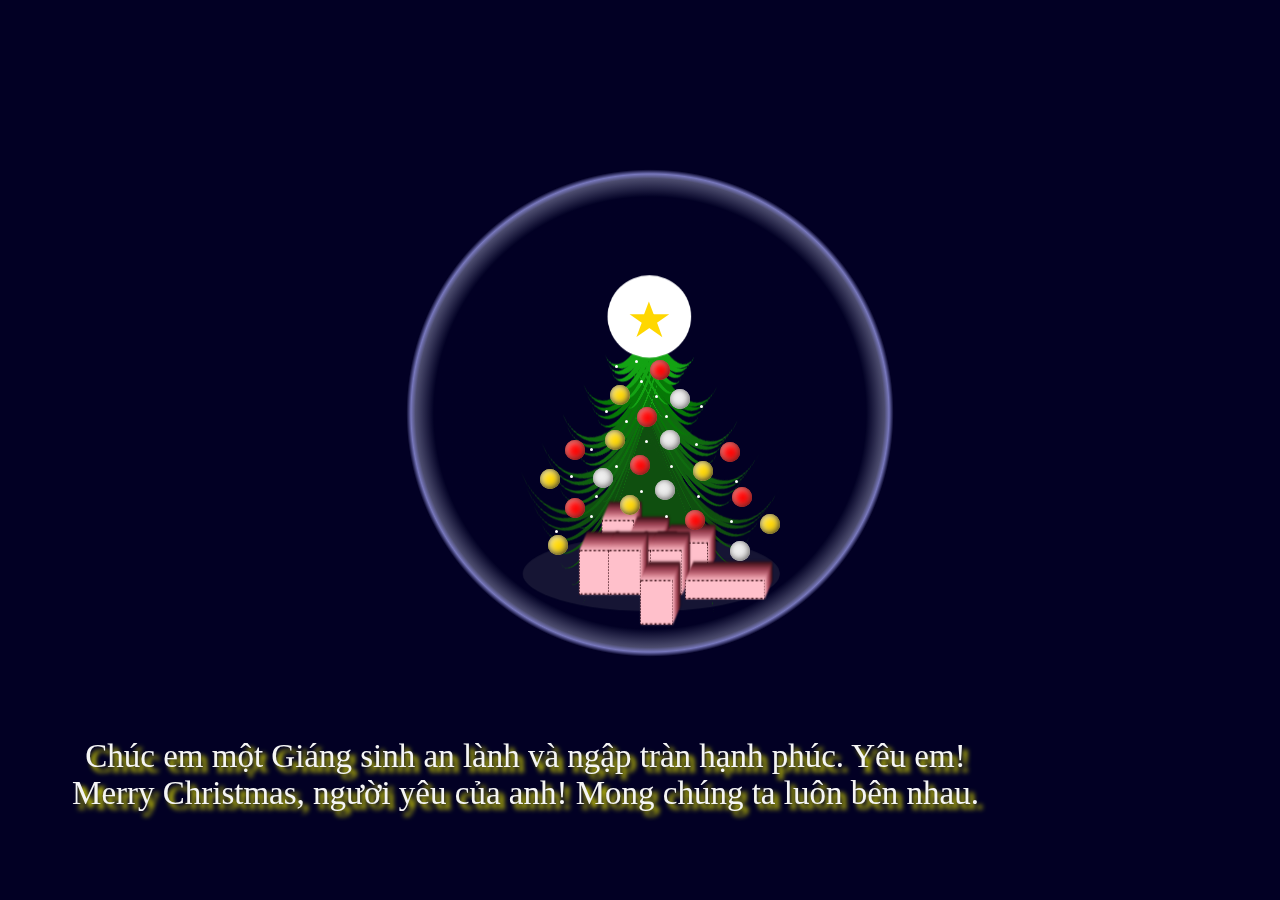
<file: index.html>
<!DOCTYPE html>
<html lang="en">

<head>
  <meta charset="UTF-8">
  <title>merry christmas</title>
  <link rel="stylesheet" type="text/css" href="style.css" >
</head>

<body>
  <ul class="bgg">
    <li class="sphere"></li>
    <p class="text">Chúc em một Giáng sinh an lành và ngập tràn hạnh phúc. Yêu em! Merry Christmas, người yêu của anh! Mong chúng ta luôn bên nhau.</p>
  </ul>
  <ul class="tree">
    <li class="top-star"> </li>
    <li class="top">
      <ul class="tree-pts">
        <li class="pts left"></li>
        <li class="pts left"></li>
        <li class="pts left"></li>
        <li class="pts left"></li>
        <li class="pts left"></li>
        <li class="pts left"></li>
        <li class="pts left"></li>
        <li class="pts left"></li>
        <li class="pts right"></li>
        <li class="pts right"></li>
        <li class="pts right"></li>
        <li class="pts right"></li>
        <li class="pts right"></li>
        <li class="pts right"></li>
        <li class="pts right"></li>
      </ul>
    </li>
    <li class="middle first">
      <ul class="tree-pts">
        <li class="pts left"></li>
        <li class="pts left"></li>
        <li class="pts left"></li>
        <li class="pts left"></li>
        <li class="pts left"></li>
        <li class="pts left"></li>
        <li class="pts left"></li>
        <li class="pts left"></li>
        <li class="pts right"></li>
        <li class="pts right"></li>
        <li class="pts right"></li>
        <li class="pts right"></li>
        <li class="pts right"></li>
        <li class="pts right"></li>
        <li class="pts right"></li>
      </ul>
    </li>
    <li class="middle second">
      <ul class="tree-pts">
        <li class="pts left"></li>
        <li class="pts left"></li>
        <li class="pts left"></li>
        <li class="pts left"></li>
        <li class="pts left"></li>
        <li class="pts left"></li>
        <li class="pts left"></li>
        <li class="pts left"></li>
        <li class="pts right"></li>
        <li class="pts right"></li>
        <li class="pts right"></li>
        <li class="pts right"></li>
        <li class="pts right"></li>
        <li class="pts right"></li>
        <li class="pts right"></li>
      </ul>
    </li>
    <li class="middle third">
      <ul class="tree-pts">
        <li class="pts left"></li>
        <li class="pts left"></li>
        <li class="pts left"></li>
        <li class="pts left"></li>
        <li class="pts left"></li>
        <li class="pts left"></li>
        <li class="pts left"></li>
        <li class="pts left"></li>
        <li class="pts right"></li>
        <li class="pts right"></li>
        <li class="pts right"></li>
        <li class="pts right"></li>
        <li class="pts right"></li>
        <li class="pts right"></li>
        <li class="pts right"></li>
      </ul>
    </li>
    <li class="bottom outer">
      <ul class="tree-pts">
        <li class="pts left"></li>
        <li class="pts left"></li>
        <li class="pts left"></li>
        <li class="pts left"></li>
        <li class="pts left"></li>
        <li class="pts left"></li>
        <li class="pts left"></li>
        <li class="pts left"></li>
        <li class="pts right"></li>
        <li class="pts right"></li>
        <li class="pts right"></li>
        <li class="pts right"></li>
        <li class="pts right"></li>
        <li class="pts right"></li>
        <li class="pts right"></li>
      </ul>
    </li>
    <li class="stem">
      <ul class="tree-stem">
        <li class="stem"></li>
        <li class="gift g1"></li>
        <li class="gift g2"></li>
        <li class="gift g3"></li>
        <li class="gift g4"></li>
        <li class="gift g5"></li>
        <li class="gift g6"></li>
        <li class="gift g7"></li>
        <li class="gift g8"></li>
        <li class="gift g9"></li>
        <li class="shadow"></li>
      </ul>
    </li>
  </ul>
  <ul class="toys">
    <li class="star"></li>
    <li class="ball b1"></li>
    <li class="ball b2"></li>
    <li class="ball b3"></li>
    <li class="ball b4"></li>
    <li class="ball b5"></li>
    <li class="ball b6"></li>
    <li class="ball b7"></li>
    <li class="ball b8"></li>
    <li class="ball b9"></li>
    <li class="ball b10"></li>
    <li class="ball b11"></li>
    <li class="ball b12"></li>
    <li class="ball b13"></li>
    <li class="ball b14"></li>
    <li class="ball b15"></li>
    <li class="ball b16"></li>
    <li class="ball b17"></li>
    <li class="ball b18"></li>
    <li class="ball b19"></li>
    <li class="ball b20"></li>
    <li class="light l1"></li>
    <li class="light l2"></li>
    <li class="light l3"></li>
    <li class="light l4"></li>
    <li class="light l5"></li>
    <li class="light l6"></li>
    <li class="light l7"></li>
    <li class="light l8"></li>
    <li class="light l9"></li>
    <li class="light l10"></li>
    <li class="light l11"></li>
    <li class="light l12"></li>
    <li class="light l13"></li>
    <li class="light l14"></li>
    <li class="light l15"></li>
    <li class="light l16"></li>
    <li class="light l17"></li>
    <li class="light l18"></li>
    <li class="light l19"></li>
    <li class="light l20"></li>
    <li class="light l21"></li>
    <li class="light l22"></li>
    <li class="light l23"></li>
    <li class="light l24"></li>
    <li class="light l25"></li>
  </ul>
</body>

</html>
</file>
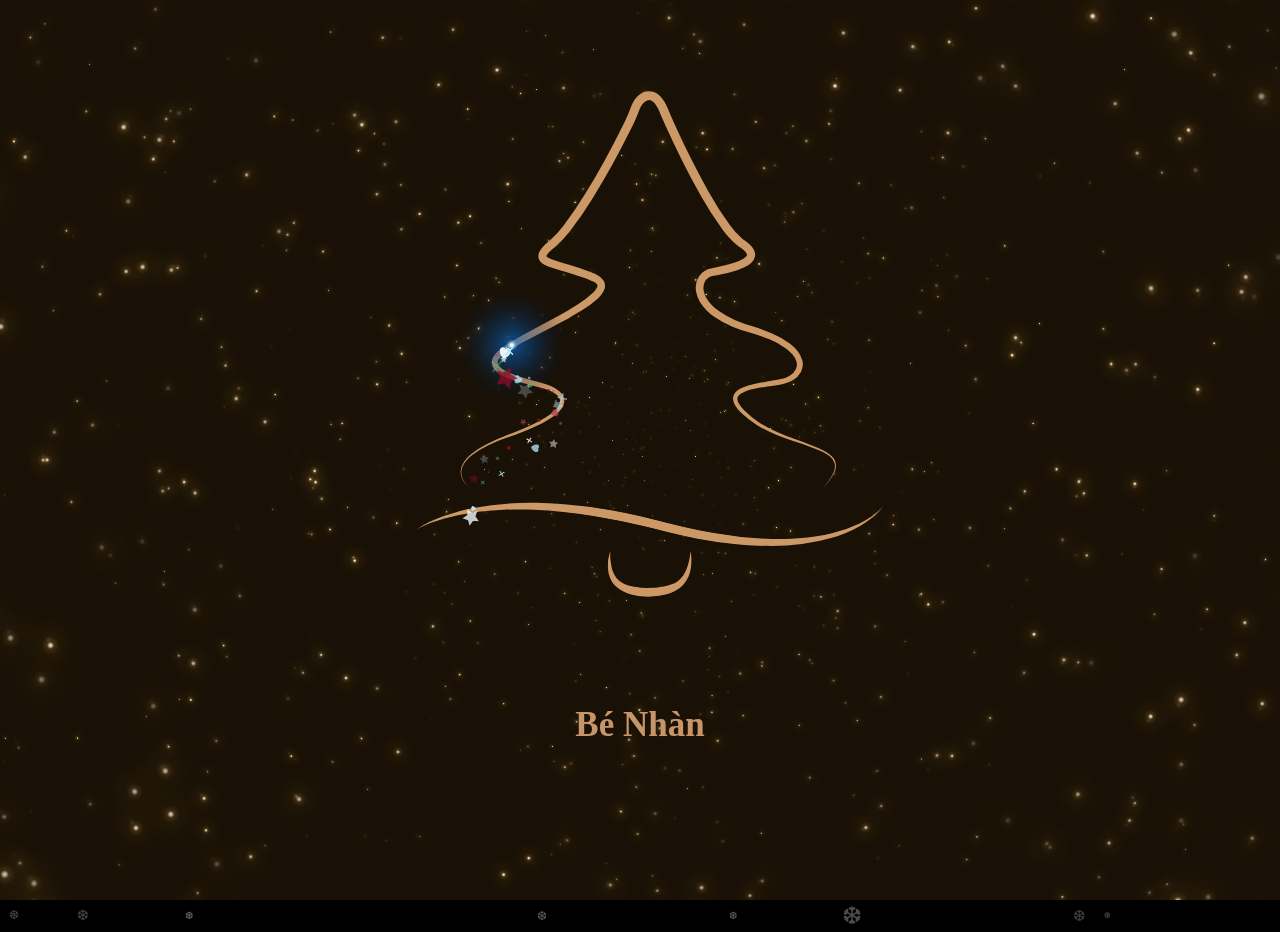
<file: Christmas-no-music.html>
<!--
 * @Author: Tina Huang
 * @Date: 2022-12-09 21:29:19
 * @LastEditors: Tina Huang
 * @LastEditTime: 2022-12-10 15:36:47
 * @Description: 
-->
<!DOCTYPE html>
<html lang="en">
  <head>
    <meta charset="UTF-8" />
    <title>Merry Christmas</title>
    <style>
      body {
        background-color: #000;
        overflow: hidden;
        display: flex;
        align-items: center;
        justify-content: space-around;
      }

      body,
      html {
        height: 100%;
        width: 100%;
        margin: 0;
        padding: 0;
      }

      svg {
        width: 90%;
        height: 90%;
        visibility: hidden;
      }

      .sparkle {
        /* mix-blend-mode:luminosity */
      }

      body {
        margin: 0;

        text-align: center;
        padding: 0;

        line-height: 2em;

        font-family: "Times New Roman", Times, serif;

        color: #000000;
      }

      #header {
        /* position: absolute; */
            text-align: center;
            color: #C89568;
            font-family: Times New Roman;
            font-size: 35px;
            min-width: 400px;
            max-height: 100vh;
      }
      .header-item {
        opacity: 0;
        transition: all .5s ease-in-out;
        line-height: 1.5;
        margin: 0;
      }
      .header-item.show {
        opacity: 1;
      }
      #treeStarOutline {
        opacity: 0;
      }
      #mask {
        position: absolute;
        background-color: #000;
        width: 100%;
        height: 100%;
        font-size: 15rem;
        animation: shack 0.4s ease-in-out infinite;
        display: flex;
        align-items: center;
        justify-content: center;
        cursor: pointer;
        display: none;
      }

      @keyframes shack {
        0% {
          transform: rotate(0);
        }
        25% {
          transform: rotate(-10deg);
        }
        50% {
          transform: rotate(0);
        }
        75% {
          transform: rotate(10deg);
        }
        100% {
          transform: rotate(0);
        }
      }
      #stars {
        position: absolute;
        width: 100%;
        height: 100%;
        z-index: -1;
      }
    </style>
  </head>
  <body>
    <div id="mask">🎄</div>
    <canvas id="stars"></canvas>
    <div class="main">
    <!-- partial:index.partial.html -->
    <svg
      class="mainSVG"
      xmlns="http://www.w3.org/2000/svg"
      xmlns:xlink="http://www.w3.org/1999/xlink"
      viewBox="0 0 800 600"
    >
      <defs>
        <circle id="circ" class="particle" cx="0" cy="0" r="1" />
        <polygon
          id="star"
          class="particle"
          points="4.55,0 5.95,2.85 9.1,3.3 6.82,5.52 7.36,8.65 4.55,7.17 1.74,8.65 2.27,5.52 0,3.3 3.14,2.85 "
        />
        <polygon
          id="cross"
          class="particle"
          points="4,3.5 2.5,2 4,0.5 3.5,0 2,1.5 0.5,0 0,0.5 1.5,2 0,3.5 0.5,4 2,2.5 3.5,4 "
        />
        <path
          id="heart"
          class="particle"
          d="M2.9,0C2.53,0,2.2,0.18,2,0.47C1.8,0.18,1.47,0,1.1,0C0.49,0,0,0.49,0,1.1
	C0,2.6,1.56,4,2,4s2-1.4,2-2.9C4,0.49,3.51,0,2.9,0z"
        />

        <radialGradient
          id="grad"
          cx="3"
          cy="3"
          r="6"
          gradientUnits="userSpaceOnUse"
        >
          <stop offset="0" style="stop-color: red" />
          <stop offset="0.4" style="stop-color: #334673" />
          <stop offset="0.6" style="stop-color: hsl(37, 53%, 85%)" />
          <stop offset="0.9" style="stop-color: #fee8c7" />
          <stop offset="1" style="stop-color: red" />
        </radialGradient>
        <radialGradient
          id="dotGrad"
          cx="0"
          cy="0"
          r="50"
          gradientUnits="userSpaceOnUse"
        >
          <stop offset="0" style="stop-color: #ffffff; stop-opacity: 1" />
          <stop offset="0.1" style="stop-color: #0867c7; stop-opacity: 0.6" />
          <stop offset="1" style="stop-color: #081029; stop-opacity: 0" />
        </radialGradient>

        <mask id="treePathMask">
          <path
            class="treePathMask"
            fill="none"
            stroke-width="18"
            stroke="#FFF"
            d="M252.9,447.9c0,0-30.8-21.6,33.9-44.7c64.7-23.1,46.2-37,33.9-41.6
    c-12.3-4.6-59.3-11.6-42.4-28.5s114-52.4,81.7-66.2c-32.4-13.9-58.5-10.8-35.4-29.3s66.2-101.7,70.9-115.6
    c4.4-13.2,16.9-18.5,24.7,0c7.7,18.5,44.7,100.1,67.8,115.6c23.1,15.4-10.8,21.6-26.2,24.7c-15.4,3.1-20,33.9,33.9,49.3
    c53.9,15.4,47.8,40.1,27.7,44.7c-20,4.6-63.2,4.6-27.7,32.4s98.6,21.6,61.6,60.1"
          />
        </mask>
        <mask id="treeBottomMask">
          <path
            class="treeBottomMask"
            stroke="#FFF"
            stroke-width="8"
            d="M207.5,484.1c0,0,58.5-43.1,211.1-3.1s191-16.9,191-16.9"
          />
        </mask>
        <mask id="treePotMask">
          <path
            class="treePotMask"
            stroke="#FFF"
            stroke-width="8"
            d="M374.3,502.5c0,0-4.6,20,7.7,29.3c12.3,9.2,40.1,7.7,50.8,0s10.8-23.1,10.8-29.3"
          />
        </mask>

        <filter id="glow" x="-150%" y="-150%" width="280%" height="280%">
          <feOffset result="offOut" in="SourceGraphic" dx="0" dy="0" />
          <feGaussianBlur in="offOut" stdDeviation="16" result="blur" />

          <feComponentTransfer>
            <feFuncR type="discrete" tableValues="0.8" />
            <feFuncG type="discrete" tableValues="0.3" />
            <feFuncB type="discrete" tableValues="0.2" />
            <!--<feFuncA type="linear" slope="1" intercept="0" />-->
          </feComponentTransfer>

          <feComposite in="SourceGraphic" operator="over" />
        </filter>
      </defs>
      <g class="whole">
        <g class="pContainer"></g>

        <g class="tree" mask="url(#treePathMask)">
          <path
            d="M252.95,447.85a20.43,20.43,0,0,1-5.64-6.24,14,14,0,0,1-1.91-8.22,16.93,16.93,0,0,1,3.06-8,33.16,33.16,0,0,1,5.79-6.28A74.78,74.78,0,0,1,268.54,410a163.48,163.48,0,0,1,15.52-6.84c10.54-3.93,21-8.07,30.72-13.46a80.83,80.83,0,0,0,7-4.37,37.51,37.51,0,0,0,6.13-5.24c1.75-1.92,3.14-4.18,3.25-6.35s-1.12-4.18-3-5.81a25,25,0,0,0-6.72-3.91,61.25,61.25,0,0,0-7.8-2.42c-5.41-1.4-10.91-2.72-16.38-4.32a84.17,84.17,0,0,1-16.2-6.19,28.26,28.26,0,0,1-3.86-2.5,15.06,15.06,0,0,1-3.44-3.63,9,9,0,0,1-1.51-5.47,10.22,10.22,0,0,1,.61-2.78,12.88,12.88,0,0,1,1.2-2.34,26.73,26.73,0,0,1,6.58-6.56c2.35-1.76,4.76-3.33,7.19-4.84,4.87-3,9.82-5.75,14.77-8.46,9.91-5.4,19.88-10.59,29.63-16.08,4.87-2.75,9.68-5.56,14.33-8.56A81.88,81.88,0,0,0,359.45,280a23,23,0,0,0,2.41-2.79,8.36,8.36,0,0,0,1.35-2.65,2.13,2.13,0,0,0-.17-1.7,5.53,5.53,0,0,0-1.88-1.77,13.15,13.15,0,0,0-1.49-.83c-.52-.26-1.1-.49-1.76-.77-1.27-.53-2.55-1-3.83-1.53q-3.86-1.48-7.8-2.77c-5.26-1.74-10.6-3.23-16-4.79-2.72-.79-5.47-1.58-8.29-2.61a31.74,31.74,0,0,1-4.33-1.92,14.39,14.39,0,0,1-2.29-1.53,8.74,8.74,0,0,1-2.22-2.66,7.2,7.2,0,0,1-.78-4,9.09,9.09,0,0,1,1-3.24,18.93,18.93,0,0,1,3-4.21,44.88,44.88,0,0,1,3.29-3.19c.56-.5,1.12-1,1.68-1.45l1.61-1.33a84,84,0,0,0,10.88-11.88,326.2,326.2,0,0,0,18.79-27.53c5.88-9.5,11.48-19.19,16.89-29S380.1,146.16,385,136.13c1.22-2.51,2.42-5,3.57-7.54s2.29-5.09,3.14-7.45l.36-1c.14-.38.26-.75.42-1.12.29-.75.64-1.48,1-2.21a25.51,25.51,0,0,1,2.65-4.21,19.15,19.15,0,0,1,3.76-3.69,13.74,13.74,0,0,1,5.24-2.42,12.11,12.11,0,0,1,6.12.25,14.59,14.59,0,0,1,5,2.79,20.59,20.59,0,0,1,3.47,3.79,30.33,30.33,0,0,1,2.5,4.1c.35.7.7,1.39,1,2.1l.46,1.05.4,1,1.64,3.84,3.39,7.67q6.88,15.32,14.36,30.37c5,10,10.18,19.94,15.69,29.65a274.94,274.94,0,0,0,17.9,28A73.36,73.36,0,0,0,487.74,233c.49.4,1,.8,1.48,1.15l1.7,1.19a35,35,0,0,1,3.66,3,17.84,17.84,0,0,1,3.32,4.08,10.83,10.83,0,0,1,1.14,2.94,8.54,8.54,0,0,1,0,3.54,10.27,10.27,0,0,1-3.22,5.39,20.71,20.71,0,0,1-4.15,2.91,49,49,0,0,1-8.4,3.46,154,154,0,0,1-16.77,4.09l-4.15.81a9.18,9.18,0,0,0-2.87,1.08,9.51,9.51,0,0,0-4,4.7,12.55,12.55,0,0,0-.67,6.58,19.5,19.5,0,0,0,2.46,6.74A37.19,37.19,0,0,0,468,295.75a75,75,0,0,0,14.14,7.86,129.67,129.67,0,0,0,15.58,5.49A141.4,141.4,0,0,1,513.88,315a75,75,0,0,1,15.19,8.65,37.29,37.29,0,0,1,6.55,6.24,21.05,21.05,0,0,1,4.31,8.49,14.43,14.43,0,0,1-1.24,9.88,18.08,18.08,0,0,1-6.66,6.94,26.74,26.74,0,0,1-8.56,3.33c-2.84.61-5.65,1.06-8.44,1.49-5.58.86-11.13,1.61-16.52,2.77a53.48,53.48,0,0,0-7.81,2.22c-2.43.94-4.81,2.22-6,3.93a4.34,4.34,0,0,0-.77,2.82,8.45,8.45,0,0,0,1,3.29,28,28,0,0,0,4.82,6.25,80.74,80.74,0,0,0,12.81,10.4c9.29,6,19.72,10.29,30.24,14.17,5.27,1.95,10.59,3.79,15.85,5.86,2.63,1,5.24,2.14,7.79,3.39a37.94,37.94,0,0,1,7.28,4.51,11.9,11.9,0,0,1,3.63,15.57,34.68,34.68,0,0,1-4.53,7.16,77.45,77.45,0,0,1-5.64,6.29,77.31,77.31,0,0,0,5.41-6.46,34.27,34.27,0,0,0,4.22-7.21,12.64,12.64,0,0,0,.88-8,12.44,12.44,0,0,0-4.71-6.43,37.71,37.71,0,0,0-7.15-4.16c-2.53-1.16-5.13-2.18-7.76-3.14-5.26-1.91-10.62-3.62-16-5.44-10.65-3.63-21.34-7.64-31.11-13.64a83.84,83.84,0,0,1-13.61-10.49,31.27,31.27,0,0,1-5.6-6.94,12,12,0,0,1-1.55-4.68,8.17,8.17,0,0,1,.19-2.7,8.56,8.56,0,0,1,1.09-2.5,12.1,12.1,0,0,1,3.6-3.44,24.27,24.27,0,0,1,4.08-2.08,57.3,57.3,0,0,1,8.36-2.56c5.59-1.31,11.19-2.17,16.71-3.12,2.76-.48,5.5-1,8.15-1.59a22.1,22.1,0,0,0,7-2.87,13.3,13.3,0,0,0,4.82-5.15,9.42,9.42,0,0,0,.69-6.53,16,16,0,0,0-3.42-6.33,33.25,33.25,0,0,0-5.73-5.27,69.74,69.74,0,0,0-14.19-7.8,135.81,135.81,0,0,0-15.61-5.42,135.53,135.53,0,0,1-16.3-5.51,81,81,0,0,1-15.41-8.31,43.39,43.39,0,0,1-12.6-13,25.53,25.53,0,0,1-3.34-9,19.13,19.13,0,0,1,1-10,16.17,16.17,0,0,1,6.69-8,15.88,15.88,0,0,1,5-1.93l4.13-.84a147.75,147.75,0,0,0,16-4,42.41,42.41,0,0,0,7.17-3,14,14,0,0,0,2.74-1.92,3.42,3.42,0,0,0,1.12-1.68,2.41,2.41,0,0,0-.43-1.61,11.07,11.07,0,0,0-2-2.4,28,28,0,0,0-2.92-2.31l-1.76-1.22c-.65-.46-1.26-.94-1.86-1.43a59,59,0,0,1-6.43-6.27c-2-2.19-3.79-4.44-5.54-6.74a267,267,0,0,1-18.55-28.74c-5.63-9.85-10.89-19.86-16-30s-9.91-20.31-14.57-30.61l-3.45-7.76L417,124.48l-.42-1-.39-.88c-.25-.59-.54-1.15-.82-1.71a22.74,22.74,0,0,0-1.89-3.09,13,13,0,0,0-2.2-2.42,7,7,0,0,0-2.31-1.33,4.49,4.49,0,0,0-2.22-.09,8.55,8.55,0,0,0-4.59,3.32,17.85,17.85,0,0,0-1.84,2.92c-.26.54-.51,1.07-.73,1.64-.12.27-.22.56-.32.85l-.35,1c-1.06,2.93-2.23,5.47-3.42,8.1s-2.42,5.16-3.67,7.7c-5,10.18-10.29,20.16-15.77,30.05s-11.17,19.66-17.16,29.28a310.2,310.2,0,0,1-19.39,28.11,90.46,90.46,0,0,1-12,12.85l-1.65,1.35c-.52.43-1,.85-1.53,1.29a38,38,0,0,0-2.79,2.65,12.42,12.42,0,0,0-1.94,2.57,2.33,2.33,0,0,0-.28.76c0,.11,0,0,0,.09a4.57,4.57,0,0,0,1.7,1.35,25.15,25.15,0,0,0,3.36,1.51c2.46.92,5.11,1.72,7.79,2.52,5.36,1.58,10.84,3.16,16.25,5q4.06,1.37,8.08,2.94c1.34.53,2.67,1.07,4,1.63.64.27,1.36.57,2.1.94a19.66,19.66,0,0,1,2.18,1.24,11.85,11.85,0,0,1,4,4.13,8.64,8.64,0,0,1,1,3.24,9.11,9.11,0,0,1-.27,3.23,14.48,14.48,0,0,1-2.42,4.85,29.32,29.32,0,0,1-3.14,3.56,87.46,87.46,0,0,1-14,10.47c-4.85,3-9.79,5.84-14.76,8.55-9.94,5.42-20,10.49-29.91,15.72-5,2.62-9.88,5.28-14.63,8.12-2.37,1.42-4.7,2.89-6.88,4.46a22.06,22.06,0,0,0-5.45,5.14,8,8,0,0,0-.76,1.39,5.36,5.36,0,0,0-.33,1.32,4.1,4.1,0,0,0,.69,2.53,15.62,15.62,0,0,0,5.49,4.62A80.14,80.14,0,0,0,298.56,353c5.31,1.66,10.73,3.06,16.18,4.58a64.81,64.81,0,0,1,8.26,2.74,27.74,27.74,0,0,1,7.69,4.74,13.65,13.65,0,0,1,3,3.81,9.27,9.27,0,0,1,1,5,11.14,11.14,0,0,1-1.54,4.7,19.09,19.09,0,0,1-2.8,3.67,40.6,40.6,0,0,1-6.81,5.54,83.78,83.78,0,0,1-7.41,4.35c-10.11,5.26-20.76,9.16-31.39,12.82a161.69,161.69,0,0,0-15.52,6.37A74.57,74.57,0,0,0,255,420a32.17,32.17,0,0,0-5.82,5.89,16.21,16.21,0,0,0-3.19,7.52,13.61,13.61,0,0,0,1.59,8A20.29,20.29,0,0,0,252.95,447.85Z"
            fill="#cb9866"
          />
          <path
            d="M207.5,484.06c7.05-5.11,15.14-8.66,23.34-11.63a177.13,177.13,0,0,1,25.29-6.88,263.65,263.65,0,0,1,52.22-4.49h3.28l3.28.09,6.56.19,6.55.39c2.18.13,4.37.26,6.54.48,4.35.39,8.71.74,13,1.28l6.51.75,6.49.91c17.3,2.5,34.41,6,51.36,10.19l12.62,3.2c4.18,1,8.34,2.18,12.55,3.06,8.38,2,16.82,3.63,25.29,5.13a353.5,353.5,0,0,0,51.17,5.47c17.11.32,34.36-.66,51-4.7a118.55,118.55,0,0,0,24.21-8.47,84.82,84.82,0,0,0,11.11-6.49,47.55,47.55,0,0,0,9.69-8.53,48.1,48.1,0,0,1-9,9.45,85.1,85.1,0,0,1-10.81,7.45,116.56,116.56,0,0,1-24.23,10.24,165.66,165.66,0,0,1-25.79,5.35,232.1,232.1,0,0,1-26.27,1.71c-8.77,0-17.55-.24-26.26-1.09-2.18-.2-4.37-.35-6.54-.6l-6.52-.78c-4.36-.46-8.67-1.19-13-1.82-8.64-1.37-17.22-3.09-25.74-5-4.28-.87-8.5-2-12.75-3l-12.62-3.11q-25.06-6.37-50.58-10.47a426.37,426.37,0,0,0-51.3-5.3c-8.59-.42-17.19-.29-25.78,0a240.1,240.1,0,0,0-25.68,2.24,186.57,186.57,0,0,0-25.27,5.19c-4.15,1.16-8.26,2.49-12.28,4.05-2,.79-4,1.6-6,2.52A50.82,50.82,0,0,0,207.5,484.06Z"
            fill="#cb9866"
          />
          <path
            d="M374.32,502.55a48.15,48.15,0,0,0,1.24,14.35c1.15,4.52,3.29,8.64,6.49,11.35a18.5,18.5,0,0,0,5.51,3.14,39.06,39.06,0,0,0,6.41,1.82,65.78,65.78,0,0,0,13.68,1.12,72.9,72.9,0,0,0,13.72-1.44,44.51,44.51,0,0,0,6.46-1.85,17.75,17.75,0,0,0,5.51-3.15,25.45,25.45,0,0,0,7.24-11.17,52,52,0,0,0,1.9-6.91c.48-2.37.83-4.8,1.18-7.25a55.16,55.16,0,0,1,.64,7.42,40.11,40.11,0,0,1-.52,7.56,31.23,31.23,0,0,1-2.19,7.5,24.37,24.37,0,0,1-4.46,6.79,25.16,25.16,0,0,1-6.61,5,39.72,39.72,0,0,1-7.4,3A58.55,58.55,0,0,1,407.75,542a55,55,0,0,1-15.47-1.9,36.65,36.65,0,0,1-7.46-3,25.3,25.3,0,0,1-6.6-5,19.63,19.63,0,0,1-2.5-3.34,21.72,21.72,0,0,1-1.79-3.67,27.66,27.66,0,0,1-1.65-7.7,38.16,38.16,0,0,1,2-14.87Z"
            fill="#cb9866"
          />
        </g>
        <path
          class="treeBottomPath"
          stroke="none"
          fill="none"
          stroke-width="8"
          d="M207.5,484.1c0,0,58.5-43.1,211.1-3.1s191-16.9,191-16.9"
        />
        <path
          class="treePath"
          fill="none"
          stroke="none"
          stroke-miterlimit="10"
          d="M252.95,447.85s-30.81-21.57,33.89-44.68,46.22-37,33.89-41.6-59.32-11.56-42.37-28.5,114-52.38,81.66-66.25S301.48,256,324.59,237.55,390.84,135.87,395.46,122c4.41-13.24,16.95-18.49,24.65,0s44.68,100.14,67.79,115.55-10.78,21.57-26.19,24.65-20,33.89,33.89,49.3,47.76,40.06,27.73,44.68-63.17,4.62-27.73,32.35,98.6,21.57,61.63,60.09"
        />
        <path
          class="treeBottom"
          mask="url(#treeBottomMask)"
          d="M207.5,484.06c7.05-5.11,15.14-8.66,23.34-11.63a177.13,177.13,0,0,1,25.29-6.88,263.65,263.65,0,0,1,52.22-4.49h3.28l3.28.09,6.56.19,6.55.39c2.18.13,4.37.26,6.54.48,4.35.39,8.71.74,13,1.28l6.51.75,6.49.91c17.3,2.5,34.41,6,51.36,10.19l12.62,3.2c4.18,1,8.34,2.18,12.55,3.06,8.38,2,16.82,3.63,25.29,5.13a353.5,353.5,0,0,0,51.17,5.47c17.11.32,34.36-.66,51-4.7a118.55,118.55,0,0,0,24.21-8.47,84.82,84.82,0,0,0,11.11-6.49,47.55,47.55,0,0,0,9.69-8.53,48.1,48.1,0,0,1-9,9.45,85.1,85.1,0,0,1-10.81,7.45,116.56,116.56,0,0,1-24.23,10.24,165.66,165.66,0,0,1-25.79,5.35,232.1,232.1,0,0,1-26.27,1.71c-8.77,0-17.55-.24-26.26-1.09-2.18-.2-4.37-.35-6.54-.6l-6.52-.78c-4.36-.46-8.67-1.19-13-1.82-8.64-1.37-17.22-3.09-25.74-5-4.28-.87-8.5-2-12.75-3l-12.62-3.11q-25.06-6.37-50.58-10.47a426.37,426.37,0,0,0-51.3-5.3c-8.59-.42-17.19-.29-25.78,0a240.1,240.1,0,0,0-25.68,2.24,186.57,186.57,0,0,0-25.27,5.19c-4.15,1.16-8.26,2.49-12.28,4.05-2,.79-4,1.6-6,2.52A50.82,50.82,0,0,0,207.5,484.06Z"
          fill="#cb9866"
        />
        <path
          class="treePot"
          mask="url(#treePotMask)"
          d="M374.32,502.55a48.15,48.15,0,0,0,1.24,14.35c1.15,4.52,3.29,8.64,6.49,11.35a18.5,18.5,0,0,0,5.51,3.14,39.06,39.06,0,0,0,6.41,1.82,65.78,65.78,0,0,0,13.68,1.12,72.9,72.9,0,0,0,13.72-1.44,44.51,44.51,0,0,0,6.46-1.85,17.75,17.75,0,0,0,5.51-3.15,25.45,25.45,0,0,0,7.24-11.17,52,52,0,0,0,1.9-6.91c.48-2.37.83-4.8,1.18-7.25a55.16,55.16,0,0,1,.64,7.42,40.11,40.11,0,0,1-.52,7.56,31.23,31.23,0,0,1-2.19,7.5,24.37,24.37,0,0,1-4.46,6.79,25.16,25.16,0,0,1-6.61,5,39.72,39.72,0,0,1-7.4,3A58.55,58.55,0,0,1,407.75,542a55,55,0,0,1-15.47-1.9,36.65,36.65,0,0,1-7.46-3,25.3,25.3,0,0,1-6.6-5,19.63,19.63,0,0,1-2.5-3.34,21.72,21.72,0,0,1-1.79-3.67,27.66,27.66,0,0,1-1.65-7.7,38.16,38.16,0,0,1,2-14.87Z"
          fill="#cb9866"
        />
        <g class="treeStar">
          <path
            class="treeStarOutline"
            id="treeStarOutline"
            opacity="0"
            d="M421,53.27c5,.83,10.08,1.52,15.15,2.13l3.8.45,1.9.21c.33,0,.6.06,1,.12a2.41,2.41,0,0,1,1.27.66,2.52,2.52,0,0,1,.56,2.76,3.42,3.42,0,0,1-.78,1.07l-.66.69-2.65,2.77c-1.78,1.83-3.54,3.68-5.35,5.48l-2.7,2.71L429.81,75l-.69.67-.34.33,0,0h0a.14.14,0,0,0,0-.08s0-.07,0,0l0,.24.07.47.57,3.78c.4,2.52.71,5,1.06,7.57l.94,7.59.22,1.9c0,.06,0,.19,0,.34a2.21,2.21,0,0,1,0,.43,2.72,2.72,0,0,1-.21.84,2.85,2.85,0,0,1-2.65,1.75,2.57,2.57,0,0,1-.82-.14,3.12,3.12,0,0,1-.65-.3l-1.64-1-6.58-3.91-6.63-3.81-3.34-1.86-.42-.23-.21-.12-.14-.07a1,1,0,0,0-.59,0,1.15,1.15,0,0,0-.31.12l-.43.22-.85.44c-2.27,1.17-4.54,2.31-6.79,3.52s-4.51,2.38-6.74,3.61l-3.36,1.83-.84.46a3.07,3.07,0,0,1-1.28.44,2.68,2.68,0,0,1-2.84-3l.15-1,.29-1.89.57-3.78,1.18-7.56,1.24-7.52a.13.13,0,0,0,0,.08l0,0-.1-.09-.17-.17-1.37-1.34-2.73-2.68-10.93-10.7-.34-.33a4,4,0,0,1-.64-.84,3.63,3.63,0,0,1-.43-2.12,3.68,3.68,0,0,1,2.64-3.17l.52-.11.25,0,.47-.06.95-.12,1.9-.25,7.58-1,7.6-.9,1.9-.23.95-.11c.24,0,.11,0,.09,0l-.09.05-.07.08,0,0,.09-.16.46-.84.91-1.68c2.41-4.5,4.95-8.92,7.51-13.34l1-1.66.48-.83.24-.41.13-.23a3.49,3.49,0,0,1,.22-.33,2.66,2.66,0,0,1,2.83-.9,2.52,2.52,0,0,1,1.26.84,2.85,2.85,0,0,1,.37.62l.18.44q1.45,3.54,3,7.06c1,2.36,2,4.68,3.06,7,.51,1.17,1.06,2.32,1.59,3.48l.8,1.74a2.12,2.12,0,0,0,.45.75A1.42,1.42,0,0,0,421,53.27Zm-.06.39a1.82,1.82,0,0,1-1-.46,2.52,2.52,0,0,1-.56-.86l-.84-1.72c-.56-1.14-1.11-2.3-1.69-3.43-1.17-2.27-2.29-4.56-3.5-6.81s-2.39-4.51-3.6-6.76l-.23-.42a.8.8,0,0,0-.14-.18.58.58,0,0,0-.33-.15.56.56,0,0,0-.57.28L407,36.48c-2.09,4.66-4.2,9.31-6.45,13.88l-.83,1.72-.42.86-.13.27a3.57,3.57,0,0,1-2,1.67,4.26,4.26,0,0,1-.84.18l-.95.13-1.89.27L386,56.53l-7.58,1-3.49.44a.45.45,0,0,0,.34-.4.51.51,0,0,0-.07-.28s-.06-.08-.07-.08l.33.34,10.65,11,2.66,2.75,1.33,1.37.4.42a3.41,3.41,0,0,1,.53.84,3.36,3.36,0,0,1,.24,1.95c-.53,2.56-1,5-1.57,7.52L388,90.85l-.83,3.73-.42,1.87-.2.9a.5.5,0,0,0,0,.3.58.58,0,0,0,.52.37,6.28,6.28,0,0,0,1.38-.58l3.46-1.62q3.47-1.61,6.9-3.3c2.3-1.1,4.57-2.26,6.85-3.39l.86-.43.43-.21a2.55,2.55,0,0,1,.57-.22,2.21,2.21,0,0,1,1.29.08l.29.13.21.11.42.23,3.37,1.81,6.8,3.51,6.85,3.41,1.71.85c.19.09.15.07.22.08a.25.25,0,0,0,.12,0,.42.42,0,0,0,.21-.1.33.33,0,0,0,.1-.19.2.2,0,0,0,0-.09.1.1,0,0,0,0,0l0-.13L428.74,96l-1.42-7.52c-.43-2.51-.9-5-1.29-7.54l-.6-3.78-.08-.47,0-.24a3.75,3.75,0,0,1,0-.45,3.37,3.37,0,0,1,.52-1.9,3.33,3.33,0,0,1,.3-.4,3.73,3.73,0,0,1,.3-.3l.35-.32.7-.65,2.81-2.59,2.86-2.54c1.9-1.71,3.84-3.36,5.77-5l2.91-2.49a12.91,12.91,0,0,0,1.15-1,.7.7,0,0,0-.06-.79.73.73,0,0,0-.37-.26c-.23-.06-.6-.13-.89-.2l-1.87-.4L436,56.39C431,55.39,426,54.45,420.95,53.66Z"
            fill="#FFFCF9"
          />
          <path
            d="M408.12,83.45l-17.78,8.94,3.72-19.55-14-14.15,19.74-2.5,9.13-17.68,8.48,18L437,59.73l-14.5,13.63,3,19.67Z"
            fill="#C89568"
          />
        </g>
        <circle class="sparkle" fill="url(#dotGrad)" cx="0" cy="0" r="50" />
      </g>
    </svg>
    <h1 id="header"></h1>
  </div>
    <!-- partial -->
    <script>
      /*!
 * GSAP 3.11.3
 * https://greensock.com
 * 
 * @license Copyright 2022, GreenSock. All rights reserved.
 * Subject to the terms at https://greensock.com/standard-license or for Club GreenSock members, the agreement issued with that membership.
 * @author: Jack Doyle, jack@greensock.com
 */

!function(t,e){"object"==typeof exports&&"undefined"!=typeof module?e(exports):"function"==typeof define&&define.amd?define(["exports"],e):e((t=t||self).window=t.window||{})}(this,function(e){"use strict";function _inheritsLoose(t,e){t.prototype=Object.create(e.prototype),(t.prototype.constructor=t).__proto__=e}function _assertThisInitialized(t){if(void 0===t)throw new ReferenceError("this hasn't been initialised - super() hasn't been called");return t}function r(t){return"string"==typeof t}function s(t){return"function"==typeof t}function t(t){return"number"==typeof t}function u(t){return void 0===t}function v(t){return"object"==typeof t}function w(t){return!1!==t}function x(){return"undefined"!=typeof window}function y(t){return s(t)||r(t)}function P(t){return(i=yt(t,ot))&&Ce}function Q(t,e){return console.warn("Invalid property",t,"set to",e,"Missing plugin? gsap.registerPlugin()")}function R(t,e){return!e&&console.warn(t)}function S(t,e){return t&&(ot[t]=e)&&i&&(i[t]=e)||ot}function T(){return 0}function ea(t){var e,r,i=t[0];if(v(i)||s(i)||(t=[t]),!(e=(i._gsap||{}).harness)){for(r=gt.length;r--&&!gt[r].targetTest(i););e=gt[r]}for(r=t.length;r--;)t[r]&&(t[r]._gsap||(t[r]._gsap=new jt(t[r],e)))||t.splice(r,1);return t}function fa(t){return t._gsap||ea(Ot(t))[0]._gsap}function ga(t,e,r){return(r=t[e])&&s(r)?t[e]():u(r)&&t.getAttribute&&t.getAttribute(e)||r}function ha(t,e){return(t=t.split(",")).forEach(e)||t}function ia(t){return Math.round(1e5*t)/1e5||0}function ja(t){return Math.round(1e7*t)/1e7||0}function ka(t,e){var r=e.charAt(0),i=parseFloat(e.substr(2));return t=parseFloat(t),"+"===r?t+i:"-"===r?t-i:"*"===r?t*i:t/i}function la(t,e){for(var r=e.length,i=0;t.indexOf(e[i])<0&&++i<r;);return i<r}function ma(){var t,e,r=ct.length,i=ct.slice(0);for(dt={},t=ct.length=0;t<r;t++)(e=i[t])&&e._lazy&&(e.render(e._lazy[0],e._lazy[1],!0)._lazy=0)}function na(t,e,r,i){ct.length&&ma(),t.render(e,r,i||B&&e<0&&(t._initted||t._startAt)),ct.length&&ma()}function oa(t){var e=parseFloat(t);return(e||0===e)&&(t+"").match(at).length<2?e:r(t)?t.trim():t}function pa(t){return t}function qa(t,e){for(var r in e)r in t||(t[r]=e[r]);return t}function ta(t,e){for(var r in e)"__proto__"!==r&&"constructor"!==r&&"prototype"!==r&&(t[r]=v(e[r])?ta(t[r]||(t[r]={}),e[r]):e[r]);return t}function ua(t,e){var r,i={};for(r in t)r in e||(i[r]=t[r]);return i}function va(t){var e=t.parent||L,r=t.keyframes?function _setKeyframeDefaults(i){return function(t,e){for(var r in e)r in t||"duration"===r&&i||"ease"===r||(t[r]=e[r])}}($(t.keyframes)):qa;if(w(t.inherit))for(;e;)r(t,e.vars.defaults),e=e.parent||e._dp;return t}function xa(t,e,r,i,n){void 0===r&&(r="_first"),void 0===i&&(i="_last");var a,s=t[i];if(n)for(a=e[n];s&&s[n]>a;)s=s._prev;return s?(e._next=s._next,s._next=e):(e._next=t[r],t[r]=e),e._next?e._next._prev=e:t[i]=e,e._prev=s,e.parent=e._dp=t,e}function ya(t,e,r,i){void 0===r&&(r="_first"),void 0===i&&(i="_last");var n=e._prev,a=e._next;n?n._next=a:t[r]===e&&(t[r]=a),a?a._prev=n:t[i]===e&&(t[i]=n),e._next=e._prev=e.parent=null}function za(t,e){!t.parent||e&&!t.parent.autoRemoveChildren||t.parent.remove(t),t._act=0}function Aa(t,e){if(t&&(!e||e._end>t._dur||e._start<0))for(var r=t;r;)r._dirty=1,r=r.parent;return t}function Ca(t,e,r,i){return t._startAt&&(B?t._startAt.revert(ht):t.vars.immediateRender&&!t.vars.autoRevert||t._startAt.render(e,!0,i))}function Ea(t){return t._repeat?Tt(t._tTime,t=t.duration()+t._rDelay)*t:0}function Ga(t,e){return(t-e._start)*e._ts+(0<=e._ts?0:e._dirty?e.totalDuration():e._tDur)}function Ha(t){return t._end=ja(t._start+(t._tDur/Math.abs(t._ts||t._rts||V)||0))}function Ia(t,e){var r=t._dp;return r&&r.smoothChildTiming&&t._ts&&(t._start=ja(r._time-(0<t._ts?e/t._ts:((t._dirty?t.totalDuration():t._tDur)-e)/-t._ts)),Ha(t),r._dirty||Aa(r,t)),t}function Ja(t,e){var r;if((e._time||e._initted&&!e._dur)&&(r=Ga(t.rawTime(),e),(!e._dur||kt(0,e.totalDuration(),r)-e._tTime>V)&&e.render(r,!0)),Aa(t,e)._dp&&t._initted&&t._time>=t._dur&&t._ts){if(t._dur<t.duration())for(r=t;r._dp;)0<=r.rawTime()&&r.totalTime(r._tTime),r=r._dp;t._zTime=-V}}function Ka(e,r,i,n){return r.parent&&za(r),r._start=ja((t(i)?i:i||e!==L?xt(e,i,r):e._time)+r._delay),r._end=ja(r._start+(r.totalDuration()/Math.abs(r.timeScale())||0)),xa(e,r,"_first","_last",e._sort?"_start":0),bt(r)||(e._recent=r),n||Ja(e,r),e._ts<0&&Ia(e,e._tTime),e}function La(t,e){return(ot.ScrollTrigger||Q("scrollTrigger",e))&&ot.ScrollTrigger.create(e,t)}function Ma(t,e,r,i,n){return Ht(t,e,n),t._initted?!r&&t._pt&&!B&&(t._dur&&!1!==t.vars.lazy||!t._dur&&t.vars.lazy)&&f!==Et.frame?(ct.push(t),t._lazy=[n,i],1):void 0:1}function Ra(t,e,r,i){var n=t._repeat,a=ja(e)||0,s=t._tTime/t._tDur;return s&&!i&&(t._time*=a/t._dur),t._dur=a,t._tDur=n?n<0?1e10:ja(a*(n+1)+t._rDelay*n):a,0<s&&!i&&Ia(t,t._tTime=t._tDur*s),t.parent&&Ha(t),r||Aa(t.parent,t),t}function Sa(t){return t instanceof Ut?Aa(t):Ra(t,t._dur)}function Va(e,r,i){var n,a,s=t(r[1]),o=(s?2:1)+(e<2?0:1),u=r[o];if(s&&(u.duration=r[1]),u.parent=i,e){for(n=u,a=i;a&&!("immediateRender"in n);)n=a.vars.defaults||{},a=w(a.vars.inherit)&&a.parent;u.immediateRender=w(n.immediateRender),e<2?u.runBackwards=1:u.startAt=r[o-1]}return new Gt(r[0],u,r[1+o])}function Wa(t,e){return t||0===t?e(t):e}function Ya(t,e){return r(t)&&(e=st.exec(t))?e[1]:""}function _a(t,e){return t&&v(t)&&"length"in t&&(!e&&!t.length||t.length-1 in t&&v(t[0]))&&!t.nodeType&&t!==h}function cb(r){return r=Ot(r)[0]||R("Invalid scope")||{},function(t){var e=r.current||r.nativeElement||r;return Ot(t,e.querySelectorAll?e:e===r?R("Invalid scope")||a.createElement("div"):r)}}function db(t){return t.sort(function(){return.5-Math.random()})}function eb(t){if(s(t))return t;var p=v(t)?t:{each:t},_=Yt(p.ease),m=p.from||0,g=parseFloat(p.base)||0,y={},e=0<m&&m<1,T=isNaN(m)||e,b=p.axis,w=m,x=m;return r(m)?w=x={center:.5,edges:.5,end:1}[m]||0:!e&&T&&(w=m[0],x=m[1]),function(t,e,r){var i,n,a,s,o,u,h,l,f,c=(r||p).length,d=y[c];if(!d){if(!(f="auto"===p.grid?0:(p.grid||[1,U])[1])){for(h=-U;h<(h=r[f++].getBoundingClientRect().left)&&f<c;);f--}for(d=y[c]=[],i=T?Math.min(f,c)*w-.5:m%f,n=f===U?0:T?c*x/f-.5:m/f|0,l=U,u=h=0;u<c;u++)a=u%f-i,s=n-(u/f|0),d[u]=o=b?Math.abs("y"===b?s:a):K(a*a+s*s),h<o&&(h=o),o<l&&(l=o);"random"===m&&db(d),d.max=h-l,d.min=l,d.v=c=(parseFloat(p.amount)||parseFloat(p.each)*(c<f?c-1:b?"y"===b?c/f:f:Math.max(f,c/f))||0)*("edges"===m?-1:1),d.b=c<0?g-c:g,d.u=Ya(p.amount||p.each)||0,_=_&&c<0?Lt(_):_}return c=(d[t]-d.min)/d.max||0,ja(d.b+(_?_(c):c)*d.v)+d.u}}function fb(i){var n=Math.pow(10,((i+"").split(".")[1]||"").length);return function(e){var r=ja(Math.round(parseFloat(e)/i)*i*n);return(r-r%1)/n+(t(e)?0:Ya(e))}}function gb(h,e){var l,f,r=$(h);return!r&&v(h)&&(l=r=h.radius||U,h.values?(h=Ot(h.values),(f=!t(h[0]))&&(l*=l)):h=fb(h.increment)),Wa(e,r?s(h)?function(t){return f=h(t),Math.abs(f-t)<=l?f:t}:function(e){for(var r,i,n=parseFloat(f?e.x:e),a=parseFloat(f?e.y:0),s=U,o=0,u=h.length;u--;)(r=f?(r=h[u].x-n)*r+(i=h[u].y-a)*i:Math.abs(h[u]-n))<s&&(s=r,o=u);return o=!l||s<=l?h[o]:e,f||o===e||t(e)?o:o+Ya(e)}:fb(h))}function hb(t,e,r,i){return Wa($(t)?!e:!0===r?!!(r=0):!i,function(){return $(t)?t[~~(Math.random()*t.length)]:(r=r||1e-5)&&(i=r<1?Math.pow(10,(r+"").length-2):1)&&Math.floor(Math.round((t-r/2+Math.random()*(e-t+.99*r))/r)*r*i)/i})}function lb(e,r,t){return Wa(t,function(t){return e[~~r(t)]})}function ob(t){for(var e,r,i,n,a=0,s="";~(e=t.indexOf("random(",a));)i=t.indexOf(")",e),n="["===t.charAt(e+7),r=t.substr(e+7,i-e-7).match(n?at:tt),s+=t.substr(a,e-a)+hb(n?r:+r[0],n?0:+r[1],+r[2]||1e-5),a=i+1;return s+t.substr(a,t.length-a)}function rb(t,e,r){var i,n,a,s=t.labels,o=U;for(i in s)(n=s[i]-e)<0==!!r&&n&&o>(n=Math.abs(n))&&(a=i,o=n);return a}function tb(t){return za(t),t.scrollTrigger&&t.scrollTrigger.kill(!!B),t.progress()<1&&Ct(t,"onInterrupt"),t}function yb(t,e,r){return(6*(t+=t<0?1:1<t?-1:0)<1?e+(r-e)*t*6:t<.5?r:3*t<2?e+(r-e)*(2/3-t)*6:e)*At+.5|0}function zb(e,r,i){var n,a,s,o,u,h,l,f,c,d,p=e?t(e)?[e>>16,e>>8&At,e&At]:0:St.black;if(!p){if(","===e.substr(-1)&&(e=e.substr(0,e.length-1)),St[e])p=St[e];else if("#"===e.charAt(0)){if(e.length<6&&(e="#"+(n=e.charAt(1))+n+(a=e.charAt(2))+a+(s=e.charAt(3))+s+(5===e.length?e.charAt(4)+e.charAt(4):"")),9===e.length)return[(p=parseInt(e.substr(1,6),16))>>16,p>>8&At,p&At,parseInt(e.substr(7),16)/255];p=[(e=parseInt(e.substr(1),16))>>16,e>>8&At,e&At]}else if("hsl"===e.substr(0,3))if(p=d=e.match(tt),r){if(~e.indexOf("="))return p=e.match(et),i&&p.length<4&&(p[3]=1),p}else o=+p[0]%360/360,u=p[1]/100,n=2*(h=p[2]/100)-(a=h<=.5?h*(u+1):h+u-h*u),3<p.length&&(p[3]*=1),p[0]=yb(o+1/3,n,a),p[1]=yb(o,n,a),p[2]=yb(o-1/3,n,a);else p=e.match(tt)||St.transparent;p=p.map(Number)}return r&&!d&&(n=p[0]/At,a=p[1]/At,s=p[2]/At,h=((l=Math.max(n,a,s))+(f=Math.min(n,a,s)))/2,l===f?o=u=0:(c=l-f,u=.5<h?c/(2-l-f):c/(l+f),o=l===n?(a-s)/c+(a<s?6:0):l===a?(s-n)/c+2:(n-a)/c+4,o*=60),p[0]=~~(o+.5),p[1]=~~(100*u+.5),p[2]=~~(100*h+.5)),i&&p.length<4&&(p[3]=1),p}function Ab(t){var r=[],i=[],n=-1;return t.split(Rt).forEach(function(t){var e=t.match(rt)||[];r.push.apply(r,e),i.push(n+=e.length+1)}),r.c=i,r}function Bb(t,e,r){var i,n,a,s,o="",u=(t+o).match(Rt),h=e?"hsla(":"rgba(",l=0;if(!u)return t;if(u=u.map(function(t){return(t=zb(t,e,1))&&h+(e?t[0]+","+t[1]+"%,"+t[2]+"%,"+t[3]:t.join(","))+")"}),r&&(a=Ab(t),(i=r.c).join(o)!==a.c.join(o)))for(s=(n=t.replace(Rt,"1").split(rt)).length-1;l<s;l++)o+=n[l]+(~i.indexOf(l)?u.shift()||h+"0,0,0,0)":(a.length?a:u.length?u:r).shift());if(!n)for(s=(n=t.split(Rt)).length-1;l<s;l++)o+=n[l]+u[l];return o+n[s]}function Eb(t){var e,r=t.join(" ");if(Rt.lastIndex=0,Rt.test(r))return e=Dt.test(r),t[1]=Bb(t[1],e),t[0]=Bb(t[0],e,Ab(t[1])),!0}function Nb(t){var e=(t+"").split("("),r=Ft[e[0]];return r&&1<e.length&&r.config?r.config.apply(null,~t.indexOf("{")?[function _parseObjectInString(t){for(var e,r,i,n={},a=t.substr(1,t.length-3).split(":"),s=a[0],o=1,u=a.length;o<u;o++)r=a[o],e=o!==u-1?r.lastIndexOf(","):r.length,i=r.substr(0,e),n[s]=isNaN(i)?i.replace(Bt,"").trim():+i,s=r.substr(e+1).trim();return n}(e[1])]:function _valueInParentheses(t){var e=t.indexOf("(")+1,r=t.indexOf(")"),i=t.indexOf("(",e);return t.substring(e,~i&&i<r?t.indexOf(")",r+1):r)}(t).split(",").map(oa)):Ft._CE&&It.test(t)?Ft._CE("",t):r}function Pb(t,e){for(var r,i=t._first;i;)i instanceof Ut?Pb(i,e):!i.vars.yoyoEase||i._yoyo&&i._repeat||i._yoyo===e||(i.timeline?Pb(i.timeline,e):(r=i._ease,i._ease=i._yEase,i._yEase=r,i._yoyo=e)),i=i._next}function Rb(t,e,r,i){void 0===r&&(r=function easeOut(t){return 1-e(1-t)}),void 0===i&&(i=function easeInOut(t){return t<.5?e(2*t)/2:1-e(2*(1-t))/2});var n,a={easeIn:e,easeOut:r,easeInOut:i};return ha(t,function(t){for(var e in Ft[t]=ot[t]=a,Ft[n=t.toLowerCase()]=r,a)Ft[n+("easeIn"===e?".in":"easeOut"===e?".out":".inOut")]=Ft[t+"."+e]=a[e]}),a}function Sb(e){return function(t){return t<.5?(1-e(1-2*t))/2:.5+e(2*(t-.5))/2}}function Tb(r,t,e){function Hm(t){return 1===t?1:i*Math.pow(2,-10*t)*G((t-a)*n)+1}var i=1<=t?t:1,n=(e||(r?.3:.45))/(t<1?t:1),a=n/W*(Math.asin(1/i)||0),s="out"===r?Hm:"in"===r?function(t){return 1-Hm(1-t)}:Sb(Hm);return n=W/n,s.config=function(t,e){return Tb(r,t,e)},s}function Ub(e,r){function Pm(t){return t?--t*t*((r+1)*t+r)+1:0}void 0===r&&(r=1.70158);var t="out"===e?Pm:"in"===e?function(t){return 1-Pm(1-t)}:Sb(Pm);return t.config=function(t){return Ub(e,t)},t}var I,B,l,L,h,n,a,i,o,f,c,d,p,_,m,g,b,k,M,O,C,A,D,E,z,F,Y,N,j={autoSleep:120,force3D:"auto",nullTargetWarn:1,units:{lineHeight:""}},q={duration:.5,overwrite:!1,delay:0},U=1e8,V=1/U,W=2*Math.PI,X=W/4,H=0,K=Math.sqrt,Z=Math.cos,G=Math.sin,J="function"==typeof ArrayBuffer&&ArrayBuffer.isView||function(){},$=Array.isArray,tt=/(?:-?\.?\d|\.)+/gi,et=/[-+=.]*\d+[.e\-+]*\d*[e\-+]*\d*/g,rt=/[-+=.]*\d+[.e-]*\d*[a-z%]*/g,it=/[-+=.]*\d+\.?\d*(?:e-|e\+)?\d*/gi,nt=/[+-]=-?[.\d]+/,at=/[^,'"\[\]\s]+/gi,st=/^[+\-=e\s\d]*\d+[.\d]*([a-z]*|%)\s*$/i,ot={},ut={suppressEvents:!0,isStart:!0,kill:!1},ht={suppressEvents:!0,kill:!1},lt={suppressEvents:!0},ft={},ct=[],dt={},pt={},_t={},mt=30,gt=[],vt="",yt=function _merge(t,e){for(var r in e)t[r]=e[r];return t},Tt=function _animationCycle(t,e){var r=Math.floor(t/=e);return t&&r===t?r-1:r},bt=function _isFromOrFromStart(t){var e=t.data;return"isFromStart"===e||"isStart"===e},wt={_start:0,endTime:T,totalDuration:T},xt=function _parsePosition(t,e,i){var n,a,s,o=t.labels,u=t._recent||wt,h=t.duration()>=U?u.endTime(!1):t._dur;return r(e)&&(isNaN(e)||e in o)?(a=e.charAt(0),s="%"===e.substr(-1),n=e.indexOf("="),"<"===a||">"===a?(0<=n&&(e=e.replace(/=/,"")),("<"===a?u._start:u.endTime(0<=u._repeat))+(parseFloat(e.substr(1))||0)*(s?(n<0?u:i).totalDuration()/100:1)):n<0?(e in o||(o[e]=h),o[e]):(a=parseFloat(e.charAt(n-1)+e.substr(n+1)),s&&i&&(a=a/100*($(i)?i[0]:i).totalDuration()),1<n?_parsePosition(t,e.substr(0,n-1),i)+a:h+a)):null==e?h:+e},kt=function _clamp(t,e,r){return r<t?t:e<r?e:r},Mt=[].slice,Ot=function toArray(t,e,i){return l&&!e&&l.selector?l.selector(t):!r(t)||i||!n&&zt()?$(t)?function _flatten(t,e,i){return void 0===i&&(i=[]),t.forEach(function(t){return r(t)&&!e||_a(t,1)?i.push.apply(i,Ot(t)):i.push(t)})||i}(t,i):_a(t)?Mt.call(t,0):t?[t]:[]:Mt.call((e||a).querySelectorAll(t),0)},Pt=function mapRange(e,t,r,i,n){var a=t-e,s=i-r;return Wa(n,function(t){return r+((t-e)/a*s||0)})},Ct=function _callback(t,e,r){var i,n,a,s=t.vars,o=s[e],u=l,h=t._ctx;if(o)return i=s[e+"Params"],n=s.callbackScope||t,r&&ct.length&&ma(),h&&(l=h),a=i?o.apply(n,i):o.call(n),l=u,a},At=255,St={aqua:[0,At,At],lime:[0,At,0],silver:[192,192,192],black:[0,0,0],maroon:[128,0,0],teal:[0,128,128],blue:[0,0,At],navy:[0,0,128],white:[At,At,At],olive:[128,128,0],yellow:[At,At,0],orange:[At,165,0],gray:[128,128,128],purple:[128,0,128],green:[0,128,0],red:[At,0,0],pink:[At,192,203],cyan:[0,At,At],transparent:[At,At,At,0]},Rt=function(){var t,e="(?:\\b(?:(?:rgb|rgba|hsl|hsla)\\(.+?\\))|\\B#(?:[0-9a-f]{3,4}){1,2}\\b";for(t in St)e+="|"+t+"\\b";return new RegExp(e+")","gi")}(),Dt=/hsl[a]?\(/,Et=(M=Date.now,O=500,C=33,A=M(),D=A,z=E=1e3/240,g={time:0,frame:0,tick:function tick(){wl(!0)},deltaRatio:function deltaRatio(t){return b/(1e3/(t||60))},wake:function wake(){o&&(!n&&x()&&(h=n=window,a=h.document||{},ot.gsap=Ce,(h.gsapVersions||(h.gsapVersions=[])).push(Ce.version),P(i||h.GreenSockGlobals||!h.gsap&&h||{}),m=h.requestAnimationFrame),p&&g.sleep(),_=m||function(t){return setTimeout(t,z-1e3*g.time+1|0)},d=1,wl(2))},sleep:function sleep(){(m?h.cancelAnimationFrame:clearTimeout)(p),d=0,_=T},lagSmoothing:function lagSmoothing(t,e){O=t||1e8,C=Math.min(e,O,0)},fps:function fps(t){E=1e3/(t||240),z=1e3*g.time+E},add:function add(n,t,e){var a=t?function(t,e,r,i){n(t,e,r,i),g.remove(a)}:n;return g.remove(n),F[e?"unshift":"push"](a),zt(),a},remove:function remove(t,e){~(e=F.indexOf(t))&&F.splice(e,1)&&e<=k&&k--},_listeners:F=[]}),zt=function _wake(){return!d&&Et.wake()},Ft={},It=/^[\d.\-M][\d.\-,\s]/,Bt=/["']/g,Lt=function _invertEase(e){return function(t){return 1-e(1-t)}},Yt=function _parseEase(t,e){return t&&(s(t)?t:Ft[t]||Nb(t))||e};function wl(t){var e,r,i,n,a=M()-D,s=!0===t;if(O<a&&(A+=a-C),(0<(e=(i=(D+=a)-A)-z)||s)&&(n=++g.frame,b=i-1e3*g.time,g.time=i/=1e3,z+=e+(E<=e?4:E-e),r=1),s||(p=_(wl)),r)for(k=0;k<F.length;k++)F[k](i,b,n,t)}function en(t){return t<N?Y*t*t:t<.7272727272727273?Y*Math.pow(t-1.5/2.75,2)+.75:t<.9090909090909092?Y*(t-=2.25/2.75)*t+.9375:Y*Math.pow(t-2.625/2.75,2)+.984375}ha("Linear,Quad,Cubic,Quart,Quint,Strong",function(t,e){var r=e<5?e+1:e;Rb(t+",Power"+(r-1),e?function(t){return Math.pow(t,r)}:function(t){return t},function(t){return 1-Math.pow(1-t,r)},function(t){return t<.5?Math.pow(2*t,r)/2:1-Math.pow(2*(1-t),r)/2})}),Ft.Linear.easeNone=Ft.none=Ft.Linear.easeIn,Rb("Elastic",Tb("in"),Tb("out"),Tb()),Y=7.5625,N=1/2.75,Rb("Bounce",function(t){return 1-en(1-t)},en),Rb("Expo",function(t){return t?Math.pow(2,10*(t-1)):0}),Rb("Circ",function(t){return-(K(1-t*t)-1)}),Rb("Sine",function(t){return 1===t?1:1-Z(t*X)}),Rb("Back",Ub("in"),Ub("out"),Ub()),Ft.SteppedEase=Ft.steps=ot.SteppedEase={config:function config(t,e){void 0===t&&(t=1);var r=1/t,i=t+(e?0:1),n=e?1:0;return function(t){return((i*kt(0,.99999999,t)|0)+n)*r}}},q.ease=Ft["quad.out"],ha("onComplete,onUpdate,onStart,onRepeat,onReverseComplete,onInterrupt",function(t){return vt+=t+","+t+"Params,"});var Nt,jt=function GSCache(t,e){this.id=H++,(t._gsap=this).target=t,this.harness=e,this.get=e?e.get:ga,this.set=e?e.getSetter:re},qt=((Nt=Animation.prototype).delay=function delay(t){return t||0===t?(this.parent&&this.parent.smoothChildTiming&&this.startTime(this._start+t-this._delay),this._delay=t,this):this._delay},Nt.duration=function duration(t){return arguments.length?this.totalDuration(0<this._repeat?t+(t+this._rDelay)*this._repeat:t):this.totalDuration()&&this._dur},Nt.totalDuration=function totalDuration(t){return arguments.length?(this._dirty=0,Ra(this,this._repeat<0?t:(t-this._repeat*this._rDelay)/(this._repeat+1))):this._tDur},Nt.totalTime=function totalTime(t,e){if(zt(),!arguments.length)return this._tTime;var r=this._dp;if(r&&r.smoothChildTiming&&this._ts){for(Ia(this,t),!r._dp||r.parent||Ja(r,this);r&&r.parent;)r.parent._time!==r._start+(0<=r._ts?r._tTime/r._ts:(r.totalDuration()-r._tTime)/-r._ts)&&r.totalTime(r._tTime,!0),r=r.parent;!this.parent&&this._dp.autoRemoveChildren&&(0<this._ts&&t<this._tDur||this._ts<0&&0<t||!this._tDur&&!t)&&Ka(this._dp,this,this._start-this._delay)}return(this._tTime!==t||!this._dur&&!e||this._initted&&Math.abs(this._zTime)===V||!t&&!this._initted&&(this.add||this._ptLookup))&&(this._ts||(this._pTime=t),na(this,t,e)),this},Nt.time=function time(t,e){return arguments.length?this.totalTime(Math.min(this.totalDuration(),t+Ea(this))%(this._dur+this._rDelay)||(t?this._dur:0),e):this._time},Nt.totalProgress=function totalProgress(t,e){return arguments.length?this.totalTime(this.totalDuration()*t,e):this.totalDuration()?Math.min(1,this._tTime/this._tDur):this.ratio},Nt.progress=function progress(t,e){return arguments.length?this.totalTime(this.duration()*(!this._yoyo||1&this.iteration()?t:1-t)+Ea(this),e):this.duration()?Math.min(1,this._time/this._dur):this.ratio},Nt.iteration=function iteration(t,e){var r=this.duration()+this._rDelay;return arguments.length?this.totalTime(this._time+(t-1)*r,e):this._repeat?Tt(this._tTime,r)+1:1},Nt.timeScale=function timeScale(t){if(!arguments.length)return this._rts===-V?0:this._rts;if(this._rts===t)return this;var e=this.parent&&this._ts?Ga(this.parent._time,this):this._tTime;return this._rts=+t||0,this._ts=this._ps||t===-V?0:this._rts,this.totalTime(kt(-this._delay,this._tDur,e),!0),Ha(this),function _recacheAncestors(t){for(var e=t.parent;e&&e.parent;)e._dirty=1,e.totalDuration(),e=e.parent;return t}(this)},Nt.paused=function paused(t){return arguments.length?(this._ps!==t&&((this._ps=t)?(this._pTime=this._tTime||Math.max(-this._delay,this.rawTime()),this._ts=this._act=0):(zt(),this._ts=this._rts,this.totalTime(this.parent&&!this.parent.smoothChildTiming?this.rawTime():this._tTime||this._pTime,1===this.progress()&&Math.abs(this._zTime)!==V&&(this._tTime-=V)))),this):this._ps},Nt.startTime=function startTime(t){if(arguments.length){this._start=t;var e=this.parent||this._dp;return!e||!e._sort&&this.parent||Ka(e,this,t-this._delay),this}return this._start},Nt.endTime=function endTime(t){return this._start+(w(t)?this.totalDuration():this.duration())/Math.abs(this._ts||1)},Nt.rawTime=function rawTime(t){var e=this.parent||this._dp;return e?t&&(!this._ts||this._repeat&&this._time&&this.totalProgress()<1)?this._tTime%(this._dur+this._rDelay):this._ts?Ga(e.rawTime(t),this):this._tTime:this._tTime},Nt.revert=function revert(t){void 0===t&&(t=lt);var e=B;return B=t,(this._initted||this._startAt)&&(this.timeline&&this.timeline.revert(t),this.totalTime(-.01,t.suppressEvents)),"nested"!==this.data&&!1!==t.kill&&this.kill(),B=e,this},Nt.globalTime=function globalTime(t){for(var e=this,r=arguments.length?t:e.rawTime();e;)r=e._start+r/(e._ts||1),e=e._dp;return!this.parent&&this.vars.immediateRender?-1:r},Nt.repeat=function repeat(t){return arguments.length?(this._repeat=t===1/0?-2:t,Sa(this)):-2===this._repeat?1/0:this._repeat},Nt.repeatDelay=function repeatDelay(t){if(arguments.length){var e=this._time;return this._rDelay=t,Sa(this),e?this.time(e):this}return this._rDelay},Nt.yoyo=function yoyo(t){return arguments.length?(this._yoyo=t,this):this._yoyo},Nt.seek=function seek(t,e){return this.totalTime(xt(this,t),w(e))},Nt.restart=function restart(t,e){return this.play().totalTime(t?-this._delay:0,w(e))},Nt.play=function play(t,e){return null!=t&&this.seek(t,e),this.reversed(!1).paused(!1)},Nt.reverse=function reverse(t,e){return null!=t&&this.seek(t||this.totalDuration(),e),this.reversed(!0).paused(!1)},Nt.pause=function pause(t,e){return null!=t&&this.seek(t,e),this.paused(!0)},Nt.resume=function resume(){return this.paused(!1)},Nt.reversed=function reversed(t){return arguments.length?(!!t!==this.reversed()&&this.timeScale(-this._rts||(t?-V:0)),this):this._rts<0},Nt.invalidate=function invalidate(){return this._initted=this._act=0,this._zTime=-V,this},Nt.isActive=function isActive(){var t,e=this.parent||this._dp,r=this._start;return!(e&&!(this._ts&&this._initted&&e.isActive()&&(t=e.rawTime(!0))>=r&&t<this.endTime(!0)-V))},Nt.eventCallback=function eventCallback(t,e,r){var i=this.vars;return 1<arguments.length?(e?(i[t]=e,r&&(i[t+"Params"]=r),"onUpdate"===t&&(this._onUpdate=e)):delete i[t],this):i[t]},Nt.then=function then(t){var i=this;return new Promise(function(e){function zo(){var t=i.then;i.then=null,s(r)&&(r=r(i))&&(r.then||r===i)&&(i.then=t),e(r),i.then=t}var r=s(t)?t:pa;i._initted&&1===i.totalProgress()&&0<=i._ts||!i._tTime&&i._ts<0?zo():i._prom=zo})},Nt.kill=function kill(){tb(this)},Animation);function Animation(t){this.vars=t,this._delay=+t.delay||0,(this._repeat=t.repeat===1/0?-2:t.repeat||0)&&(this._rDelay=t.repeatDelay||0,this._yoyo=!!t.yoyo||!!t.yoyoEase),this._ts=1,Ra(this,+t.duration,1,1),this.data=t.data,l&&(this._ctx=l).data.push(this),d||Et.wake()}qa(qt.prototype,{_time:0,_start:0,_end:0,_tTime:0,_tDur:0,_dirty:0,_repeat:0,_yoyo:!1,parent:null,_initted:!1,_rDelay:0,_ts:1,_dp:0,ratio:0,_zTime:-V,_prom:0,_ps:!1,_rts:1});var Ut=function(i){function Timeline(t,e){var r;return void 0===t&&(t={}),(r=i.call(this,t)||this).labels={},r.smoothChildTiming=!!t.smoothChildTiming,r.autoRemoveChildren=!!t.autoRemoveChildren,r._sort=w(t.sortChildren),L&&Ka(t.parent||L,_assertThisInitialized(r),e),t.reversed&&r.reverse(),t.paused&&r.paused(!0),t.scrollTrigger&&La(_assertThisInitialized(r),t.scrollTrigger),r}_inheritsLoose(Timeline,i);var e=Timeline.prototype;return e.to=function to(t,e,r){return Va(0,arguments,this),this},e.from=function from(t,e,r){return Va(1,arguments,this),this},e.fromTo=function fromTo(t,e,r,i){return Va(2,arguments,this),this},e.set=function set(t,e,r){return e.duration=0,e.parent=this,va(e).repeatDelay||(e.repeat=0),e.immediateRender=!!e.immediateRender,new Gt(t,e,xt(this,r),1),this},e.call=function call(t,e,r){return Ka(this,Gt.delayedCall(0,t,e),r)},e.staggerTo=function staggerTo(t,e,r,i,n,a,s){return r.duration=e,r.stagger=r.stagger||i,r.onComplete=a,r.onCompleteParams=s,r.parent=this,new Gt(t,r,xt(this,n)),this},e.staggerFrom=function staggerFrom(t,e,r,i,n,a,s){return r.runBackwards=1,va(r).immediateRender=w(r.immediateRender),this.staggerTo(t,e,r,i,n,a,s)},e.staggerFromTo=function staggerFromTo(t,e,r,i,n,a,s,o){return i.startAt=r,va(i).immediateRender=w(i.immediateRender),this.staggerTo(t,e,i,n,a,s,o)},e.render=function render(t,e,r){var i,n,a,s,o,u,h,l,f,c,d,p,_=this._time,m=this._dirty?this.totalDuration():this._tDur,g=this._dur,v=t<=0?0:ja(t),y=this._zTime<0!=t<0&&(this._initted||!g);if(this!==L&&m<v&&0<=t&&(v=m),v!==this._tTime||r||y){if(_!==this._time&&g&&(v+=this._time-_,t+=this._time-_),i=v,f=this._start,u=!(l=this._ts),y&&(g||(_=this._zTime),!t&&e||(this._zTime=t)),this._repeat){if(d=this._yoyo,o=g+this._rDelay,this._repeat<-1&&t<0)return this.totalTime(100*o+t,e,r);if(i=ja(v%o),v===m?(s=this._repeat,i=g):((s=~~(v/o))&&s===v/o&&(i=g,s--),g<i&&(i=g)),c=Tt(this._tTime,o),!_&&this._tTime&&c!==s&&(c=s),d&&1&s&&(i=g-i,p=1),s!==c&&!this._lock){var T=d&&1&c,b=T===(d&&1&s);if(s<c&&(T=!T),_=T?0:g,this._lock=1,this.render(_||(p?0:ja(s*o)),e,!g)._lock=0,this._tTime=v,!e&&this.parent&&Ct(this,"onRepeat"),this.vars.repeatRefresh&&!p&&(this.invalidate()._lock=1),_&&_!==this._time||u!=!this._ts||this.vars.onRepeat&&!this.parent&&!this._act)return this;if(g=this._dur,m=this._tDur,b&&(this._lock=2,_=T?g:-1e-4,this.render(_,!0),this.vars.repeatRefresh&&!p&&this.invalidate()),this._lock=0,!this._ts&&!u)return this;Pb(this,p)}}if(this._hasPause&&!this._forcing&&this._lock<2&&(h=function _findNextPauseTween(t,e,r){var i;if(e<r)for(i=t._first;i&&i._start<=r;){if("isPause"===i.data&&i._start>e)return i;i=i._next}else for(i=t._last;i&&i._start>=r;){if("isPause"===i.data&&i._start<e)return i;i=i._prev}}(this,ja(_),ja(i)))&&(v-=i-(i=h._start)),this._tTime=v,this._time=i,this._act=!l,this._initted||(this._onUpdate=this.vars.onUpdate,this._initted=1,this._zTime=t,_=0),!_&&i&&!e&&(Ct(this,"onStart"),this._tTime!==v))return this;if(_<=i&&0<=t)for(n=this._first;n;){if(a=n._next,(n._act||i>=n._start)&&n._ts&&h!==n){if(n.parent!==this)return this.render(t,e,r);if(n.render(0<n._ts?(i-n._start)*n._ts:(n._dirty?n.totalDuration():n._tDur)+(i-n._start)*n._ts,e,r),i!==this._time||!this._ts&&!u){h=0,a&&(v+=this._zTime=-V);break}}n=a}else{n=this._last;for(var w=t<0?t:i;n;){if(a=n._prev,(n._act||w<=n._end)&&n._ts&&h!==n){if(n.parent!==this)return this.render(t,e,r);if(n.render(0<n._ts?(w-n._start)*n._ts:(n._dirty?n.totalDuration():n._tDur)+(w-n._start)*n._ts,e,r||B&&(n._initted||n._startAt)),i!==this._time||!this._ts&&!u){h=0,a&&(v+=this._zTime=w?-V:V);break}}n=a}}if(h&&!e&&(this.pause(),h.render(_<=i?0:-V)._zTime=_<=i?1:-1,this._ts))return this._start=f,Ha(this),this.render(t,e,r);this._onUpdate&&!e&&Ct(this,"onUpdate",!0),(v===m&&this._tTime>=this.totalDuration()||!v&&_)&&(f!==this._start&&Math.abs(l)===Math.abs(this._ts)||this._lock||(!t&&g||!(v===m&&0<this._ts||!v&&this._ts<0)||za(this,1),e||t<0&&!_||!v&&!_&&m||(Ct(this,v===m&&0<=t?"onComplete":"onReverseComplete",!0),!this._prom||v<m&&0<this.timeScale()||this._prom())))}return this},e.add=function add(e,i){var n=this;if(t(i)||(i=xt(this,i,e)),!(e instanceof qt)){if($(e))return e.forEach(function(t){return n.add(t,i)}),this;if(r(e))return this.addLabel(e,i);if(!s(e))return this;e=Gt.delayedCall(0,e)}return this!==e?Ka(this,e,i):this},e.getChildren=function getChildren(t,e,r,i){void 0===t&&(t=!0),void 0===e&&(e=!0),void 0===r&&(r=!0),void 0===i&&(i=-U);for(var n=[],a=this._first;a;)a._start>=i&&(a instanceof Gt?e&&n.push(a):(r&&n.push(a),t&&n.push.apply(n,a.getChildren(!0,e,r)))),a=a._next;return n},e.getById=function getById(t){for(var e=this.getChildren(1,1,1),r=e.length;r--;)if(e[r].vars.id===t)return e[r]},e.remove=function remove(t){return r(t)?this.removeLabel(t):s(t)?this.killTweensOf(t):(ya(this,t),t===this._recent&&(this._recent=this._last),Aa(this))},e.totalTime=function totalTime(t,e){return arguments.length?(this._forcing=1,!this._dp&&this._ts&&(this._start=ja(Et.time-(0<this._ts?t/this._ts:(this.totalDuration()-t)/-this._ts))),i.prototype.totalTime.call(this,t,e),this._forcing=0,this):this._tTime},e.addLabel=function addLabel(t,e){return this.labels[t]=xt(this,e),this},e.removeLabel=function removeLabel(t){return delete this.labels[t],this},e.addPause=function addPause(t,e,r){var i=Gt.delayedCall(0,e||T,r);return i.data="isPause",this._hasPause=1,Ka(this,i,xt(this,t))},e.removePause=function removePause(t){var e=this._first;for(t=xt(this,t);e;)e._start===t&&"isPause"===e.data&&za(e),e=e._next},e.killTweensOf=function killTweensOf(t,e,r){for(var i=this.getTweensOf(t,r),n=i.length;n--;)Vt!==i[n]&&i[n].kill(t,e);return this},e.getTweensOf=function getTweensOf(e,r){for(var i,n=[],a=Ot(e),s=this._first,o=t(r);s;)s instanceof Gt?la(s._targets,a)&&(o?(!Vt||s._initted&&s._ts)&&s.globalTime(0)<=r&&s.globalTime(s.totalDuration())>r:!r||s.isActive())&&n.push(s):(i=s.getTweensOf(a,r)).length&&n.push.apply(n,i),s=s._next;return n},e.tweenTo=function tweenTo(t,e){e=e||{};var r,i=this,n=xt(i,t),a=e.startAt,s=e.onStart,o=e.onStartParams,u=e.immediateRender,h=Gt.to(i,qa({ease:e.ease||"none",lazy:!1,immediateRender:!1,time:n,overwrite:"auto",duration:e.duration||Math.abs((n-(a&&"time"in a?a.time:i._time))/i.timeScale())||V,onStart:function onStart(){if(i.pause(),!r){var t=e.duration||Math.abs((n-(a&&"time"in a?a.time:i._time))/i.timeScale());h._dur!==t&&Ra(h,t,0,1).render(h._time,!0,!0),r=1}s&&s.apply(h,o||[])}},e));return u?h.render(0):h},e.tweenFromTo=function tweenFromTo(t,e,r){return this.tweenTo(e,qa({startAt:{time:xt(this,t)}},r))},e.recent=function recent(){return this._recent},e.nextLabel=function nextLabel(t){return void 0===t&&(t=this._time),rb(this,xt(this,t))},e.previousLabel=function previousLabel(t){return void 0===t&&(t=this._time),rb(this,xt(this,t),1)},e.currentLabel=function currentLabel(t){return arguments.length?this.seek(t,!0):this.previousLabel(this._time+V)},e.shiftChildren=function shiftChildren(t,e,r){void 0===r&&(r=0);for(var i,n=this._first,a=this.labels;n;)n._start>=r&&(n._start+=t,n._end+=t),n=n._next;if(e)for(i in a)a[i]>=r&&(a[i]+=t);return Aa(this)},e.invalidate=function invalidate(t){var e=this._first;for(this._lock=0;e;)e.invalidate(t),e=e._next;return i.prototype.invalidate.call(this,t)},e.clear=function clear(t){void 0===t&&(t=!0);for(var e,r=this._first;r;)e=r._next,this.remove(r),r=e;return this._dp&&(this._time=this._tTime=this._pTime=0),t&&(this.labels={}),Aa(this)},e.totalDuration=function totalDuration(t){var e,r,i,n=0,a=this,s=a._last,o=U;if(arguments.length)return a.timeScale((a._repeat<0?a.duration():a.totalDuration())/(a.reversed()?-t:t));if(a._dirty){for(i=a.parent;s;)e=s._prev,s._dirty&&s.totalDuration(),o<(r=s._start)&&a._sort&&s._ts&&!a._lock?(a._lock=1,Ka(a,s,r-s._delay,1)._lock=0):o=r,r<0&&s._ts&&(n-=r,(!i&&!a._dp||i&&i.smoothChildTiming)&&(a._start+=r/a._ts,a._time-=r,a._tTime-=r),a.shiftChildren(-r,!1,-Infinity),o=0),s._end>n&&s._ts&&(n=s._end),s=e;Ra(a,a===L&&a._time>n?a._time:n,1,1),a._dirty=0}return a._tDur},Timeline.updateRoot=function updateRoot(t){if(L._ts&&(na(L,Ga(t,L)),f=Et.frame),Et.frame>=mt){mt+=j.autoSleep||120;var e=L._first;if((!e||!e._ts)&&j.autoSleep&&Et._listeners.length<2){for(;e&&!e._ts;)e=e._next;e||Et.sleep()}}},Timeline}(qt);qa(Ut.prototype,{_lock:0,_hasPause:0,_forcing:0});function _b(t,e,i,n,a,o){var u,h,l,f;if(pt[t]&&!1!==(u=new pt[t]).init(a,u.rawVars?e[t]:function _processVars(t,e,i,n,a){if(s(t)&&(t=Qt(t,a,e,i,n)),!v(t)||t.style&&t.nodeType||$(t)||J(t))return r(t)?Qt(t,a,e,i,n):t;var o,u={};for(o in t)u[o]=Qt(t[o],a,e,i,n);return u}(e[t],n,a,o,i),i,n,o)&&(i._pt=h=new pe(i._pt,a,t,0,1,u.render,u,0,u.priority),i!==c))for(l=i._ptLookup[i._targets.indexOf(a)],f=u._props.length;f--;)l[u._props[f]]=h;return u}function fc(t,r,e,i){var n,a,s=r.ease||i||"power1.inOut";if($(r))a=e[t]||(e[t]=[]),r.forEach(function(t,e){return a.push({t:e/(r.length-1)*100,v:t,e:s})});else for(n in r)a=e[n]||(e[n]=[]),"ease"===n||a.push({t:parseFloat(t),v:r[n],e:s})}var Vt,Wt,Xt=function _addPropTween(t,e,i,n,a,o,u,h,l,f){s(n)&&(n=n(a||0,t,o));var c,d=t[e],p="get"!==i?i:s(d)?l?t[e.indexOf("set")||!s(t["get"+e.substr(3)])?e:"get"+e.substr(3)](l):t[e]():d,_=s(d)?l?ee:$t:Jt;if(r(n)&&(~n.indexOf("random(")&&(n=ob(n)),"="===n.charAt(1)&&(!(c=ka(p,n)+(Ya(p)||0))&&0!==c||(n=c))),!f||p!==n||Wt)return isNaN(p*n)||""===n?(d||e in t||Q(e,n),function _addComplexStringPropTween(t,e,r,i,n,a,s){var o,u,h,l,f,c,d,p,_=new pe(this._pt,t,e,0,1,se,null,n),m=0,g=0;for(_.b=r,_.e=i,r+="",(d=~(i+="").indexOf("random("))&&(i=ob(i)),a&&(a(p=[r,i],t,e),r=p[0],i=p[1]),u=r.match(it)||[];o=it.exec(i);)l=o[0],f=i.substring(m,o.index),h?h=(h+1)%5:"rgba("===f.substr(-5)&&(h=1),l!==u[g++]&&(c=parseFloat(u[g-1])||0,_._pt={_next:_._pt,p:f||1===g?f:",",s:c,c:"="===l.charAt(1)?ka(c,l)-c:parseFloat(l)-c,m:h&&h<4?Math.round:0},m=it.lastIndex);return _.c=m<i.length?i.substring(m,i.length):"",_.fp=s,(nt.test(i)||d)&&(_.e=0),this._pt=_}.call(this,t,e,p,n,_,h||j.stringFilter,l)):(c=new pe(this._pt,t,e,+p||0,n-(p||0),"boolean"==typeof d?ae:ne,0,_),l&&(c.fp=l),u&&c.modifier(u,this,t),this._pt=c)},Ht=function _initTween(t,e,r){var i,n,a,s,o,u,h,l,f,c,d,p,_,m=t.vars,g=m.ease,v=m.startAt,y=m.immediateRender,T=m.lazy,b=m.onUpdate,x=m.onUpdateParams,k=m.callbackScope,M=m.runBackwards,O=m.yoyoEase,P=m.keyframes,C=m.autoRevert,A=t._dur,S=t._startAt,R=t._targets,D=t.parent,E=D&&"nested"===D.data?D.vars.targets:R,z="auto"===t._overwrite&&!I,F=t.timeline;if(!F||P&&g||(g="none"),t._ease=Yt(g,q.ease),t._yEase=O?Lt(Yt(!0===O?g:O,q.ease)):0,O&&t._yoyo&&!t._repeat&&(O=t._yEase,t._yEase=t._ease,t._ease=O),t._from=!F&&!!m.runBackwards,!F||P&&!m.stagger){if(p=(l=R[0]?fa(R[0]).harness:0)&&m[l.prop],i=ua(m,ft),S&&(S._zTime<0&&S.progress(1),e<0&&M&&y&&!C?S.render(-1,!0):S.revert(M&&A?ht:ut),S._lazy=0),v){if(za(t._startAt=Gt.set(R,qa({data:"isStart",overwrite:!1,parent:D,immediateRender:!0,lazy:w(T),startAt:null,delay:0,onUpdate:b,onUpdateParams:x,callbackScope:k,stagger:0},v))),e<(t._startAt._dp=0)&&(B||!y&&!C)&&t._startAt.revert(ht),y&&A&&e<=0&&r<=0)return void(e&&(t._zTime=e))}else if(M&&A&&!S)if(e&&(y=!1),a=qa({overwrite:!1,data:"isFromStart",lazy:y&&w(T),immediateRender:y,stagger:0,parent:D},i),p&&(a[l.prop]=p),za(t._startAt=Gt.set(R,a)),e<(t._startAt._dp=0)&&(B?t._startAt.revert(ht):t._startAt.render(-1,!0)),t._zTime=e,y){if(!e)return}else _initTween(t._startAt,V,V);for(t._pt=t._ptCache=0,T=A&&w(T)||T&&!A,n=0;n<R.length;n++){if(h=(o=R[n])._gsap||ea(R)[n]._gsap,t._ptLookup[n]=c={},dt[h.id]&&ct.length&&ma(),d=E===R?n:E.indexOf(o),l&&!1!==(f=new l).init(o,p||i,t,d,E)&&(t._pt=s=new pe(t._pt,o,f.name,0,1,f.render,f,0,f.priority),f._props.forEach(function(t){c[t]=s}),f.priority&&(u=1)),!l||p)for(a in i)pt[a]&&(f=_b(a,i,t,d,o,E))?f.priority&&(u=1):c[a]=s=Xt.call(t,o,a,"get",i[a],d,E,0,m.stringFilter);t._op&&t._op[n]&&t.kill(o,t._op[n]),z&&t._pt&&(Vt=t,L.killTweensOf(o,c,t.globalTime(e)),_=!t.parent,Vt=0),t._pt&&T&&(dt[h.id]=1)}u&&de(t),t._onInit&&t._onInit(t)}t._onUpdate=b,t._initted=(!t._op||t._pt)&&!_,P&&e<=0&&F.render(U,!0,!0)},Qt=function _parseFuncOrString(t,e,i,n,a){return s(t)?t.call(e,i,n,a):r(t)&&~t.indexOf("random(")?ob(t):t},Kt=vt+"repeat,repeatDelay,yoyo,repeatRefresh,yoyoEase,autoRevert",Zt={};ha(Kt+",id,stagger,delay,duration,paused,scrollTrigger",function(t){return Zt[t]=1});var Gt=function(z){function Tween(e,r,i,n){var a;"number"==typeof r&&(i.duration=r,r=i,i=null);var s,o,u,h,l,f,c,d,p=(a=z.call(this,n?r:va(r))||this).vars,_=p.duration,m=p.delay,g=p.immediateRender,T=p.stagger,b=p.overwrite,x=p.keyframes,k=p.defaults,M=p.scrollTrigger,O=p.yoyoEase,P=r.parent||L,C=($(e)||J(e)?t(e[0]):"length"in r)?[e]:Ot(e);if(a._targets=C.length?ea(C):R("GSAP target "+e+" not found. https://greensock.com",!j.nullTargetWarn)||[],a._ptLookup=[],a._overwrite=b,x||T||y(_)||y(m)){if(r=a.vars,(s=a.timeline=new Ut({data:"nested",defaults:k||{},targets:P&&"nested"===P.data?P.vars.targets:C})).kill(),s.parent=s._dp=_assertThisInitialized(a),s._start=0,T||y(_)||y(m)){if(h=C.length,c=T&&eb(T),v(T))for(l in T)~Kt.indexOf(l)&&((d=d||{})[l]=T[l]);for(o=0;o<h;o++)(u=ua(r,Zt)).stagger=0,O&&(u.yoyoEase=O),d&&yt(u,d),f=C[o],u.duration=+Qt(_,_assertThisInitialized(a),o,f,C),u.delay=(+Qt(m,_assertThisInitialized(a),o,f,C)||0)-a._delay,!T&&1===h&&u.delay&&(a._delay=m=u.delay,a._start+=m,u.delay=0),s.to(f,u,c?c(o,f,C):0),s._ease=Ft.none;s.duration()?_=m=0:a.timeline=0}else if(x){va(qa(s.vars.defaults,{ease:"none"})),s._ease=Yt(x.ease||r.ease||"none");var A,S,D,E=0;if($(x))x.forEach(function(t){return s.to(C,t,">")}),s.duration();else{for(l in u={},x)"ease"===l||"easeEach"===l||fc(l,x[l],u,x.easeEach);for(l in u)for(A=u[l].sort(function(t,e){return t.t-e.t}),o=E=0;o<A.length;o++)(D={ease:(S=A[o]).e,duration:(S.t-(o?A[o-1].t:0))/100*_})[l]=S.v,s.to(C,D,E),E+=D.duration;s.duration()<_&&s.to({},{duration:_-s.duration()})}}_||a.duration(_=s.duration())}else a.timeline=0;return!0!==b||I||(Vt=_assertThisInitialized(a),L.killTweensOf(C),Vt=0),Ka(P,_assertThisInitialized(a),i),r.reversed&&a.reverse(),r.paused&&a.paused(!0),(g||!_&&!x&&a._start===ja(P._time)&&w(g)&&function _hasNoPausedAncestors(t){return!t||t._ts&&_hasNoPausedAncestors(t.parent)}(_assertThisInitialized(a))&&"nested"!==P.data)&&(a._tTime=-V,a.render(Math.max(0,-m)||0)),M&&La(_assertThisInitialized(a),M),a}_inheritsLoose(Tween,z);var e=Tween.prototype;return e.render=function render(t,e,r){var i,n,a,s,o,u,h,l,f,c=this._time,d=this._tDur,p=this._dur,_=t<0,m=d-V<t&&!_?d:t<V?0:t;if(p){if(m!==this._tTime||!t||r||!this._initted&&this._tTime||this._startAt&&this._zTime<0!=_){if(i=m,l=this.timeline,this._repeat){if(s=p+this._rDelay,this._repeat<-1&&_)return this.totalTime(100*s+t,e,r);if(i=ja(m%s),m===d?(a=this._repeat,i=p):((a=~~(m/s))&&a===m/s&&(i=p,a--),p<i&&(i=p)),(u=this._yoyo&&1&a)&&(f=this._yEase,i=p-i),o=Tt(this._tTime,s),i===c&&!r&&this._initted)return this._tTime=m,this;a!==o&&(l&&this._yEase&&Pb(l,u),!this.vars.repeatRefresh||u||this._lock||(this._lock=r=1,this.render(ja(s*a),!0).invalidate()._lock=0))}if(!this._initted){if(Ma(this,_?t:i,r,e,m))return this._tTime=0,this;if(c!==this._time)return this;if(p!==this._dur)return this.render(t,e,r)}if(this._tTime=m,this._time=i,!this._act&&this._ts&&(this._act=1,this._lazy=0),this.ratio=h=(f||this._ease)(i/p),this._from&&(this.ratio=h=1-h),i&&!c&&!e&&(Ct(this,"onStart"),this._tTime!==m))return this;for(n=this._pt;n;)n.r(h,n.d),n=n._next;l&&l.render(t<0?t:!i&&u?-V:l._dur*l._ease(i/this._dur),e,r)||this._startAt&&(this._zTime=t),this._onUpdate&&!e&&(_&&Ca(this,t,0,r),Ct(this,"onUpdate")),this._repeat&&a!==o&&this.vars.onRepeat&&!e&&this.parent&&Ct(this,"onRepeat"),m!==this._tDur&&m||this._tTime!==m||(_&&!this._onUpdate&&Ca(this,t,0,!0),!t&&p||!(m===this._tDur&&0<this._ts||!m&&this._ts<0)||za(this,1),e||_&&!c||!(m||c||u)||(Ct(this,m===d?"onComplete":"onReverseComplete",!0),!this._prom||m<d&&0<this.timeScale()||this._prom()))}}else!function _renderZeroDurationTween(t,e,r,i){var n,a,s,o=t.ratio,u=e<0||!e&&(!t._start&&function _parentPlayheadIsBeforeStart(t){var e=t.parent;return e&&e._ts&&e._initted&&!e._lock&&(e.rawTime()<0||_parentPlayheadIsBeforeStart(e))}(t)&&(t._initted||!bt(t))||(t._ts<0||t._dp._ts<0)&&!bt(t))?0:1,h=t._rDelay,l=0;if(h&&t._repeat&&(l=kt(0,t._tDur,e),a=Tt(l,h),t._yoyo&&1&a&&(u=1-u),a!==Tt(t._tTime,h)&&(o=1-u,t.vars.repeatRefresh&&t._initted&&t.invalidate())),u!==o||B||i||t._zTime===V||!e&&t._zTime){if(!t._initted&&Ma(t,e,i,r,l))return;for(s=t._zTime,t._zTime=e||(r?V:0),r=r||e&&!s,t.ratio=u,t._from&&(u=1-u),t._time=0,t._tTime=l,n=t._pt;n;)n.r(u,n.d),n=n._next;e<0&&Ca(t,e,0,!0),t._onUpdate&&!r&&Ct(t,"onUpdate"),l&&t._repeat&&!r&&t.parent&&Ct(t,"onRepeat"),(e>=t._tDur||e<0)&&t.ratio===u&&(u&&za(t,1),r||B||(Ct(t,u?"onComplete":"onReverseComplete",!0),t._prom&&t._prom()))}else t._zTime||(t._zTime=e)}(this,t,e,r);return this},e.targets=function targets(){return this._targets},e.invalidate=function invalidate(t){return t&&this.vars.runBackwards||(this._startAt=0),this._pt=this._op=this._onUpdate=this._lazy=this.ratio=0,this._ptLookup=[],this.timeline&&this.timeline.invalidate(t),z.prototype.invalidate.call(this,t)},e.resetTo=function resetTo(t,e,r,i){d||Et.wake(),this._ts||this.play();var n,a=Math.min(this._dur,(this._dp._time-this._start)*this._ts);return this._initted||Ht(this,a),n=this._ease(a/this._dur),function _updatePropTweens(t,e,r,i,n,a,s){var o,u,h,l,f=(t._pt&&t._ptCache||(t._ptCache={}))[e];if(!f)for(f=t._ptCache[e]=[],h=t._ptLookup,l=t._targets.length;l--;){if((o=h[l][e])&&o.d&&o.d._pt)for(o=o.d._pt;o&&o.p!==e&&o.fp!==e;)o=o._next;if(!o)return Wt=1,t.vars[e]="+=0",Ht(t,s),Wt=0,1;f.push(o)}for(l=f.length;l--;)(o=(u=f[l])._pt||u).s=!i&&0!==i||n?o.s+(i||0)+a*o.c:i,o.c=r-o.s,u.e&&(u.e=ia(r)+Ya(u.e)),u.b&&(u.b=o.s+Ya(u.b))}(this,t,e,r,i,n,a)?this.resetTo(t,e,r,i):(Ia(this,0),this.parent||xa(this._dp,this,"_first","_last",this._dp._sort?"_start":0),this.render(0))},e.kill=function kill(t,e){if(void 0===e&&(e="all"),!(t||e&&"all"!==e))return this._lazy=this._pt=0,this.parent?tb(this):this;if(this.timeline){var i=this.timeline.totalDuration();return this.timeline.killTweensOf(t,e,Vt&&!0!==Vt.vars.overwrite)._first||tb(this),this.parent&&i!==this.timeline.totalDuration()&&Ra(this,this._dur*this.timeline._tDur/i,0,1),this}var n,a,s,o,u,h,l,f=this._targets,c=t?Ot(t):f,d=this._ptLookup,p=this._pt;if((!e||"all"===e)&&function _arraysMatch(t,e){for(var r=t.length,i=r===e.length;i&&r--&&t[r]===e[r];);return r<0}(f,c))return"all"===e&&(this._pt=0),tb(this);for(n=this._op=this._op||[],"all"!==e&&(r(e)&&(u={},ha(e,function(t){return u[t]=1}),e=u),e=function _addAliasesToVars(t,e){var r,i,n,a,s=t[0]?fa(t[0]).harness:0,o=s&&s.aliases;if(!o)return e;for(i in r=yt({},e),o)if(i in r)for(n=(a=o[i].split(",")).length;n--;)r[a[n]]=r[i];return r}(f,e)),l=f.length;l--;)if(~c.indexOf(f[l]))for(u in a=d[l],"all"===e?(n[l]=e,o=a,s={}):(s=n[l]=n[l]||{},o=e),o)(h=a&&a[u])&&("kill"in h.d&&!0!==h.d.kill(u)||ya(this,h,"_pt"),delete a[u]),"all"!==s&&(s[u]=1);return this._initted&&!this._pt&&p&&tb(this),this},Tween.to=function to(t,e,r){return new Tween(t,e,r)},Tween.from=function from(t,e){return Va(1,arguments)},Tween.delayedCall=function delayedCall(t,e,r,i){return new Tween(e,0,{immediateRender:!1,lazy:!1,overwrite:!1,delay:t,onComplete:e,onReverseComplete:e,onCompleteParams:r,onReverseCompleteParams:r,callbackScope:i})},Tween.fromTo=function fromTo(t,e,r){return Va(2,arguments)},Tween.set=function set(t,e){return e.duration=0,e.repeatDelay||(e.repeat=0),new Tween(t,e)},Tween.killTweensOf=function killTweensOf(t,e,r){return L.killTweensOf(t,e,r)},Tween}(qt);qa(Gt.prototype,{_targets:[],_lazy:0,_startAt:0,_op:0,_onInit:0}),ha("staggerTo,staggerFrom,staggerFromTo",function(r){Gt[r]=function(){var t=new Ut,e=Mt.call(arguments,0);return e.splice("staggerFromTo"===r?5:4,0,0),t[r].apply(t,e)}});function nc(t,e,r){return t.setAttribute(e,r)}function vc(t,e,r,i){i.mSet(t,e,i.m.call(i.tween,r,i.mt),i)}var Jt=function _setterPlain(t,e,r){return t[e]=r},$t=function _setterFunc(t,e,r){return t[e](r)},ee=function _setterFuncWithParam(t,e,r,i){return t[e](i.fp,r)},re=function _getSetter(t,e){return s(t[e])?$t:u(t[e])&&t.setAttribute?nc:Jt},ne=function _renderPlain(t,e){return e.set(e.t,e.p,Math.round(1e6*(e.s+e.c*t))/1e6,e)},ae=function _renderBoolean(t,e){return e.set(e.t,e.p,!!(e.s+e.c*t),e)},se=function _renderComplexString(t,e){var r=e._pt,i="";if(!t&&e.b)i=e.b;else if(1===t&&e.e)i=e.e;else{for(;r;)i=r.p+(r.m?r.m(r.s+r.c*t):Math.round(1e4*(r.s+r.c*t))/1e4)+i,r=r._next;i+=e.c}e.set(e.t,e.p,i,e)},oe=function _renderPropTweens(t,e){for(var r=e._pt;r;)r.r(t,r.d),r=r._next},le=function _addPluginModifier(t,e,r,i){for(var n,a=this._pt;a;)n=a._next,a.p===i&&a.modifier(t,e,r),a=n},fe=function _killPropTweensOf(t){for(var e,r,i=this._pt;i;)r=i._next,i.p===t&&!i.op||i.op===t?ya(this,i,"_pt"):i.dep||(e=1),i=r;return!e},de=function _sortPropTweensByPriority(t){for(var e,r,i,n,a=t._pt;a;){for(e=a._next,r=i;r&&r.pr>a.pr;)r=r._next;(a._prev=r?r._prev:n)?a._prev._next=a:i=a,(a._next=r)?r._prev=a:n=a,a=e}t._pt=i},pe=(PropTween.prototype.modifier=function modifier(t,e,r){this.mSet=this.mSet||this.set,this.set=vc,this.m=t,this.mt=r,this.tween=e},PropTween);function PropTween(t,e,r,i,n,a,s,o,u){this.t=e,this.s=i,this.c=n,this.p=r,this.r=a||ne,this.d=s||this,this.set=o||Jt,this.pr=u||0,(this._next=t)&&(t._prev=this)}ha(vt+"parent,duration,ease,delay,overwrite,runBackwards,startAt,yoyo,immediateRender,repeat,repeatDelay,data,paused,reversed,lazy,callbackScope,stringFilter,id,yoyoEase,stagger,inherit,repeatRefresh,keyframes,autoRevert,scrollTrigger",function(t){return ft[t]=1}),ot.TweenMax=ot.TweenLite=Gt,ot.TimelineLite=ot.TimelineMax=Ut,L=new Ut({sortChildren:!1,defaults:q,autoRemoveChildren:!0,id:"root",smoothChildTiming:!0}),j.stringFilter=Eb;function Cc(t){return(Te[t]||we).map(function(t){return t()})}function Dc(){var t=Date.now(),o=[];2<t-xe&&(Cc("matchMediaInit"),ye.forEach(function(t){var e,r,i,n,a=t.queries,s=t.conditions;for(r in a)(e=h.matchMedia(a[r]).matches)&&(i=1),e!==s[r]&&(s[r]=e,n=1);n&&(t.revert(),i&&o.push(t))}),Cc("matchMediaRevert"),o.forEach(function(t){return t.onMatch(t)}),xe=t,Cc("matchMedia"))}var _e,ye=[],Te={},we=[],xe=0,ke=((_e=Context.prototype).add=function add(t,i,n){function Cw(){var t,e=l,r=a.selector;return e&&e!==a&&e.data.push(a),n&&(a.selector=cb(n)),l=a,t=i.apply(a,arguments),s(t)&&a._r.push(t),l=e,a.selector=r,a.isReverted=!1,t}s(t)&&(n=i,i=t,t=s);var a=this;return a.last=Cw,t===s?Cw(a):t?a[t]=Cw:Cw},_e.ignore=function ignore(t){var e=l;l=null,t(this),l=e},_e.getTweens=function getTweens(){var e=[];return this.data.forEach(function(t){return t instanceof Context?e.push.apply(e,t.getTweens()):t instanceof Gt&&!(t.parent&&"nested"===t.parent.data)&&e.push(t)}),e},_e.clear=function clear(){this._r.length=this.data.length=0},_e.kill=function kill(e,t){var r=this;if(e){var i=this.getTweens();this.data.forEach(function(t){"isFlip"===t.data&&(t.revert(),t.getChildren(!0,!0,!1).forEach(function(t){return i.splice(i.indexOf(t),1)}))}),i.map(function(t){return{g:t.globalTime(0),t:t}}).sort(function(t,e){return e.g-t.g||-1}).forEach(function(t){return t.t.revert(e)}),this.data.forEach(function(t){return!(t instanceof qt)&&t.revert&&t.revert(e)}),this._r.forEach(function(t){return t(e,r)}),this.isReverted=!0}else this.data.forEach(function(t){return t.kill&&t.kill()});if(this.clear(),t){var n=ye.indexOf(this);~n&&ye.splice(n,1)}},_e.revert=function revert(t){this.kill(t||{})},Context);function Context(t,e){this.selector=e&&cb(e),this.data=[],this._r=[],this.isReverted=!1,t&&this.add(t)}var Me,Oe=((Me=MatchMedia.prototype).add=function add(t,e,r){v(t)||(t={matches:t});var i,n,a,s=new ke(0,r||this.scope),o=s.conditions={};for(n in this.contexts.push(s),e=s.add("onMatch",e),s.queries=t)"all"===n?a=1:(i=h.matchMedia(t[n]))&&(ye.indexOf(s)<0&&ye.push(s),(o[n]=i.matches)&&(a=1),i.addListener?i.addListener(Dc):i.addEventListener("change",Dc));return a&&e(s),this},Me.revert=function revert(t){this.kill(t||{})},Me.kill=function kill(e){this.contexts.forEach(function(t){return t.kill(e,!0)})},MatchMedia);function MatchMedia(t){this.contexts=[],this.scope=t}var Pe={registerPlugin:function registerPlugin(){for(var t=arguments.length,e=new Array(t),r=0;r<t;r++)e[r]=arguments[r];e.forEach(function(t){return function _createPlugin(t){var e=(t=!t.name&&t.default||t).name,r=s(t),i=e&&!r&&t.init?function(){this._props=[]}:t,n={init:T,render:oe,add:Xt,kill:fe,modifier:le,rawVars:0},a={targetTest:0,get:0,getSetter:re,aliases:{},register:0};if(zt(),t!==i){if(pt[e])return;qa(i,qa(ua(t,n),a)),yt(i.prototype,yt(n,ua(t,a))),pt[i.prop=e]=i,t.targetTest&&(gt.push(i),ft[e]=1),e=("css"===e?"CSS":e.charAt(0).toUpperCase()+e.substr(1))+"Plugin"}S(e,i),t.register&&t.register(Ce,i,pe)}(t)})},timeline:function timeline(t){return new Ut(t)},getTweensOf:function getTweensOf(t,e){return L.getTweensOf(t,e)},getProperty:function getProperty(i,t,e,n){r(i)&&(i=Ot(i)[0]);var a=fa(i||{}).get,s=e?pa:oa;return"native"===e&&(e=""),i?t?s((pt[t]&&pt[t].get||a)(i,t,e,n)):function(t,e,r){return s((pt[t]&&pt[t].get||a)(i,t,e,r))}:i},quickSetter:function quickSetter(r,e,i){if(1<(r=Ot(r)).length){var n=r.map(function(t){return Ce.quickSetter(t,e,i)}),a=n.length;return function(t){for(var e=a;e--;)n[e](t)}}r=r[0]||{};var s=pt[e],o=fa(r),u=o.harness&&(o.harness.aliases||{})[e]||e,h=s?function(t){var e=new s;c._pt=0,e.init(r,i?t+i:t,c,0,[r]),e.render(1,e),c._pt&&oe(1,c)}:o.set(r,u);return s?h:function(t){return h(r,u,i?t+i:t,o,1)}},quickTo:function quickTo(t,i,e){function Ux(t,e,r){return n.resetTo(i,t,e,r)}var r,n=Ce.to(t,yt(((r={})[i]="+=0.1",r.paused=!0,r),e||{}));return Ux.tween=n,Ux},isTweening:function isTweening(t){return 0<L.getTweensOf(t,!0).length},defaults:function defaults(t){return t&&t.ease&&(t.ease=Yt(t.ease,q.ease)),ta(q,t||{})},config:function config(t){return ta(j,t||{})},registerEffect:function registerEffect(t){var i=t.name,n=t.effect,e=t.plugins,a=t.defaults,r=t.extendTimeline;(e||"").split(",").forEach(function(t){return t&&!pt[t]&&!ot[t]&&R(i+" effect requires "+t+" plugin.")}),_t[i]=function(t,e,r){return n(Ot(t),qa(e||{},a),r)},r&&(Ut.prototype[i]=function(t,e,r){return this.add(_t[i](t,v(e)?e:(r=e)&&{},this),r)})},registerEase:function registerEase(t,e){Ft[t]=Yt(e)},parseEase:function parseEase(t,e){return arguments.length?Yt(t,e):Ft},getById:function getById(t){return L.getById(t)},exportRoot:function exportRoot(t,e){void 0===t&&(t={});var r,i,n=new Ut(t);for(n.smoothChildTiming=w(t.smoothChildTiming),L.remove(n),n._dp=0,n._time=n._tTime=L._time,r=L._first;r;)i=r._next,!e&&!r._dur&&r instanceof Gt&&r.vars.onComplete===r._targets[0]||Ka(n,r,r._start-r._delay),r=i;return Ka(L,n,0),n},context:function context(t,e){return t?new ke(t,e):l},matchMedia:function matchMedia(t){return new Oe(t)},matchMediaRefresh:function matchMediaRefresh(){return ye.forEach(function(t){var e,r,i=t.conditions;for(r in i)i[r]&&(i[r]=!1,e=1);e&&t.revert()})||Dc()},addEventListener:function addEventListener(t,e){var r=Te[t]||(Te[t]=[]);~r.indexOf(e)||r.push(e)},removeEventListener:function removeEventListener(t,e){var r=Te[t],i=r&&r.indexOf(e);0<=i&&r.splice(i,1)},utils:{wrap:function wrap(e,t,r){var i=t-e;return $(e)?lb(e,wrap(0,e.length),t):Wa(r,function(t){return(i+(t-e)%i)%i+e})},wrapYoyo:function wrapYoyo(e,t,r){var i=t-e,n=2*i;return $(e)?lb(e,wrapYoyo(0,e.length-1),t):Wa(r,function(t){return e+(i<(t=(n+(t-e)%n)%n||0)?n-t:t)})},distribute:eb,random:hb,snap:gb,normalize:function normalize(t,e,r){return Pt(t,e,0,1,r)},getUnit:Ya,clamp:function clamp(e,r,t){return Wa(t,function(t){return kt(e,r,t)})},splitColor:zb,toArray:Ot,selector:cb,mapRange:Pt,pipe:function pipe(){for(var t=arguments.length,e=new Array(t),r=0;r<t;r++)e[r]=arguments[r];return function(t){return e.reduce(function(t,e){return e(t)},t)}},unitize:function unitize(e,r){return function(t){return e(parseFloat(t))+(r||Ya(t))}},interpolate:function interpolate(e,i,t,n){var a=isNaN(e+i)?0:function(t){return(1-t)*e+t*i};if(!a){var s,o,u,h,l,f=r(e),c={};if(!0===t&&(n=1)&&(t=null),f)e={p:e},i={p:i};else if($(e)&&!$(i)){for(u=[],h=e.length,l=h-2,o=1;o<h;o++)u.push(interpolate(e[o-1],e[o]));h--,a=function func(t){t*=h;var e=Math.min(l,~~t);return u[e](t-e)},t=i}else n||(e=yt($(e)?[]:{},e));if(!u){for(s in i)Xt.call(c,e,s,"get",i[s]);a=function func(t){return oe(t,c)||(f?e.p:e)}}}return Wa(t,a)},shuffle:db},install:P,effects:_t,ticker:Et,updateRoot:Ut.updateRoot,plugins:pt,globalTimeline:L,core:{PropTween:pe,globals:S,Tween:Gt,Timeline:Ut,Animation:qt,getCache:fa,_removeLinkedListItem:ya,reverting:function reverting(){return B},context:function context(t){return t&&l&&(l.data.push(t),t._ctx=l),l},suppressOverwrites:function suppressOverwrites(t){return I=t}}};ha("to,from,fromTo,delayedCall,set,killTweensOf",function(t){return Pe[t]=Gt[t]}),Et.add(Ut.updateRoot),c=Pe.to({},{duration:0});function Hc(t,e){for(var r=t._pt;r&&r.p!==e&&r.op!==e&&r.fp!==e;)r=r._next;return r}function Jc(t,a){return{name:t,rawVars:1,init:function init(t,n,e){e._onInit=function(t){var e,i;if(r(n)&&(e={},ha(n,function(t){return e[t]=1}),n=e),a){for(i in e={},n)e[i]=a(n[i]);n=e}!function _addModifiers(t,e){var r,i,n,a=t._targets;for(r in e)for(i=a.length;i--;)(n=(n=t._ptLookup[i][r])&&n.d)&&(n._pt&&(n=Hc(n,r)),n&&n.modifier&&n.modifier(e[r],t,a[i],r))}(t,n)}}}}var Ce=Pe.registerPlugin({name:"attr",init:function init(t,e,r,i,n){var a,s,o;for(a in this.tween=r,e)o=t.getAttribute(a)||"",(s=this.add(t,"setAttribute",(o||0)+"",e[a],i,n,0,0,a)).op=a,s.b=o,this._props.push(a)},render:function render(t,e){for(var r=e._pt;r;)B?r.set(r.t,r.p,r.b,r):r.r(t,r.d),r=r._next}},{name:"endArray",init:function init(t,e){for(var r=e.length;r--;)this.add(t,r,t[r]||0,e[r],0,0,0,0,0,1)}},Jc("roundProps",fb),Jc("modifiers"),Jc("snap",gb))||Pe;Gt.version=Ut.version=Ce.version="3.11.3",o=1,x()&&zt();function td(t,e){return e.set(e.t,e.p,Math.round(1e4*(e.s+e.c*t))/1e4+e.u,e)}function ud(t,e){return e.set(e.t,e.p,1===t?e.e:Math.round(1e4*(e.s+e.c*t))/1e4+e.u,e)}function vd(t,e){return e.set(e.t,e.p,t?Math.round(1e4*(e.s+e.c*t))/1e4+e.u:e.b,e)}function wd(t,e){var r=e.s+e.c*t;e.set(e.t,e.p,~~(r+(r<0?-.5:.5))+e.u,e)}function xd(t,e){return e.set(e.t,e.p,t?e.e:e.b,e)}function yd(t,e){return e.set(e.t,e.p,1!==t?e.b:e.e,e)}function zd(t,e,r){return t.style[e]=r}function Ad(t,e,r){return t.style.setProperty(e,r)}function Bd(t,e,r){return t._gsap[e]=r}function Cd(t,e,r){return t._gsap.scaleX=t._gsap.scaleY=r}function Dd(t,e,r,i,n){var a=t._gsap;a.scaleX=a.scaleY=r,a.renderTransform(n,a)}function Ed(t,e,r,i,n){var a=t._gsap;a[e]=r,a.renderTransform(n,a)}function Hd(t,e){var r=this,i=this.target,n=i.style;if(t in rr){if(this.tfm=this.tfm||{},"transform"!==t&&(~(t=hr[t]||t).indexOf(",")?t.split(",").forEach(function(t){return r.tfm[t]=mr(i,t)}):this.tfm[t]=i._gsap.x?i._gsap[t]:mr(i,t)),0<=this.props.indexOf(lr))return;i._gsap.svg&&(this.svgo=i.getAttribute("data-svg-origin"),this.props.push(fr,e,"")),t=lr}(n||e)&&this.props.push(t,e,n[t])}function Id(t){t.translate&&(t.removeProperty("translate"),t.removeProperty("scale"),t.removeProperty("rotate"))}function Jd(){var t,e,r=this.props,i=this.target,n=i.style,a=i._gsap;for(t=0;t<r.length;t+=3)r[t+1]?i[r[t]]=r[t+2]:r[t+2]?n[r[t]]=r[t+2]:n.removeProperty(r[t].replace(sr,"-$1").toLowerCase());if(this.tfm){for(e in this.tfm)a[e]=this.tfm[e];a.svg&&(a.renderTransform(),i.setAttribute("data-svg-origin",this.svgo||"")),!(t=Fe())||t.isStart||n[lr]||(Id(n),a.uncache=1)}}function Kd(t,e){var r={target:t,props:[],revert:Jd,save:Hd};return e&&e.split(",").forEach(function(t){return r.save(t)}),r}function Md(t,e){var r=Se.createElementNS?Se.createElementNS((e||"http://www.w3.org/1999/xhtml").replace(/^https/,"http"),t):Se.createElement(t);return r.style?r:Se.createElement(t)}function Nd(t,e,r){var i=getComputedStyle(t);return i[e]||i.getPropertyValue(e.replace(sr,"-$1").toLowerCase())||i.getPropertyValue(e)||!r&&Nd(t,dr(e)||e,1)||""}function Qd(){(function _windowExists(){return"undefined"!=typeof window})()&&window.document&&(Ae=window,Se=Ae.document,Re=Se.documentElement,Ee=Md("div")||{style:{}},Md("div"),lr=dr(lr),fr=lr+"Origin",Ee.style.cssText="border-width:0;line-height:0;position:absolute;padding:0",Ie=!!dr("perspective"),Fe=Ce.core.reverting,De=1)}function Rd(t){var e,r=Md("svg",this.ownerSVGElement&&this.ownerSVGElement.getAttribute("xmlns")||"http://www.w3.org/2000/svg"),i=this.parentNode,n=this.nextSibling,a=this.style.cssText;if(Re.appendChild(r),r.appendChild(this),this.style.display="block",t)try{e=this.getBBox(),this._gsapBBox=this.getBBox,this.getBBox=Rd}catch(t){}else this._gsapBBox&&(e=this._gsapBBox());return i&&(n?i.insertBefore(this,n):i.appendChild(this)),Re.removeChild(r),this.style.cssText=a,e}function Sd(t,e){for(var r=e.length;r--;)if(t.hasAttribute(e[r]))return t.getAttribute(e[r])}function Td(e){var r;try{r=e.getBBox()}catch(t){r=Rd.call(e,!0)}return r&&(r.width||r.height)||e.getBBox===Rd||(r=Rd.call(e,!0)),!r||r.width||r.x||r.y?r:{x:+Sd(e,["x","cx","x1"])||0,y:+Sd(e,["y","cy","y1"])||0,width:0,height:0}}function Ud(t){return!(!t.getCTM||t.parentNode&&!t.ownerSVGElement||!Td(t))}function Vd(t,e){if(e){var r=t.style;e in rr&&e!==fr&&(e=lr),r.removeProperty?("ms"!==e.substr(0,2)&&"webkit"!==e.substr(0,6)||(e="-"+e),r.removeProperty(e.replace(sr,"-$1").toLowerCase())):r.removeAttribute(e)}}function Wd(t,e,r,i,n,a){var s=new pe(t._pt,e,r,0,1,a?yd:xd);return(t._pt=s).b=i,s.e=n,t._props.push(r),s}function Zd(t,e,r,i){var n,a,s,o,u=parseFloat(r)||0,h=(r+"").trim().substr((u+"").length)||"px",l=Ee.style,f=or.test(e),c="svg"===t.tagName.toLowerCase(),d=(c?"client":"offset")+(f?"Width":"Height"),p="px"===i,_="%"===i;return i===h||!u||pr[i]||pr[h]?u:("px"===h||p||(u=Zd(t,e,r,"px")),o=t.getCTM&&Ud(t),!_&&"%"!==h||!rr[e]&&!~e.indexOf("adius")?(l[f?"width":"height"]=100+(p?h:i),a=~e.indexOf("adius")||"em"===i&&t.appendChild&&!c?t:t.parentNode,o&&(a=(t.ownerSVGElement||{}).parentNode),a&&a!==Se&&a.appendChild||(a=Se.body),(s=a._gsap)&&_&&s.width&&f&&s.time===Et.time&&!s.uncache?ia(u/s.width*100):(!_&&"%"!==h||_r[Nd(a,"display")]||(l.position=Nd(t,"position")),a===t&&(l.position="static"),a.appendChild(Ee),n=Ee[d],a.removeChild(Ee),l.position="absolute",f&&_&&((s=fa(a)).time=Et.time,s.width=a[d]),ia(p?n*u/100:n&&u?100/n*u:0))):(n=o?t.getBBox()[f?"width":"height"]:t[d],ia(_?u/n*100:u/100*n)))}function _d(t,e,r,i){if(!r||"none"===r){var n=dr(e,t,1),a=n&&Nd(t,n,1);a&&a!==r?(e=n,r=a):"borderColor"===e&&(r=Nd(t,"borderTopColor"))}var s,o,u,h,l,f,c,d,p,_,m,g=new pe(this._pt,t.style,e,0,1,se),v=0,y=0;if(g.b=r,g.e=i,r+="","auto"===(i+="")&&(t.style[e]=i,i=Nd(t,e)||i,t.style[e]=r),Eb(s=[r,i]),i=s[1],u=(r=s[0]).match(rt)||[],(i.match(rt)||[]).length){for(;o=rt.exec(i);)c=o[0],p=i.substring(v,o.index),l?l=(l+1)%5:"rgba("!==p.substr(-5)&&"hsla("!==p.substr(-5)||(l=1),c!==(f=u[y++]||"")&&(h=parseFloat(f)||0,m=f.substr((h+"").length),"="===c.charAt(1)&&(c=ka(h,c)+m),d=parseFloat(c),_=c.substr((d+"").length),v=rt.lastIndex-_.length,_||(_=_||j.units[e]||m,v===i.length&&(i+=_,g.e+=_)),m!==_&&(h=Zd(t,e,f,_)||0),g._pt={_next:g._pt,p:p||1===y?p:",",s:h,c:d-h,m:l&&l<4||"zIndex"===e?Math.round:0});g.c=v<i.length?i.substring(v,i.length):""}else g.r="display"===e&&"none"===i?yd:xd;return nt.test(i)&&(g.e=0),this._pt=g}function be(t){var e=t.split(" "),r=e[0],i=e[1]||"50%";return"top"!==r&&"bottom"!==r&&"left"!==i&&"right"!==i||(t=r,r=i,i=t),e[0]=gr[r]||r,e[1]=gr[i]||i,e.join(" ")}function ce(t,e){if(e.tween&&e.tween._time===e.tween._dur){var r,i,n,a=e.t,s=a.style,o=e.u,u=a._gsap;if("all"===o||!0===o)s.cssText="",i=1;else for(n=(o=o.split(",")).length;-1<--n;)r=o[n],rr[r]&&(i=1,r="transformOrigin"===r?fr:lr),Vd(a,r);i&&(Vd(a,lr),u&&(u.svg&&a.removeAttribute("transform"),br(a,1),u.uncache=1,Id(s)))}}function ge(t){return"matrix(1, 0, 0, 1, 0, 0)"===t||"none"===t||!t}function he(t){var e=Nd(t,lr);return ge(e)?yr:e.substr(7).match(et).map(ia)}function ie(t,e){var r,i,n,a,s=t._gsap||fa(t),o=t.style,u=he(t);return s.svg&&t.getAttribute("transform")?"1,0,0,1,0,0"===(u=[(n=t.transform.baseVal.consolidate().matrix).a,n.b,n.c,n.d,n.e,n.f]).join(",")?yr:u:(u!==yr||t.offsetParent||t===Re||s.svg||(n=o.display,o.display="block",(r=t.parentNode)&&t.offsetParent||(a=1,i=t.nextElementSibling,Re.appendChild(t)),u=he(t),n?o.display=n:Vd(t,"display"),a&&(i?r.insertBefore(t,i):r?r.appendChild(t):Re.removeChild(t))),e&&6<u.length?[u[0],u[1],u[4],u[5],u[12],u[13]]:u)}function je(t,e,r,i,n,a){var s,o,u,h=t._gsap,l=n||ie(t,!0),f=h.xOrigin||0,c=h.yOrigin||0,d=h.xOffset||0,p=h.yOffset||0,_=l[0],m=l[1],g=l[2],v=l[3],y=l[4],T=l[5],b=e.split(" "),w=parseFloat(b[0])||0,x=parseFloat(b[1])||0;r?l!==yr&&(o=_*v-m*g)&&(u=w*(-m/o)+x*(_/o)-(_*T-m*y)/o,w=w*(v/o)+x*(-g/o)+(g*T-v*y)/o,x=u):(w=(s=Td(t)).x+(~b[0].indexOf("%")?w/100*s.width:w),x=s.y+(~(b[1]||b[0]).indexOf("%")?x/100*s.height:x)),i||!1!==i&&h.smooth?(y=w-f,T=x-c,h.xOffset=d+(y*_+T*g)-y,h.yOffset=p+(y*m+T*v)-T):h.xOffset=h.yOffset=0,h.xOrigin=w,h.yOrigin=x,h.smooth=!!i,h.origin=e,h.originIsAbsolute=!!r,t.style[fr]="0px 0px",a&&(Wd(a,h,"xOrigin",f,w),Wd(a,h,"yOrigin",c,x),Wd(a,h,"xOffset",d,h.xOffset),Wd(a,h,"yOffset",p,h.yOffset)),t.setAttribute("data-svg-origin",w+" "+x)}function me(t,e,r){var i=Ya(e);return ia(parseFloat(e)+parseFloat(Zd(t,"x",r+"px",i)))+i}function te(t,e,i,n,a){var s,o,u=360,h=r(a),l=parseFloat(a)*(h&&~a.indexOf("rad")?ir:1)-n,f=n+l+"deg";return h&&("short"===(s=a.split("_")[1])&&(l%=u)!==l%180&&(l+=l<0?u:-u),"cw"===s&&l<0?l=(l+36e9)%u-~~(l/u)*u:"ccw"===s&&0<l&&(l=(l-36e9)%u-~~(l/u)*u)),t._pt=o=new pe(t._pt,e,i,n,l,ud),o.e=f,o.u="deg",t._props.push(i),o}function ue(t,e){for(var r in e)t[r]=e[r];return t}function ve(t,e,r){var i,n,a,s,o,u,h,l=ue({},r._gsap),f=r.style;for(n in l.svg?(a=r.getAttribute("transform"),r.setAttribute("transform",""),f[lr]=e,i=br(r,1),Vd(r,lr),r.setAttribute("transform",a)):(a=getComputedStyle(r)[lr],f[lr]=e,i=br(r,1),f[lr]=a),rr)(a=l[n])!==(s=i[n])&&"perspective,force3D,transformOrigin,svgOrigin".indexOf(n)<0&&(o=Ya(a)!==(h=Ya(s))?Zd(r,n,a,h):parseFloat(a),u=parseFloat(s),t._pt=new pe(t._pt,i,n,o,u-o,td),t._pt.u=h||0,t._props.push(n));ue(i,l)}var Ae,Se,Re,De,Ee,ze,Fe,Ie,Be=Ft.Power0,Le=Ft.Power1,Ye=Ft.Power2,Ne=Ft.Power3,qe=Ft.Power4,Ue=Ft.Linear,Ve=Ft.Quad,We=Ft.Cubic,Xe=Ft.Quart,He=Ft.Quint,Qe=Ft.Strong,Ke=Ft.Elastic,Ze=Ft.Back,Ge=Ft.SteppedEase,Je=Ft.Bounce,$e=Ft.Sine,tr=Ft.Expo,er=Ft.Circ,rr={},ir=180/Math.PI,nr=Math.PI/180,ar=Math.atan2,sr=/([A-Z])/g,or=/(left|right|width|margin|padding|x)/i,ur=/[\s,\(]\S/,hr={autoAlpha:"opacity,visibility",scale:"scaleX,scaleY",alpha:"opacity"},lr="transform",fr=lr+"Origin",cr="O,Moz,ms,Ms,Webkit".split(","),dr=function _checkPropPrefix(t,e,r){var i=(e||Ee).style,n=5;if(t in i&&!r)return t;for(t=t.charAt(0).toUpperCase()+t.substr(1);n--&&!(cr[n]+t in i););return n<0?null:(3===n?"ms":0<=n?cr[n]:"")+t},pr={deg:1,rad:1,turn:1},_r={grid:1,flex:1},mr=function _get(t,e,r,i){var n;return De||Qd(),e in hr&&"transform"!==e&&~(e=hr[e]).indexOf(",")&&(e=e.split(",")[0]),rr[e]&&"transform"!==e?(n=br(t,i),n="transformOrigin"!==e?n[e]:n.svg?n.origin:wr(Nd(t,fr))+" "+n.zOrigin+"px"):(n=t.style[e])&&"auto"!==n&&!i&&!~(n+"").indexOf("calc(")||(n=vr[e]&&vr[e](t,e,r)||Nd(t,e)||ga(t,e)||("opacity"===e?1:0)),r&&!~(n+"").trim().indexOf(" ")?Zd(t,e,n,r)+r:n},gr={top:"0%",bottom:"100%",left:"0%",right:"100%",center:"50%"},vr={clearProps:function clearProps(t,e,r,i,n){if("isFromStart"!==n.data){var a=t._pt=new pe(t._pt,e,r,0,0,ce);return a.u=i,a.pr=-10,a.tween=n,t._props.push(r),1}}},yr=[1,0,0,1,0,0],Tr={},br=function _parseTransform(t,e){var r=t._gsap||new jt(t);if("x"in r&&!e&&!r.uncache)return r;var i,n,a,s,o,u,h,l,f,c,d,p,_,m,g,v,y,T,b,w,x,k,M,O,P,C,A,S,R,D,E,z,F=t.style,I=r.scaleX<0,B="deg",L=getComputedStyle(t),Y=Nd(t,fr)||"0";return i=n=a=u=h=l=f=c=d=0,s=o=1,r.svg=!(!t.getCTM||!Ud(t)),L.translate&&("none"===L.translate&&"none"===L.scale&&"none"===L.rotate||(F[lr]=("none"!==L.translate?"translate3d("+(L.translate+" 0 0").split(" ").slice(0,3).join(", ")+") ":"")+("none"!==L.rotate?"rotate("+L.rotate+") ":"")+("none"!==L.scale?"scale("+L.scale.split(" ").join(",")+") ":"")+("none"!==L[lr]?L[lr]:"")),F.scale=F.rotate=F.translate="none"),m=ie(t,r.svg),r.svg&&(O=r.uncache?(P=t.getBBox(),Y=r.xOrigin-P.x+"px "+(r.yOrigin-P.y)+"px",""):!e&&t.getAttribute("data-svg-origin"),je(t,O||Y,!!O||r.originIsAbsolute,!1!==r.smooth,m)),p=r.xOrigin||0,_=r.yOrigin||0,m!==yr&&(T=m[0],b=m[1],w=m[2],x=m[3],i=k=m[4],n=M=m[5],6===m.length?(s=Math.sqrt(T*T+b*b),o=Math.sqrt(x*x+w*w),u=T||b?ar(b,T)*ir:0,(f=w||x?ar(w,x)*ir+u:0)&&(o*=Math.abs(Math.cos(f*nr))),r.svg&&(i-=p-(p*T+_*w),n-=_-(p*b+_*x))):(z=m[6],D=m[7],A=m[8],S=m[9],R=m[10],E=m[11],i=m[12],n=m[13],a=m[14],h=(g=ar(z,R))*ir,g&&(O=k*(v=Math.cos(-g))+A*(y=Math.sin(-g)),P=M*v+S*y,C=z*v+R*y,A=k*-y+A*v,S=M*-y+S*v,R=z*-y+R*v,E=D*-y+E*v,k=O,M=P,z=C),l=(g=ar(-w,R))*ir,g&&(v=Math.cos(-g),E=x*(y=Math.sin(-g))+E*v,T=O=T*v-A*y,b=P=b*v-S*y,w=C=w*v-R*y),u=(g=ar(b,T))*ir,g&&(O=T*(v=Math.cos(g))+b*(y=Math.sin(g)),P=k*v+M*y,b=b*v-T*y,M=M*v-k*y,T=O,k=P),h&&359.9<Math.abs(h)+Math.abs(u)&&(h=u=0,l=180-l),s=ia(Math.sqrt(T*T+b*b+w*w)),o=ia(Math.sqrt(M*M+z*z)),g=ar(k,M),f=2e-4<Math.abs(g)?g*ir:0,d=E?1/(E<0?-E:E):0),r.svg&&(O=t.getAttribute("transform"),r.forceCSS=t.setAttribute("transform","")||!ge(Nd(t,lr)),O&&t.setAttribute("transform",O))),90<Math.abs(f)&&Math.abs(f)<270&&(I?(s*=-1,f+=u<=0?180:-180,u+=u<=0?180:-180):(o*=-1,f+=f<=0?180:-180)),e=e||r.uncache,r.x=i-((r.xPercent=i&&(!e&&r.xPercent||(Math.round(t.offsetWidth/2)===Math.round(-i)?-50:0)))?t.offsetWidth*r.xPercent/100:0)+"px",r.y=n-((r.yPercent=n&&(!e&&r.yPercent||(Math.round(t.offsetHeight/2)===Math.round(-n)?-50:0)))?t.offsetHeight*r.yPercent/100:0)+"px",r.z=a+"px",r.scaleX=ia(s),r.scaleY=ia(o),r.rotation=ia(u)+B,r.rotationX=ia(h)+B,r.rotationY=ia(l)+B,r.skewX=f+B,r.skewY=c+B,r.transformPerspective=d+"px",(r.zOrigin=parseFloat(Y.split(" ")[2])||0)&&(F[fr]=wr(Y)),r.xOffset=r.yOffset=0,r.force3D=j.force3D,r.renderTransform=r.svg?Cr:Ie?Pr:xr,r.uncache=0,r},wr=function _firstTwoOnly(t){return(t=t.split(" "))[0]+" "+t[1]},xr=function _renderNon3DTransforms(t,e){e.z="0px",e.rotationY=e.rotationX="0deg",e.force3D=0,Pr(t,e)},kr="0deg",Mr="0px",Or=") ",Pr=function _renderCSSTransforms(t,e){var r=e||this,i=r.xPercent,n=r.yPercent,a=r.x,s=r.y,o=r.z,u=r.rotation,h=r.rotationY,l=r.rotationX,f=r.skewX,c=r.skewY,d=r.scaleX,p=r.scaleY,_=r.transformPerspective,m=r.force3D,g=r.target,v=r.zOrigin,y="",T="auto"===m&&t&&1!==t||!0===m;if(v&&(l!==kr||h!==kr)){var b,w=parseFloat(h)*nr,x=Math.sin(w),k=Math.cos(w);w=parseFloat(l)*nr,b=Math.cos(w),a=me(g,a,x*b*-v),s=me(g,s,-Math.sin(w)*-v),o=me(g,o,k*b*-v+v)}_!==Mr&&(y+="perspective("+_+Or),(i||n)&&(y+="translate("+i+"%, "+n+"%) "),!T&&a===Mr&&s===Mr&&o===Mr||(y+=o!==Mr||T?"translate3d("+a+", "+s+", "+o+") ":"translate("+a+", "+s+Or),u!==kr&&(y+="rotate("+u+Or),h!==kr&&(y+="rotateY("+h+Or),l!==kr&&(y+="rotateX("+l+Or),f===kr&&c===kr||(y+="skew("+f+", "+c+Or),1===d&&1===p||(y+="scale("+d+", "+p+Or),g.style[lr]=y||"translate(0, 0)"},Cr=function _renderSVGTransforms(t,e){var r,i,n,a,s,o=e||this,u=o.xPercent,h=o.yPercent,l=o.x,f=o.y,c=o.rotation,d=o.skewX,p=o.skewY,_=o.scaleX,m=o.scaleY,g=o.target,v=o.xOrigin,y=o.yOrigin,T=o.xOffset,b=o.yOffset,w=o.forceCSS,x=parseFloat(l),k=parseFloat(f);c=parseFloat(c),d=parseFloat(d),(p=parseFloat(p))&&(d+=p=parseFloat(p),c+=p),c||d?(c*=nr,d*=nr,r=Math.cos(c)*_,i=Math.sin(c)*_,n=Math.sin(c-d)*-m,a=Math.cos(c-d)*m,d&&(p*=nr,s=Math.tan(d-p),n*=s=Math.sqrt(1+s*s),a*=s,p&&(s=Math.tan(p),r*=s=Math.sqrt(1+s*s),i*=s)),r=ia(r),i=ia(i),n=ia(n),a=ia(a)):(r=_,a=m,i=n=0),(x&&!~(l+"").indexOf("px")||k&&!~(f+"").indexOf("px"))&&(x=Zd(g,"x",l,"px"),k=Zd(g,"y",f,"px")),(v||y||T||b)&&(x=ia(x+v-(v*r+y*n)+T),k=ia(k+y-(v*i+y*a)+b)),(u||h)&&(s=g.getBBox(),x=ia(x+u/100*s.width),k=ia(k+h/100*s.height)),s="matrix("+r+","+i+","+n+","+a+","+x+","+k+")",g.setAttribute("transform",s),w&&(g.style[lr]=s)};ha("padding,margin,Width,Radius",function(e,r){var t="Right",i="Bottom",n="Left",o=(r<3?["Top",t,i,n]:["Top"+n,"Top"+t,i+t,i+n]).map(function(t){return r<2?e+t:"border"+t+e});vr[1<r?"border"+e:e]=function(e,t,r,i,n){var a,s;if(arguments.length<4)return a=o.map(function(t){return mr(e,t,r)}),5===(s=a.join(" ")).split(a[0]).length?a[0]:s;a=(i+"").split(" "),s={},o.forEach(function(t,e){return s[t]=a[e]=a[e]||a[(e-1)/2|0]}),e.init(t,s,n)}});var Ar,Sr,Rr,Dr={name:"css",register:Qd,targetTest:function targetTest(t){return t.style&&t.nodeType},init:function init(t,e,i,n,a){var s,o,u,h,l,f,c,d,p,_,m,g,v,y,T,b,w=this._props,x=t.style,k=i.vars.startAt;for(c in De||Qd(),this.styles=this.styles||Kd(t),b=this.styles.props,this.tween=i,e)if("autoRound"!==c&&(o=e[c],!pt[c]||!_b(c,e,i,n,t,a)))if(l=typeof o,f=vr[c],"function"===l&&(l=typeof(o=o.call(i,n,t,a))),"string"===l&&~o.indexOf("random(")&&(o=ob(o)),f)f(this,t,c,o,i)&&(T=1);else if("--"===c.substr(0,2))s=(getComputedStyle(t).getPropertyValue(c)+"").trim(),o+="",Rt.lastIndex=0,Rt.test(s)||(d=Ya(s),p=Ya(o)),p?d!==p&&(s=Zd(t,c,s,p)+p):d&&(o+=d),this.add(x,"setProperty",s,o,n,a,0,0,c),w.push(c),b.push(c,0,x[c]);else if("undefined"!==l){if(k&&c in k?(s="function"==typeof k[c]?k[c].call(i,n,t,a):k[c],r(s)&&~s.indexOf("random(")&&(s=ob(s)),Ya(s+"")||(s+=j.units[c]||Ya(mr(t,c))||""),"="===(s+"").charAt(1)&&(s=mr(t,c))):s=mr(t,c),h=parseFloat(s),(_="string"===l&&"="===o.charAt(1)&&o.substr(0,2))&&(o=o.substr(2)),u=parseFloat(o),c in hr&&("autoAlpha"===c&&(1===h&&"hidden"===mr(t,"visibility")&&u&&(h=0),b.push("visibility",0,x.visibility),Wd(this,x,"visibility",h?"inherit":"hidden",u?"inherit":"hidden",!u)),"scale"!==c&&"transform"!==c&&~(c=hr[c]).indexOf(",")&&(c=c.split(",")[0])),m=c in rr)if(this.styles.save(c),g||((v=t._gsap).renderTransform&&!e.parseTransform||br(t,e.parseTransform),y=!1!==e.smoothOrigin&&v.smooth,(g=this._pt=new pe(this._pt,x,lr,0,1,v.renderTransform,v,0,-1)).dep=1),"scale"===c)this._pt=new pe(this._pt,v,"scaleY",h,(_?ka(h,_+u):u)-h||0,td),this._pt.u=0,w.push("scaleY",c),c+="X";else{if("transformOrigin"===c){b.push(fr,0,x[fr]),o=be(o),v.svg?je(t,o,0,y,0,this):((p=parseFloat(o.split(" ")[2])||0)!==v.zOrigin&&Wd(this,v,"zOrigin",v.zOrigin,p),Wd(this,x,c,wr(s),wr(o)));continue}if("svgOrigin"===c){je(t,o,1,y,0,this);continue}if(c in Tr){te(this,v,c,h,_?ka(h,_+o):o);continue}if("smoothOrigin"===c){Wd(this,v,"smooth",v.smooth,o);continue}if("force3D"===c){v[c]=o;continue}if("transform"===c){ve(this,o,t);continue}}else c in x||(c=dr(c)||c);if(m||(u||0===u)&&(h||0===h)&&!ur.test(o)&&c in x)u=u||0,(d=(s+"").substr((h+"").length))!==(p=Ya(o)||(c in j.units?j.units[c]:d))&&(h=Zd(t,c,s,p)),this._pt=new pe(this._pt,m?v:x,c,h,(_?ka(h,_+u):u)-h,m||"px"!==p&&"zIndex"!==c||!1===e.autoRound?td:wd),this._pt.u=p||0,d!==p&&"%"!==p&&(this._pt.b=s,this._pt.r=vd);else if(c in x)_d.call(this,t,c,s,_?_+o:o);else{if(!(c in t)){Q(c,o);continue}this.add(t,c,s||t[c],_?_+o:o,n,a)}m||(c in x?b.push(c,0,x[c]):b.push(c,1,s||t[c])),w.push(c)}T&&de(this)},render:function render(t,e){if(e.tween._time||!Fe())for(var r=e._pt;r;)r.r(t,r.d),r=r._next;else e.styles.revert()},get:mr,aliases:hr,getSetter:function getSetter(t,e,r){var i=hr[e];return i&&i.indexOf(",")<0&&(e=i),e in rr&&e!==fr&&(t._gsap.x||mr(t,"x"))?r&&ze===r?"scale"===e?Cd:Bd:(ze=r||{})&&("scale"===e?Dd:Ed):t.style&&!u(t.style[e])?zd:~e.indexOf("-")?Ad:re(t,e)},core:{_removeProperty:Vd,_getMatrix:ie}};Ce.utils.checkPrefix=dr,Ce.core.getStyleSaver=Kd,Rr=ha((Ar="x,y,z,scale,scaleX,scaleY,xPercent,yPercent")+","+(Sr="rotation,rotationX,rotationY,skewX,skewY")+",transform,transformOrigin,svgOrigin,force3D,smoothOrigin,transformPerspective",function(t){rr[t]=1}),ha(Sr,function(t){j.units[t]="deg",Tr[t]=1}),hr[Rr[13]]=Ar+","+Sr,ha("0:translateX,1:translateY,2:translateZ,8:rotate,8:rotationZ,8:rotateZ,9:rotateX,10:rotateY",function(t){var e=t.split(":");hr[e[1]]=Rr[e[0]]}),ha("x,y,z,top,right,bottom,left,width,height,fontSize,padding,margin,perspective",function(t){j.units[t]="px"}),Ce.registerPlugin(Dr);var Er=Ce.registerPlugin(Dr)||Ce,zr=Er.core.Tween;e.Back=Ze,e.Bounce=Je,e.CSSPlugin=Dr,e.Circ=er,e.Cubic=We,e.Elastic=Ke,e.Expo=tr,e.Linear=Ue,e.Power0=Be,e.Power1=Le,e.Power2=Ye,e.Power3=Ne,e.Power4=qe,e.Quad=Ve,e.Quart=Xe,e.Quint=He,e.Sine=$e,e.SteppedEase=Ge,e.Strong=Qe,e.TimelineLite=Ut,e.TimelineMax=Ut,e.TweenLite=Gt,e.TweenMax=zr,e.default=Er,e.gsap=Er;if (typeof(window)==="undefined"||window!==e){Object.defineProperty(e,"__esModule",{value:!0})} else {delete e.default}});
    </script>
    <script>
      /*!
 * MorphSVGPlugin 3.8.0
 * https://greensock.com
 * 
 * @license Copyright 2021, GreenSock. All rights reserved.
 * Subject to the terms at https://greensock.com/standard-license or for Club GreenSock members, the agreement issued with that membership.
 * @author: Jack Doyle, jack@greensock.com
 */

!function(t,e){"object"==typeof exports&&"undefined"!=typeof module?e(exports):"function"==typeof define&&define.amd?define(["exports"],e):e((t=t||self).window=t.window||{})}(this,function(t){"use strict";function m(t){return"string"==typeof t}var b=/[achlmqstvz]|(-?\d*\.?\d*(?:e[\-+]?\d+)?)[0-9]/gi,N=/(?:(-)?\d*\.?\d*(?:e[\-+]?\d+)?)[0-9]/gi,A=/[\+\-]?\d*\.?\d+e[\+\-]?\d+/gi,r=/(^[#\.][a-z]|[a-y][a-z])/i,B=Math.PI/180,D=Math.sin,E=Math.cos,k=Math.abs,Q=Math.sqrt,s=function _isNumber(t){return"number"==typeof t},h=function _round(t){return Math.round(1e5*t)/1e5||0};function reverseSegment(t){var e,n=0;for(t.reverse();n<t.length;n+=2)e=t[n],t[n]=t[n+1],t[n+1]=e;t.reversed=!t.reversed}var R={rect:"rx,ry,x,y,width,height",circle:"r,cx,cy",ellipse:"rx,ry,cx,cy",line:"x1,x2,y1,y2"};function convertToPath(t,e){var n,r,o,i,a,s,h,l,c,g,f,p,u,d,P,_,m,w,v,y,x,M,T=t.tagName.toLowerCase(),b=.552284749831;return"path"!==T&&t.getBBox?(s=function _createPath(t,e){var n,r=document.createElementNS("http://www.w3.org/2000/svg","path"),o=[].slice.call(t.attributes),i=o.length;for(e=","+e+",";-1<--i;)n=o[i].nodeName.toLowerCase(),e.indexOf(","+n+",")<0&&r.setAttributeNS(null,n,o[i].nodeValue);return r}(t,"x,y,width,height,cx,cy,rx,ry,r,x1,x2,y1,y2,points"),M=function _attrToObj(t,e){for(var n=e?e.split(","):[],r={},o=n.length;-1<--o;)r[n[o]]=+t.getAttribute(n[o])||0;return r}(t,R[T]),"rect"===T?(i=M.rx,a=M.ry||i,r=M.x,o=M.y,g=M.width-2*i,f=M.height-2*a,n=i||a?"M"+(_=(d=(u=r+i)+g)+i)+","+(w=o+a)+" V"+(v=w+f)+" C"+[_,y=v+a*b,P=d+i*b,x=v+a,d,x,d-(d-u)/3,x,u+(d-u)/3,x,u,x,p=r+i*(1-b),x,r,y,r,v,r,v-(v-w)/3,r,w+(v-w)/3,r,w,r,m=o+a*(1-b),p,o,u,o,u+(d-u)/3,o,d-(d-u)/3,o,d,o,P,o,_,m,_,w].join(",")+"z":"M"+(r+g)+","+o+" v"+f+" h"+-g+" v"+-f+" h"+g+"z"):"circle"===T||"ellipse"===T?(l="circle"===T?(i=a=M.r)*b:(i=M.rx,(a=M.ry)*b),n="M"+((r=M.cx)+i)+","+(o=M.cy)+" C"+[r+i,o+l,r+(h=i*b),o+a,r,o+a,r-h,o+a,r-i,o+l,r-i,o,r-i,o-l,r-h,o-a,r,o-a,r+h,o-a,r+i,o-l,r+i,o].join(",")+"z"):"line"===T?n="M"+M.x1+","+M.y1+" L"+M.x2+","+M.y2:"polyline"!==T&&"polygon"!==T||(n="M"+(r=(c=(t.getAttribute("points")+"").match(N)||[]).shift())+","+(o=c.shift())+" L"+c.join(","),"polygon"===T&&(n+=","+r+","+o+"z")),s.setAttribute("d",rawPathToString(s._gsRawPath=stringToRawPath(n))),e&&t.parentNode&&(t.parentNode.insertBefore(s,t),t.parentNode.removeChild(t)),s):t}function arcToSegment(t,e,n,r,o,i,a,s,h){if(t!==s||e!==h){n=k(n),r=k(r);var l=o%360*B,c=E(l),g=D(l),f=Math.PI,p=2*f,u=(t-s)/2,d=(e-h)/2,P=c*u+g*d,_=-g*u+c*d,m=P*P,w=_*_,v=m/(n*n)+w/(r*r);1<v&&(n=Q(v)*n,r=Q(v)*r);var y=n*n,x=r*r,M=(y*x-y*w-x*m)/(y*w+x*m);M<0&&(M=0);var T=(i===a?-1:1)*Q(M),b=n*_/r*T,S=-r*P/n*T,N=c*b-g*S+(t+s)/2,z=g*b+c*S+(e+h)/2,A=(P-b)/n,R=(_-S)/r,O=(-P-b)/n,C=(-_-S)/r,j=A*A+R*R,Y=(R<0?-1:1)*Math.acos(A/Q(j)),V=(A*C-R*O<0?-1:1)*Math.acos((A*O+R*C)/Q(j*(O*O+C*C)));isNaN(V)&&(V=f),!a&&0<V?V-=p:a&&V<0&&(V+=p),Y%=p,V%=p;var I,F=Math.ceil(k(V)/(p/4)),U=[],X=V/F,L=4/3*D(X/2)/(1+E(X/2)),G=c*n,W=g*n,q=g*-r,H=c*r;for(I=0;I<F;I++)P=E(o=Y+I*X),_=D(o),A=E(o+=X),R=D(o),U.push(P-L*_,_+L*P,A+L*R,R-L*A,A,R);for(I=0;I<U.length;I+=2)P=U[I],_=U[I+1],U[I]=P*G+_*q+N,U[I+1]=P*W+_*H+z;return U[I-2]=s,U[I-1]=h,U}}function stringToRawPath(t){function yc(t,e,n,r){c=(n-t)/3,g=(r-e)/3,s.push(t+c,e+g,n-c,r-g,n,r)}var e,n,r,o,i,a,s,h,l,c,g,f,p,u,d,P=(t+"").replace(A,function(t){var e=+t;return e<1e-4&&-1e-4<e?0:e}).match(b)||[],_=[],m=0,w=0,v=P.length,y=0,x="ERROR: malformed path: "+t;if(!t||!isNaN(P[0])||isNaN(P[1]))return console.log(x),_;for(e=0;e<v;e++)if(p=i,isNaN(P[e])?a=(i=P[e].toUpperCase())!==P[e]:e--,r=+P[e+1],o=+P[e+2],a&&(r+=m,o+=w),e||(h=r,l=o),"M"===i)s&&(s.length<8?--_.length:y+=s.length),m=h=r,w=l=o,s=[r,o],_.push(s),e+=2,i="L";else if("C"===i)a||(m=w=0),(s=s||[0,0]).push(r,o,m+1*P[e+3],w+1*P[e+4],m+=1*P[e+5],w+=1*P[e+6]),e+=6;else if("S"===i)c=m,g=w,"C"!==p&&"S"!==p||(c+=m-s[s.length-4],g+=w-s[s.length-3]),a||(m=w=0),s.push(c,g,r,o,m+=1*P[e+3],w+=1*P[e+4]),e+=4;else if("Q"===i)c=m+2/3*(r-m),g=w+2/3*(o-w),a||(m=w=0),m+=1*P[e+3],w+=1*P[e+4],s.push(c,g,m+2/3*(r-m),w+2/3*(o-w),m,w),e+=4;else if("T"===i)c=m-s[s.length-4],g=w-s[s.length-3],s.push(m+c,w+g,r+2/3*(m+1.5*c-r),o+2/3*(w+1.5*g-o),m=r,w=o),e+=2;else if("H"===i)yc(m,w,m=r,w),e+=1;else if("V"===i)yc(m,w,m,w=r+(a?w-m:0)),e+=1;else if("L"===i||"Z"===i)"Z"===i&&(r=h,o=l,s.closed=!0),("L"===i||.5<k(m-r)||.5<k(w-o))&&(yc(m,w,r,o),"L"===i&&(e+=2)),m=r,w=o;else if("A"===i){if(u=P[e+4],d=P[e+5],c=P[e+6],g=P[e+7],n=7,1<u.length&&(u.length<3?(g=c,c=d,n--):(g=d,c=u.substr(2),n-=2),d=u.charAt(1),u=u.charAt(0)),f=arcToSegment(m,w,+P[e+1],+P[e+2],+P[e+3],+u,+d,(a?m:0)+1*c,(a?w:0)+1*g),e+=n,f)for(n=0;n<f.length;n++)s.push(f[n]);m=s[s.length-2],w=s[s.length-1]}else console.log(x);return(e=s.length)<6?(_.pop(),e=0):s[0]===s[e-2]&&s[1]===s[e-1]&&(s.closed=!0),_.totalPoints=y+e,_}function rawPathToString(t){s(t[0])&&(t=[t]);var e,n,r,o,i="",a=t.length;for(n=0;n<a;n++){for(o=t[n],i+="M"+h(o[0])+","+h(o[1])+" C",e=o.length,r=2;r<e;r++)i+=h(o[r++])+","+h(o[r++])+" "+h(o[r++])+","+h(o[r++])+" "+h(o[r++])+","+h(o[r])+" ";o.closed&&(i+="z")}return i}function y(){return o||"undefined"!=typeof window&&(o=window.gsap)&&o.registerPlugin&&o}function z(t){return"function"==typeof t}function M(t){return console&&console.warn(t)}function P(){return String.fromCharCode.apply(null,arguments)}function S(t){var e,n=t.length,r=0,o=0;for(e=0;e<n;e++)r+=t[e++],o+=t[e];return[r/(n/2),o/(n/2)]}function T(t){var e,n,r,o=t.length,i=t[0],a=i,s=t[1],h=s;for(r=6;r<o;r+=6)i<(e=t[r])?i=e:e<a&&(a=e),s<(n=t[r+1])?s=n:n<h&&(h=n);return t.centerX=(i+a)/2,t.centerY=(s+h)/2,t.size=(i-a)*(s-h)}function U(t,e){void 0===e&&(e=3);for(var n,r,o,i,a,s,h,l,c,g,f,p,u,d,P,_,m=t.length,w=t[0][0],v=w,y=t[0][1],x=y,M=1/e;-1<--m;)for(n=(a=t[m]).length,i=6;i<n;i+=6)for(c=a[i],g=a[i+1],f=a[i+2]-c,d=a[i+3]-g,p=a[i+4]-c,P=a[i+5]-g,u=a[i+6]-c,_=a[i+7]-g,s=e;-1<--s;)w<(r=((h=M*s)*h*u+3*(l=1-h)*(h*p+l*f))*h+c)?w=r:r<v&&(v=r),y<(o=(h*h*_+3*l*(h*P+l*d))*h+g)?y=o:o<x&&(x=o);return t.centerX=(w+v)/2,t.centerY=(y+x)/2,t.left=v,t.width=w-v,t.top=x,t.height=y-x,t.size=(w-v)*(y-x)}function V(t,e){return e.length-t.length}function W(t,e){var n=t.size||T(t),r=e.size||T(e);return Math.abs(r-n)<(n+r)/20?e.centerX-t.centerX||e.centerY-t.centerY:r-n}function X(t,e){var n,r,o=t.slice(0),i=t.length,a=i-2;for(e|=0,n=0;n<i;n++)r=(n+e)%a,t[n++]=o[r],t[n]=o[1+r]}function Y(t,e,n,r,o){var i,a,s,h,l=t.length,c=0,g=l-2;for(n*=6,a=0;a<l;a+=6)h=t[i=(a+n)%g]-(e[a]-r),s=t[1+i]-(e[a+1]-o),c+=w(s*s+h*h);return c}function Z(t,e,n){var r,o,i,a=t.length,s=S(t),h=S(e),l=h[0]-s[0],c=h[1]-s[1],g=Y(t,e,0,l,c),f=0;for(i=6;i<a;i+=6)(o=Y(t,e,i/6,l,c))<g&&(g=o,f=i);if(n)for(reverseSegment(r=t.slice(0)),i=6;i<a;i+=6)(o=Y(r,e,i/6,l,c))<g&&(g=o,f=-i);return f/6}function $(t,e,n){for(var r,o,i,a,s,h,l=t.length,c=1e20,g=0,f=0;-1<--l;)for(h=(r=t[l]).length,s=0;s<h;s+=6)o=r[s]-e,i=r[s+1]-n,(a=w(o*o+i*i))<c&&(c=a,g=r[s],f=r[s+1]);return[g,f]}function _(t,e,n,r,o,i){var a,s,h,l,c=e.length,g=0,f=Math.min(t.size||T(t),e[n].size||T(e[n]))*r,p=1e20,u=t.centerX+o,d=t.centerY+i;for(a=n;a<c&&!((e[a].size||T(e[a]))<f);a++)s=e[a].centerX-u,h=e[a].centerY-d,(l=w(s*s+h*h))<p&&(g=a,p=l);return l=e[g],e.splice(g,1),l}function aa(t,e){var n,r,o,i,a,s,h,l,c,g,f,p,u,d,P=0,_=t.length,m=e/((_-2)/6);for(u=2;u<_;u+=6)for(P+=m;.999999<P;)n=t[u-2],r=t[u-1],o=t[u],i=t[u+1],a=t[u+2],s=t[u+3],h=t[u+4],l=t[u+5],c=n+(o-n)*(d=1/((Math.floor(P)||1)+1)),c+=((f=o+(a-o)*d)-c)*d,f+=(a+(h-a)*d-f)*d,g=r+(i-r)*d,g+=((p=i+(s-i)*d)-g)*d,p+=(s+(l-s)*d-p)*d,t.splice(u,4,n+(o-n)*d,r+(i-r)*d,c,g,c+(f-c)*d,g+(p-g)*d,f,p,a+(h-a)*d,s+(l-s)*d),u+=6,_+=6,P--;return t}function ba(t,e,n,r,o){var i,a,s,h,l,c,g,f=e.length-t.length,p=0<f?e:t,u=0<f?t:e,d=0,P="complexity"===r?V:W,m="position"===r?0:"number"==typeof r?r:.8,w=u.length,v="object"==typeof n&&n.push?n.slice(0):[n],y="reverse"===v[0]||v[0]<0,x="log"===n;if(u[0]){if(1<p.length&&(t.sort(P),e.sort(P),p.size||U(p),u.size||U(u),c=p.centerX-u.centerX,g=p.centerY-u.centerY,P===W))for(w=0;w<u.length;w++)p.splice(w,0,_(u[w],p,w,m,c,g));if(f)for(f<0&&(f=-f),p[0].length>u[0].length&&aa(u[0],(p[0].length-u[0].length)/6|0),w=u.length;d<f;)p[w].size||T(p[w]),h=(s=$(u,p[w].centerX,p[w].centerY))[0],l=s[1],u[w++]=[h,l,h,l,h,l,h,l],u.totalPoints+=8,d++;for(w=0;w<t.length;w++)i=e[w],a=t[w],(f=i.length-a.length)<0?aa(i,-f/6|0):0<f&&aa(a,f/6|0),y&&!1!==o&&!a.reversed&&reverseSegment(a),(n=v[w]||0===v[w]?v[w]:"auto")&&(a.closed||Math.abs(a[0]-a[a.length-2])<.5&&Math.abs(a[1]-a[a.length-1])<.5?"auto"===n||"log"===n?(v[w]=n=Z(a,i,!w||!1===o),n<0&&(y=!0,reverseSegment(a),n=-n),X(a,6*n)):"reverse"!==n&&(w&&n<0&&reverseSegment(a),X(a,6*(n<0?-n:n))):!y&&("auto"===n&&Math.abs(i[0]-a[0])+Math.abs(i[1]-a[1])+Math.abs(i[i.length-2]-a[a.length-2])+Math.abs(i[i.length-1]-a[a.length-1])>Math.abs(i[0]-a[a.length-2])+Math.abs(i[1]-a[a.length-1])+Math.abs(i[i.length-2]-a[0])+Math.abs(i[i.length-1]-a[1])||n%2)?(reverseSegment(a),v[w]=-1,y=!0):"auto"===n?v[w]=0:"reverse"===n&&(v[w]=-1),a.closed!==i.closed&&(a.closed=i.closed=!1));return x&&M("shapeIndex:["+v.join(",")+"]"),t.shapeIndex=v}}function ca(t,e,n,r,o){var i=stringToRawPath(t[0]),a=stringToRawPath(t[1]);ba(i,a,e||0===e?e:"auto",n,o)&&(t[0]=rawPathToString(i),t[1]=rawPathToString(a),"log"!==r&&!0!==r||M('precompile:["'+t[0]+'","'+t[1]+'"]'))}function ea(t,e){var n,r,o,i,a,s,h,l=0,c=parseFloat(t[0]),g=parseFloat(t[1]),f=c+","+g+" ";for(n=.5*e/(.5*(o=t.length)-1),r=0;r<o-2;r+=2){if(l+=n,s=parseFloat(t[r+2]),h=parseFloat(t[r+3]),.999999<l)for(a=1/(Math.floor(l)+1),i=1;.999999<l;)f+=(c+(s-c)*a*i).toFixed(2)+","+(g+(h-g)*a*i).toFixed(2)+" ",l--,i++;f+=s+","+h+" ",c=s,g=h}return f}function fa(t){var e=t[0].match(L)||[],n=t[1].match(L)||[],r=n.length-e.length;0<r?t[0]=ea(e,r):t[1]=ea(n,-r)}function ga(e){return isNaN(e)?fa:function(t){fa(t),t[1]=function _offsetPoints(t,e){if(!e)return t;var n,r,o,i=t.match(L)||[],a=i.length,s="";for(n="reverse"===e?(r=a-1,-2):(r=(2*(parseInt(e,10)||0)+1+100*a)%a,2),o=0;o<a;o+=2)s+=i[r-1]+","+i[r]+" ",r=(r+n)%a;return s}(t[1],parseInt(e,10))}}function ia(t,e){for(var n,r,o,i,a,s,h,l,c,g,f,p,u=t.length,d=.2*(e||1);-1<--u;){for(f=(r=t[u]).isSmooth=r.isSmooth||[0,0,0,0],p=r.smoothData=r.smoothData||[0,0,0,0],f.length=4,l=r.length-2,h=6;h<l;h+=6)o=r[h]-r[h-2],i=r[h+1]-r[h-1],a=r[h+2]-r[h],s=r[h+3]-r[h+1],c=v(i,o),g=v(s,a),(n=Math.abs(c-g)<d)&&(p[h-2]=c,p[h+2]=g,p[h-1]=w(o*o+i*i),p[h+3]=w(a*a+s*s)),f.push(n,n,0,0,n,n);r[l]===r[0]&&r[1+l]===r[1]&&(o=r[0]-r[l-2],i=r[1]-r[l-1],a=r[2]-r[0],s=r[3]-r[1],c=v(i,o),g=v(s,a),Math.abs(c-g)<d&&(p[l-2]=c,p[2]=g,p[l-1]=w(o*o+i*i),p[3]=w(a*a+s*s),f[l-2]=f[l-1]=!0))}return t}function ja(t){var e=t.trim().split(" ");return{x:(~t.indexOf("left")?0:~t.indexOf("right")?100:isNaN(parseFloat(e[0]))?50:parseFloat(e[0]))/100,y:(~t.indexOf("top")?0:~t.indexOf("bottom")?100:isNaN(parseFloat(e[1]))?50:parseFloat(e[1]))/100}}function ma(t,e,n,r){var o,i,a=this._origin,s=this._eOrigin,h=t[n]-a.x,l=t[n+1]-a.y,c=w(h*h+l*l),g=v(l,h);return h=e[n]-s.x,l=e[n+1]-s.y,i=function _shortAngle(t){return t!==t%f?t+(t<0?p:-p):t}(o=v(l,h)-g),!r&&I&&Math.abs(i+I.ca)<u&&(r=I),this._anchorPT=I={_next:this._anchorPT,t:t,sa:g,ca:r&&i*r.ca<0&&Math.abs(i)>d?o:i,sl:c,cl:w(h*h+l*l)-c,i:n}}function na(t){o=y(),n=n||o&&o.plugins.morphSVG,o&&n?(j=o.utils.toArray,n.prototype._tweenRotation=ma,F=1):t&&M("Please gsap.registerPlugin(MorphSVGPlugin)")}var o,j,I,F,n,v=Math.atan2,x=Math.cos,O=Math.sin,w=Math.sqrt,f=Math.PI,p=2*f,u=.3*f,d=.7*f,L=/[-+=\.]*\d+[\.e\-\+]*\d*[e\-\+]*\d*/gi,G=/(^[#\.][a-z]|[a-y][a-z])/i,q=/[achlmqstvz]/i,i="MorphSVGPlugin",a=P(103,114,101,101,110,115,111,99,107,46,99,111,109),H=function(t){var e=0===(window?window.location.href:"").indexOf(P(102,105,108,101,58,47,47))||-1!==t.indexOf(P(108,111,99,97,108,104,111,115,116))||-1!==t.indexOf(P(49,50,55,46,48,32,48,46,49)),n=[a,P(99,111,100,101,112,101,110,46,105,111),P(99,111,100,101,112,101,110,46,112,108,117,109,98,105,110,103),P(99,111,100,101,112,101,110,46,100,101,118),P(99,111,100,101,112,101,110,46,97,112,112),P(112,101,110,115,46,99,108,111,117,100),P(99,115,115,45,116,114,105,99,107,115,46,99,111,109),P(99,100,112,110,46,105,111),P(112,101,110,115,46,105,111),P(103,97,110,110,111,110,46,116,118),P(99,111,100,101,99,97,110,121,111,110,46,110,101,116),P(116,104,101,109,101,102,111,114,101,115,116,46,110,101,116),P(99,101,114,101,98,114,97,120,46,99,111,46,117,107),P(116,121,109,112,97,110,117,115,46,110,101,116),P(116,119,101,101,110,109,97,120,46,99,111,109),P(116,119,101,101,110,108,105,116,101,46,99,111,109),P(112,108,110,107,114,46,99,111),P(104,111,116,106,97,114,46,99,111,109),P(119,101,98,112,97,99,107,98,105,110,46,99,111,109),P(97,114,99,104,105,118,101,46,111,114,103),P(99,111,100,101,115,97,110,100,98,111,120,46,105,111),P(99,115,98,46,97,112,112),P(115,116,97,99,107,98,108,105,116,122,46,99,111,109),P(99,111,100,105,101,114,46,105,111),P(109,111,116,105,111,110,116,114,105,99,107,115,46,99,111,109),P(115,116,97,99,107,111,118,101,114,102,108,111,119,46,99,111,109),P(115,116,97,99,107,101,120,99,104,97,110,103,101,46,99,111,109),P(106,115,102,105,100,100,108,101,46,110,101,116)],r=n.length;for(setTimeout(function(){window&&window.console&&!window._gsapWarned&&o&&!1!==o.config().trialWarn&&(console.log(P(37,99,87,97,114,110,105,110,103),P(102,111,110,116,45,115,105,122,101,58,51,48,112,120,59,99,111,108,111,114,58,114,101,100,59)),console.log(P(65,32,116,114,105,97,108,32,118,101,114,115,105,111,110,32,111,102,32)+i+P(32,105,115,32,108,111,97,100,101,100,32,116,104,97,116,32,111,110,108,121,32,119,111,114,107,115,32,108,111,99,97,108,108,121,32,97,110,100,32,111,110,32,100,111,109,97,105,110,115,32,108,105,107,101,32,99,111,100,101,112,101,110,46,105,111,32,97,110,100,32,99,111,100,101,115,97,110,100,98,111,120,46,105,111,46,32,42,42,42,32,68,79,32,78,79,84,32,68,69,80,76,79,89,32,84,72,73,83,32,70,73,76,69,32,42,42,42,32,76,111,97,100,105,110,103,32,105,116,32,111,110,32,97,110,32,117,110,97,117,116,104,111,114,105,122,101,100,32,115,105,116,101,32,118,105,111,108,97,116,101,115,32,116,104,101,32,108,105,99,101,110,115,101,32,97,110,100,32,119,105,108,108,32,99,97,117,115,101,32,97,32,114,101,100,105,114,101,99,116,46,32,80,108,101,97,115,101,32,106,111,105,110,32,67,108,117,98,32,71,114,101,101,110,83,111,99,107,32,116,111,32,103,101,116,32,102,117,108,108,32,97,99,99,101,115,115,32,116,111,32,116,104,101,32,98,111,110,117,115,32,112,108,117,103,105,110,115,32,116,104,97,116,32,98,111,111,115,116,32,121,111,117,114,32,97,110,105,109,97,116,105,111,110,32,115,117,112,101,114,112,111,119,101,114,115,46,32,68,105,115,97,98,108,101,32,116,104,105,115,32,119,97,114,110,105,110,103,32,119,105,116,104,32,103,115,97,112,46,99,111,110,102,105,103,40,123,116,114,105,97,108,87,97,114,110,58,32,102,97,108,115,101,125,41,59)),console.log(P(37,99,71,101,116,32,117,110,114,101,115,116,114,105,99,116,101,100,32,102,105,108,101,115,32,97,116,32,104,116,116,112,115,58,47,47,103,114,101,101,110,115,111,99,107,46,99,111,109,47,99,108,117,98),P(102,111,110,116,45,115,105,122,101,58,49,54,112,120,59,99,111,108,111,114,58,35,52,101,57,56,49,53)),window._gsapWarned=1)},50);-1<--r;)if(-1!==t.indexOf(n[r]))return!0;return e||!setTimeout(function(){window.location.href=P(104,116,116,112,115,58,47,47)+a+P(47,114,101,113,117,105,114,101,115,45,109,101,109,98,101,114,115,104,105,112,47)+"?plugin="+i+"&source=codepen"},3e3)}(window?window.location.host:""),J="Use MorphSVGPlugin.convertToPath() to convert to a path before morphing.",K={version:"3.8.0",name:"morphSVG",rawVars:1,register:function register(t,e){o=t,n=e,na()},init:function init(t,e,n,r,o){if(F||na(1),!e)return M("invalid shape"),!1;var i,a,s,h,l,c,g,f,p,u,d,P,_,m,w,v,y,x,T,b,S,N;if(z(e)&&(e=e.call(n,r,t,o)),"string"==typeof e||e.getBBox||e[0])e={shape:e};else if("object"==typeof e){for(a in i={},e)i[a]=z(e[a])&&"render"!==a?e[a].call(n,r,t,o):e[a];e=i}var A=t.nodeType?window.getComputedStyle(t):{},R=A.fill+"",O=!("none"===R||"0"===(R.match(L)||[])[3]||"evenodd"===A.fillRule),C=(e.origin||"50 50").split(",");if(l="POLYLINE"===(i=(t.nodeName+"").toUpperCase())||"POLYGON"===i,"PATH"!==i&&!l&&!e.prop)return M("Cannot morph a <"+i+"> element. "+J),!1;if(a="PATH"===i?"d":"points",!e.prop&&!z(t.setAttribute))return!1;if(h=function _parseShape(t,e,n){var r,o;return(!("string"==typeof t)||G.test(t)||(t.match(L)||[]).length<3)&&((r=j(t)[0])?(o=(r.nodeName+"").toUpperCase(),e&&"PATH"!==o&&(r=convertToPath(r,!1),o="PATH"),t=r.getAttribute("PATH"===o?"d":"points")||"",r===n&&(t=r.getAttributeNS(null,"data-original")||t)):(M("WARNING: invalid morph to: "+t),t=!1)),t}(e.shape||e.d||e.points||"","d"===a,t),l&&q.test(h))return M("A <"+i+"> cannot accept path data. "+J),!1;if(c=e.shapeIndex||0===e.shapeIndex?e.shapeIndex:"auto",g=e.map||K.defaultMap,this._prop=e.prop,this._render=e.render||K.defaultRender,this._apply="updateTarget"in e?e.updateTarget:K.defaultUpdateTarget,this._rnd=Math.pow(10,isNaN(e.precision)?2:+e.precision),this._tween=n,h){if(this._target=t,y="object"==typeof e.precompile,u=this._prop?t[this._prop]:t.getAttribute(a),this._prop||t.getAttributeNS(null,"data-original")||t.setAttributeNS(null,"data-original",u),"d"===a||this._prop){if(u=stringToRawPath(y?e.precompile[0]:u),d=stringToRawPath(y?e.precompile[1]:h),!y&&!ba(u,d,c,g,O))return!1;for("log"!==e.precompile&&!0!==e.precompile||M('precompile:["'+rawPathToString(u)+'","'+rawPathToString(d)+'"]'),(S="linear"!==(e.type||K.defaultType))&&(u=ia(u,e.smoothTolerance),d=ia(d,e.smoothTolerance),u.size||U(u),d.size||U(d),b=ja(C[0]),this._origin=u.origin={x:u.left+b.x*u.width,y:u.top+b.y*u.height},C[1]&&(b=ja(C[1])),this._eOrigin={x:d.left+b.x*d.width,y:d.top+b.y*d.height}),this._rawPath=t._gsRawPath=u,_=u.length;-1<--_;)for(w=u[_],v=d[_],f=w.isSmooth||[],p=v.isSmooth||[],m=w.length,P=I=0;P<m;P+=2)v[P]===w[P]&&v[P+1]===w[P+1]||(S?f[P]&&p[P]?(x=w.smoothData,T=v.smoothData,N=P+(P===m-4?7-m:5),this._controlPT={_next:this._controlPT,i:P,j:_,l1s:x[P+1],l1c:T[P+1]-x[P+1],l2s:x[N],l2c:T[N]-x[N]},s=this._tweenRotation(w,v,P+2),this._tweenRotation(w,v,P,s),this._tweenRotation(w,v,N-1,s),P+=4):this._tweenRotation(w,v,P):(s=this.add(w,P,w[P],v[P]),s=this.add(w,P+1,w[P+1],v[P+1])||s))}else s=this.add(t,"setAttribute",t.getAttribute(a)+"",h+"",r,o,0,ga(c),a);S&&(this.add(this._origin,"x",this._origin.x,this._eOrigin.x),s=this.add(this._origin,"y",this._origin.y,this._eOrigin.y)),s&&(this._props.push("morphSVG"),s.end=h,s.endProp=a)}return H},render:function render(t,e){for(var n,r,o,i,a,s,h,l,c,g,f,p,u=e._rawPath,d=e._controlPT,P=e._anchorPT,_=e._rnd,m=e._target,w=e._pt;w;)w.r(t,w.d),w=w._next;if(1===t&&e._apply)for(w=e._pt;w;)w.end&&(e._prop?m[e._prop]=w.end:m.setAttribute(w.endProp,w.end)),w=w._next;else if(u){for(;P;)a=P.sa+t*P.ca,i=P.sl+t*P.cl,P.t[P.i]=e._origin.x+x(a)*i,P.t[P.i+1]=e._origin.y+O(a)*i,P=P._next;for(r=t<.5?2*t*t:(4-2*t)*t-1;d;)p=(s=d.i)+(s===(o=u[d.j]).length-4?7-o.length:5),a=v(o[p]-o[s+1],o[p-1]-o[s]),g=O(a),f=x(a),l=o[s+2],c=o[s+3],i=d.l1s+r*d.l1c,o[s]=l-f*i,o[s+1]=c-g*i,i=d.l2s+r*d.l2c,o[p-1]=l+f*i,o[p]=c+g*i,d=d._next;if(m._gsRawPath=u,e._apply){for(n="",h=0;h<u.length;h++)for(i=(o=u[h]).length,n+="M"+(o[0]*_|0)/_+" "+(o[1]*_|0)/_+" C",s=2;s<i;s++)n+=(o[s]*_|0)/_+" ";e._prop?m[e._prop]=n:m.setAttribute("d",n)}}e._render&&u&&e._render.call(e._tween,u,m)},kill:function kill(){this._pt=this._rawPath=0},getRawPath:function getRawPath(t){var e,n=(t=m(t)&&r.test(t)&&document.querySelector(t)||t).getAttribute?t:0;return n&&(t=t.getAttribute("d"))?(n._gsPath||(n._gsPath={}),(e=n._gsPath[t])&&!e._dirty?e:n._gsPath[t]=stringToRawPath(t)):t?m(t)?stringToRawPath(t):s(t[0])?[t]:t:console.warn("Expecting a <path> element or an SVG path data string")},stringToRawPath:stringToRawPath,rawPathToString:rawPathToString,normalizeStrings:function normalizeStrings(t,e,n){var r=n.shapeIndex,o=n.map,i=[t,e];return ca(i,r,o),i},pathFilter:ca,pointsFilter:fa,getTotalSize:U,equalizeSegmentQuantity:ba,convertToPath:function convertToPath$1(t,e){return j(t).map(function(t){return convertToPath(t,!1!==e)})},defaultType:"linear",defaultUpdateTarget:!0,defaultMap:"size"};y()&&o.registerPlugin(K),t.MorphSVGPlugin=K,t.default=K;if (typeof(window)==="undefined"||window!==t){Object.defineProperty(t,"__esModule",{value:!0})} else {delete t.default}});
    </script>
    <script>
      /*!
 * DrawSVGPlugin 3.10.4
 * https://greensock.com
 * 
 * @license Copyright 2022, GreenSock. All rights reserved.
 * *** DO NOT DEPLOY THIS FILE ***
 * This is a trial version that only works locally and on domains like codepen.io and codesandbox.io.
 * Loading it on an unauthorized domain violates the license and will cause a redirect.
 * Get the unrestricted file by joining Club GreenSock at https://greensock.com/club
 * @author: Jack Doyle, jack@greensock.com
 */

!function(e,t){"object"==typeof exports&&"undefined"!=typeof module?t(exports):"function"==typeof define&&define.amd?define(["exports"],t):t((e=e||self).window=e.window||{})}(this,function(e){"use strict";function j(){return"undefined"!=typeof window}function k(){return r||j()&&(r=window.gsap)&&r.registerPlugin&&r}function n(e){return Math.round(1e4*e)/1e4}function o(e){return parseFloat(e)||0}function p(e,t){var n=o(e);return~e.indexOf("%")?n/100*t:n}function q(e,t){return o(e.getAttribute(t))}function s(e,t,n,r,i,s){return M(Math.pow((o(n)-o(e))*i,2)+Math.pow((o(r)-o(t))*s,2))}function t(e){return console.warn(e)}function u(e){return"non-scaling-stroke"===e.getAttribute("vector-effect")}function x(){return String.fromCharCode.apply(null,arguments)}function B(e){if(!(e=v(e)[0]))return 0;var r,i,o,a,d,f,h,l=e.tagName.toLowerCase(),c=e.style,x=1,g=1;u(e)&&(g=e.getScreenCTM(),x=M(g.a*g.a+g.b*g.b),g=M(g.d*g.d+g.c*g.c));try{i=e.getBBox()}catch(e){t("Some browsers won't measure invisible elements (like display:none or masks inside defs).")}var p=i||{x:0,y:0,width:0,height:0},w=p.x,_=p.y,y=p.width,m=p.height;if(i&&(y||m)||!O[l]||(y=q(e,O[l][0]),m=q(e,O[l][1]),"rect"!==l&&"line"!==l&&(y*=2,m*=2),"line"===l&&(w=q(e,"x1"),_=q(e,"y1"),y=Math.abs(y-w),m=Math.abs(m-_))),"path"===l)a=c.strokeDasharray,c.strokeDasharray="none",r=e.getTotalLength()||0,n(x)!==n(g)&&!b&&(b=1)&&t("Warning: <path> length cannot be measured when vector-effect is non-scaling-stroke and the element isn't proportionally scaled."),r*=(x+g)/2,c.strokeDasharray=a;else if("rect"===l)r=2*y*x+2*m*g;else if("line"===l)r=s(w,_,w+y,_+m,x,g);else if("polyline"===l||"polygon"===l)for(o=e.getAttribute("points").match(P)||[],"polygon"===l&&o.push(o[0],o[1]),r=0,d=2;d<o.length;d+=2)r+=s(o[d-2],o[d-1],o[d],o[d+1],x,g)||0;else"circle"!==l&&"ellipse"!==l||(f=y/2*x,h=m/2*g,r=Math.PI*(3*(f+h)-M((3*f+h)*(f+3*h))));return r||0}function C(e,t){if(!(e=v(e)[0]))return[0,0];t=t||B(e)+1;var n=d.getComputedStyle(e),r=n.strokeDasharray||"",i=o(n.strokeDashoffset),s=r.indexOf(",");return s<0&&(s=r.indexOf(" ")),t<(r=s<0?t:o(r.substr(0,s)))&&(r=t),[-i||0,r-i||0]}function D(){j()&&(d=window,h=r=k(),v=r.utils.toArray,f=-1!==((d.navigator||{}).userAgent||"").indexOf("Edge"))}var r,v,d,f,h,b,P=/[-+=\.]*\d+[\.e\-\+]*\d*[e\-\+]*\d*/gi,O={rect:["width","height"],circle:["r","r"],ellipse:["rx","ry"],line:["x2","y2"]},M=Math.sqrt,a="DrawSVGPlugin",l=x(103,114,101,101,110,115,111,99,107,46,99,111,109),c=function(e){var t="undefined"!=typeof window,n=0===(t?window.location.href:"").indexOf(x(102,105,108,101,58,47,47))||-1!==e.indexOf(x(108,111,99,97,108,104,111,115,116))||-1!==e.indexOf(x(49,50,55,46,48,32,48,46,49)),r=[l,x(99,111,100,101,112,101,110,46,105,111),x(99,111,100,101,112,101,110,46,112,108,117,109,98,105,110,103),x(99,111,100,101,112,101,110,46,100,101,118),x(99,111,100,101,112,101,110,46,97,112,112),x(99,111,100,101,112,101,110,46,119,101,98,115,105,116,101),x(112,101,110,115,46,99,108,111,117,100),x(99,115,115,45,116,114,105,99,107,115,46,99,111,109),x(99,100,112,110,46,105,111),x(112,101,110,115,46,105,111),x(103,97,110,110,111,110,46,116,118),x(99,111,100,101,99,97,110,121,111,110,46,110,101,116),x(116,104,101,109,101,102,111,114,101,115,116,46,110,101,116),x(99,101,114,101,98,114,97,120,46,99,111,46,117,107),x(116,121,109,112,97,110,117,115,46,110,101,116),x(116,119,101,101,110,109,97,120,46,99,111,109),x(116,119,101,101,110,108,105,116,101,46,99,111,109),x(112,108,110,107,114,46,99,111),x(104,111,116,106,97,114,46,99,111,109),x(119,101,98,112,97,99,107,98,105,110,46,99,111,109),x(97,114,99,104,105,118,101,46,111,114,103),x(99,111,100,101,115,97,110,100,98,111,120,46,105,111),x(99,115,98,46,97,112,112),x(115,116,97,99,107,98,108,105,116,122,46,99,111,109),x(115,116,97,99,107,98,108,105,116,122,46,105,111),x(99,111,100,105,101,114,46,105,111),x(109,111,116,105,111,110,116,114,105,99,107,115,46,99,111,109),x(115,116,97,99,107,111,118,101,114,102,108,111,119,46,99,111,109),x(115,116,97,99,107,101,120,99,104,97,110,103,101,46,99,111,109),x(106,115,102,105,100,100,108,101,46,110,101,116)],i=r.length;for(setTimeout(function checkWarn(){t&&("loading"===document.readyState||"interactive"===document.readyState?document.addEventListener("readystatechange",checkWarn):(document.removeEventListener("readystatechange",checkWarn),t&&window.console&&!window._gsapWarned&&"object"==typeof window.gsap&&!1!==window.gsap.config().trialWarn&&(console.log(x(37,99,87,97,114,110,105,110,103),x(102,111,110,116,45,115,105,122,101,58,51,48,112,120,59,99,111,108,111,114,58,114,101,100,59)),console.log(x(65,32,116,114,105,97,108,32,118,101,114,115,105,111,110,32,111,102,32)+a+x(32,105,115,32,108,111,97,100,101,100,32,116,104,97,116,32,111,110,108,121,32,119,111,114,107,115,32,108,111,99,97,108,108,121,32,97,110,100,32,111,110,32,100,111,109,97,105,110,115,32,108,105,107,101,32,99,111,100,101,112,101,110,46,105,111,32,97,110,100,32,99,111,100,101,115,97,110,100,98,111,120,46,105,111,46,32,42,42,42,32,68,79,32,78,79,84,32,68,69,80,76,79,89,32,84,72,73,83,32,70,73,76,69,32,42,42,42,32,76,111,97,100,105,110,103,32,105,116,32,111,110,32,97,110,32,117,110,97,117,116,104,111,114,105,122,101,100,32,115,105,116,101,32,118,105,111,108,97,116,101,115,32,116,104,101,32,108,105,99,101,110,115,101,32,97,110,100,32,119,105,108,108,32,99,97,117,115,101,32,97,32,114,101,100,105,114,101,99,116,46,32,80,108,101,97,115,101,32,106,111,105,110,32,67,108,117,98,32,71,114,101,101,110,83,111,99,107,32,116,111,32,103,101,116,32,102,117,108,108,32,97,99,99,101,115,115,32,116,111,32,116,104,101,32,98,111,110,117,115,32,112,108,117,103,105,110,115,32,116,104,97,116,32,98,111,111,115,116,32,121,111,117,114,32,97,110,105,109,97,116,105,111,110,32,115,117,112,101,114,112,111,119,101,114,115,46,32,68,105,115,97,98,108,101,32,116,104,105,115,32,119,97,114,110,105,110,103,32,119,105,116,104,32,103,115,97,112,46,99,111,110,102,105,103,40,123,116,114,105,97,108,87,97,114,110,58,32,102,97,108,115,101,125,41,59)),console.log(x(37,99,71,101,116,32,117,110,114,101,115,116,114,105,99,116,101,100,32,102,105,108,101,115,32,97,116,32,104,116,116,112,115,58,47,47,103,114,101,101,110,115,111,99,107,46,99,111,109,47,99,108,117,98),x(102,111,110,116,45,115,105,122,101,58,49,54,112,120,59,99,111,108,111,114,58,35,52,101,57,56,49,53)),window._gsapWarned=1)))},50);-1<--i;)if(-1!==e.indexOf(r[i]))return!0;return n||!setTimeout(function(){t&&(window.location.href=x(104,116,116,112,115,58,47,47)+l+x(47,114,101,113,117,105,114,101,115,45,109,101,109,98,101,114,115,104,105,112,47)+"?plugin="+a+"&source=trial")},3e3)}("undefined"!=typeof window?window.location.host:""),i={version:"3.10.4",name:"drawSVG",register:function register(e){r=e,D()},init:function init(e,t){if(!e.getBBox)return!1;h||D();var r,i,s,a=B(e);return this._style=e.style,this._target=e,t+""=="true"?t="0 100%":t?-1===(t+"").indexOf(" ")&&(t="0 "+t):t="0 0",i=function _parse(e,t,n){var r,i,o=e.indexOf(" ");return i=o<0?(r=void 0!==n?n+"":e,e):(r=e.substr(0,o),e.substr(o+1)),r=p(r,t),(i=p(i,t))<r?[i,r]:[r,i]}(t,a,(r=C(e,a))[0]),this._length=n(a),this._dash=n(r[1]-r[0]),this._offset=n(-r[0]),this._dashPT=this.add(this,"_dash",this._dash,n(i[1]-i[0])),this._offsetPT=this.add(this,"_offset",this._offset,n(-i[0])),f&&(s=d.getComputedStyle(e)).strokeLinecap!==s.strokeLinejoin&&(i=o(s.strokeMiterlimit),this.add(e.style,"strokeMiterlimit",i,i+.01)),this._live=u(e)||~(t+"").indexOf("live"),this._nowrap=~(t+"").indexOf("nowrap"),this._props.push("drawSVG"),c},render:function render(e,t){var n,r,i,o,s=t._pt,a=t._style;if(s){for(t._live&&(n=B(t._target))!==t._length&&(r=n/t._length,t._length=n,t._offsetPT&&(t._offsetPT.s*=r,t._offsetPT.c*=r),t._dashPT?(t._dashPT.s*=r,t._dashPT.c*=r):t._dash*=r);s;)s.r(e,s.d),s=s._next;i=t._dash||e&&1!==e&&1e-4||0,n=t._length-i+.1,o=t._offset,i&&o&&i+Math.abs(o%t._length)>t._length-.2&&(o+=o<0?.1:-.1)&&(n+=.1),a.strokeDashoffset=i?o:o+.001,a.strokeDasharray=n<.2?"none":i?i+"px,"+(t._nowrap?999999:n)+"px":"0px, 999999px"}},getLength:B,getPosition:C};k()&&r.registerPlugin(i),e.DrawSVGPlugin=i,e.default=i;if (typeof(window)==="undefined"||window!==e){Object.defineProperty(e,"__esModule",{value:!0})} else {delete e.default}});
    </script>
    <script>
      /*!
 * MotionPathPlugin 3.11.0
 * https://greensock.com
 * 
 * @license Copyright 2022, GreenSock. All rights reserved.
 * Subject to the terms at https://greensock.com/standard-license or for Club GreenSock members, the agreement issued with that membership.
 * @author: Jack Doyle, jack@greensock.com
 */

!function(t,e){"object"==typeof exports&&"undefined"!=typeof module?e(exports):"function"==typeof define&&define.amd?define(["exports"],e):e((t=t||self).window=t.window||{})}(this,function(t){"use strict";function p(t){return"string"==typeof t}function x(t){return Math.round(1e10*t)/1e10||0}function y(t,e,n,r){var a=t[e],o=1===r?6:subdivideSegment(a,n,r);if(o&&o+n+2<a.length)return t.splice(e,0,a.slice(0,n+o+2)),a.splice(0,n+o),1}function C(t,e){var n=t.length,r=t[n-1]||[],a=r.length;n&&e[0]===r[a-2]&&e[1]===r[a-1]&&(e=r.concat(e.slice(2)),n--),t[n]=e}var M=/[achlmqstvz]|(-?\d*\.?\d*(?:e[\-+]?\d+)?)[0-9]/gi,T=/(?:(-)?\d*\.?\d*(?:e[\-+]?\d+)?)[0-9]/gi,L=/[\+\-]?\d*\.?\d+e[\+\-]?\d+/gi,r=/(^[#\.][a-z]|[a-y][a-z])/i,V=Math.PI/180,s=180/Math.PI,F=Math.sin,U=Math.cos,H=Math.abs,$=Math.sqrt,l=Math.atan2,A=1e8,h=function _isNumber(t){return"number"==typeof t},S={},_={},e=1e5,d=function _wrapProgress(t){return Math.round((t+A)%1*e)/e||(t<0?0:1)},N=function _round(t){return Math.round(t*e)/e||0},m=function _getSampleIndex(t,e,n){var r=t.length,a=~~(n*r);if(t[a]>e){for(;--a&&t[a]>e;);a<0&&(a=0)}else for(;t[++a]<e&&a<r;);return a<r?a:r-1},O=function _copyMetaData(t,e){return e.totalLength=t.totalLength,t.samples?(e.samples=t.samples.slice(0),e.lookup=t.lookup.slice(0),e.minLength=t.minLength,e.resolution=t.resolution):t.totalPoints&&(e.totalPoints=t.totalPoints),e};function getRawPath(t){var e,n=(t=p(t)&&r.test(t)&&document.querySelector(t)||t).getAttribute?t:0;return n&&(t=t.getAttribute("d"))?(n._gsPath||(n._gsPath={}),(e=n._gsPath[t])&&!e._dirty?e:n._gsPath[t]=stringToRawPath(t)):t?p(t)?stringToRawPath(t):h(t[0])?[t]:t:console.warn("Expecting a <path> element or an SVG path data string")}function reverseSegment(t){var e,n=0;for(t.reverse();n<t.length;n+=2)e=t[n],t[n]=t[n+1],t[n+1]=e;t.reversed=!t.reversed}var B={rect:"rx,ry,x,y,width,height",circle:"r,cx,cy",ellipse:"rx,ry,cx,cy",line:"x1,x2,y1,y2"};function convertToPath(t,e){var n,r,a,o,i,s,l,h,u,g,f,c,p,d,m,v,y,x,w,P,b,M,R=t.tagName.toLowerCase(),L=.552284749831;return"path"!==R&&t.getBBox?(s=function _createPath(t,e){var n,r=document.createElementNS("http://www.w3.org/2000/svg","path"),a=[].slice.call(t.attributes),o=a.length;for(e=","+e+",";-1<--o;)n=a[o].nodeName.toLowerCase(),e.indexOf(","+n+",")<0&&r.setAttributeNS(null,n,a[o].nodeValue);return r}(t,"x,y,width,height,cx,cy,rx,ry,r,x1,x2,y1,y2,points"),M=function _attrToObj(t,e){for(var n=e?e.split(","):[],r={},a=n.length;-1<--a;)r[n[a]]=+t.getAttribute(n[a])||0;return r}(t,B[R]),"rect"===R?(o=M.rx,i=M.ry||o,r=M.x,a=M.y,g=M.width-2*o,f=M.height-2*i,n=o||i?"M"+(v=(d=(p=r+o)+g)+o)+","+(x=a+i)+" V"+(w=x+f)+" C"+[v,P=w+i*L,m=d+o*L,b=w+i,d,b,d-(d-p)/3,b,p+(d-p)/3,b,p,b,c=r+o*(1-L),b,r,P,r,w,r,w-(w-x)/3,r,x+(w-x)/3,r,x,r,y=a+i*(1-L),c,a,p,a,p+(d-p)/3,a,d-(d-p)/3,a,d,a,m,a,v,y,v,x].join(",")+"z":"M"+(r+g)+","+a+" v"+f+" h"+-g+" v"+-f+" h"+g+"z"):"circle"===R||"ellipse"===R?(h="circle"===R?(o=i=M.r)*L:(o=M.rx,(i=M.ry)*L),n="M"+((r=M.cx)+o)+","+(a=M.cy)+" C"+[r+o,a+h,r+(l=o*L),a+i,r,a+i,r-l,a+i,r-o,a+h,r-o,a,r-o,a-h,r-l,a-i,r,a-i,r+l,a-i,r+o,a-h,r+o,a].join(",")+"z"):"line"===R?n="M"+M.x1+","+M.y1+" L"+M.x2+","+M.y2:"polyline"!==R&&"polygon"!==R||(n="M"+(r=(u=(t.getAttribute("points")+"").match(T)||[]).shift())+","+(a=u.shift())+" L"+u.join(","),"polygon"===R&&(n+=","+r+","+a+"z")),s.setAttribute("d",rawPathToString(s._gsRawPath=stringToRawPath(n))),e&&t.parentNode&&(t.parentNode.insertBefore(s,t),t.parentNode.removeChild(t)),s):t}function getRotationAtBezierT(t,e,n){var r,a=t[e],o=t[e+2],i=t[e+4];return a+=(o-a)*n,a+=((o+=(i-o)*n)-a)*n,r=o+(i+(t[e+6]-i)*n-o)*n-a,a=t[e+1],a+=((o=t[e+3])-a)*n,a+=((o+=((i=t[e+5])-o)*n)-a)*n,N(l(o+(i+(t[e+7]-i)*n-o)*n-a,r)*s)}function sliceRawPath(t,e,n){n=function _isUndefined(t){return void 0===t}(n)?1:x(n)||0,e=x(e)||0;var r=Math.max(0,~~(H(n-e)-1e-8)),a=function copyRawPath(t){for(var e=[],n=0;n<t.length;n++)e[n]=O(t[n],t[n].slice(0));return O(t,e)}(t);if(n<e&&(e=1-e,n=1-n,function _reverseRawPath(t,e){var n=t.length;for(e||t.reverse();n--;)t[n].reversed||reverseSegment(t[n])}(a),a.totalLength=0),e<0||n<0){var o=Math.abs(~~Math.min(e,n))+1;e+=o,n+=o}a.totalLength||cacheRawPathMeasurements(a);var i,s,l,h,u,g,f,c,p=1<n,d=getProgressData(a,e,S,!0),m=getProgressData(a,n,_),v=m.segment,w=d.segment,P=m.segIndex,b=d.segIndex,M=m.i,R=d.i,L=b===P,T=M===R&&L;if(p||r){for(i=P<b||L&&M<R||T&&m.t<d.t,y(a,b,R,d.t)&&(b++,i||(P++,T?(m.t=(m.t-d.t)/(1-d.t),M=0):L&&(M-=R))),Math.abs(1-(n-e))<1e-5?P=b-1:!m.t&&P?P--:y(a,P,M,m.t)&&i&&b++,1===d.t&&(b=(b+1)%a.length),u=[],f=1+(g=a.length)*r,f+=(g-(c=b)+P)%g,h=0;h<f;h++)C(u,a[c++%g]);a=u}else if(l=1===m.t?6:subdivideSegment(v,M,m.t),e!==n)for(s=subdivideSegment(w,R,T?d.t/m.t:d.t),L&&(l+=s),v.splice(M+l+2),(s||R)&&w.splice(0,R+s),h=a.length;h--;)(h<b||P<h)&&a.splice(h,1);else v.angle=getRotationAtBezierT(v,M+l,0),d=v[M+=l],m=v[M+1],v.length=v.totalLength=0,v.totalPoints=a.totalPoints=8,v.push(d,m,d,m,d,m,d,m);return a.totalLength=0,a}function measureSegment(t,e,n){e=e||0,t.samples||(t.samples=[],t.lookup=[]);var r,a,o,i,s,l,h,u,g,f,c,p,d,m,v,y,x,w=~~t.resolution||12,P=1/w,b=n?e+6*n+1:t.length,M=t[e],R=t[e+1],L=e?e/6*w:0,T=t.samples,S=t.lookup,C=(e?t.minLength:A)||A,_=T[L+n*w-1],N=e?T[L-1]:0;for(T.length=S.length=0,a=e+2;a<b;a+=6){if(o=t[a+4]-M,i=t[a+2]-M,s=t[a]-M,u=t[a+5]-R,g=t[a+3]-R,f=t[a+1]-R,l=h=c=p=0,H(o)<.01&&H(u)<.01&&H(s)+H(f)<.01)8<t.length&&(t.splice(a,6),a-=6,b-=6);else for(r=1;r<=w;r++)l=h-(h=((m=P*r)*m*o+3*(d=1-m)*(m*i+d*s))*m),c=p-(p=(m*m*u+3*d*(m*g+d*f))*m),(y=$(c*c+l*l))<C&&(C=y),N+=y,T[L++]=N;M+=o,R+=u}if(_)for(_-=N;L<T.length;L++)T[L]+=_;if(T.length&&C){if(t.totalLength=x=T[T.length-1]||0,x/(t.minLength=C)<9999)for(y=v=0,r=0;r<x;r+=C)S[y++]=T[v]<r?++v:v}else t.totalLength=T[0]=0;return e?N-T[e/2-1]:N}function cacheRawPathMeasurements(t,e){var n,r,a;for(a=n=r=0;a<t.length;a++)t[a].resolution=~~e||12,r+=t[a].length,n+=measureSegment(t[a]);return t.totalPoints=r,t.totalLength=n,t}function subdivideSegment(t,e,n){if(n<=0||1<=n)return 0;var r=t[e],a=t[e+1],o=t[e+2],i=t[e+3],s=t[e+4],l=t[e+5],h=r+(o-r)*n,u=o+(s-o)*n,g=a+(i-a)*n,f=i+(l-i)*n,c=h+(u-h)*n,p=g+(f-g)*n,d=s+(t[e+6]-s)*n,m=l+(t[e+7]-l)*n;return u+=(d-u)*n,f+=(m-f)*n,t.splice(e+2,4,N(h),N(g),N(c),N(p),N(c+(u-c)*n),N(p+(f-p)*n),N(u),N(f),N(d),N(m)),t.samples&&t.samples.splice(e/6*t.resolution|0,0,0,0,0,0,0,0),6}function getProgressData(t,e,n,r){n=n||{},t.totalLength||cacheRawPathMeasurements(t),(e<0||1<e)&&(e=d(e));var a,o,i,s,l,h,u,g=0,f=t[0];if(e)if(1===e)u=1,h=(f=t[g=t.length-1]).length-8;else{if(1<t.length){for(i=t.totalLength*e,l=h=0;(l+=t[h++].totalLength)<i;)g=h;e=(i-(s=l-(f=t[g]).totalLength))/(l-s)||0}a=f.samples,o=f.resolution,i=f.totalLength*e,s=(h=f.lookup.length?f.lookup[~~(i/f.minLength)]||0:m(a,i,e))?a[h-1]:0,(l=a[h])<i&&(s=l,l=a[++h]),u=1/o*((i-s)/(l-s)+h%o),h=6*~~(h/o),r&&1===u&&(h+6<f.length?(h+=6,u=0):g+1<t.length&&(h=u=0,f=t[++g]))}else u=h=g=0,f=t[0];return n.t=u,n.i=h,n.path=t,n.segment=f,n.segIndex=g,n}function getPositionOnPath(t,e,n,r){var a,o,i,s,l,h,u,g,f,c=t[0],p=r||{};if((e<0||1<e)&&(e=d(e)),1<t.length){for(i=t.totalLength*e,l=h=0;(l+=t[h++].totalLength)<i;)c=t[h];e=(i-(s=l-c.totalLength))/(l-s)||0}return a=c.samples,o=c.resolution,i=c.totalLength*e,s=(h=c.lookup.length?c.lookup[e<1?~~(i/c.minLength):c.lookup.length-1]||0:m(a,i,e))?a[h-1]:0,(l=a[h])<i&&(s=l,l=a[++h]),f=1-(u=1/o*((i-s)/(l-s)+h%o)||0),g=c[h=6*~~(h/o)],p.x=N((u*u*(c[h+6]-g)+3*f*(u*(c[h+4]-g)+f*(c[h+2]-g)))*u+g),p.y=N((u*u*(c[h+7]-(g=c[h+1]))+3*f*(u*(c[h+5]-g)+f*(c[h+3]-g)))*u+g),n&&(p.angle=c.totalLength?getRotationAtBezierT(c,h,1<=u?1-1e-9:u||1e-9):c.angle||0),p}function transformRawPath(t,e,n,r,a,o,i){for(var s,l,h,u,g,f=t.length;-1<--f;)for(l=(s=t[f]).length,h=0;h<l;h+=2)u=s[h],g=s[h+1],s[h]=u*e+g*r+o,s[h+1]=u*n+g*a+i;return t._dirty=1,t}function arcToSegment(t,e,n,r,a,o,i,s,l){if(t!==s||e!==l){n=H(n),r=H(r);var h=a%360*V,u=U(h),g=F(h),f=Math.PI,c=2*f,p=(t-s)/2,d=(e-l)/2,m=u*p+g*d,v=-g*p+u*d,y=m*m,x=v*v,w=y/(n*n)+x/(r*r);1<w&&(n=$(w)*n,r=$(w)*r);var P=n*n,b=r*r,M=(P*b-P*x-b*y)/(P*x+b*y);M<0&&(M=0);var R=(o===i?-1:1)*$(M),L=n*v/r*R,T=-r*m/n*R,S=u*L-g*T+(t+s)/2,C=g*L+u*T+(e+l)/2,_=(m-L)/n,N=(v-T)/r,A=(-m-L)/n,O=(-v-T)/r,B=_*_+N*N,I=(N<0?-1:1)*Math.acos(_/$(B)),D=(_*O-N*A<0?-1:1)*Math.acos((_*A+N*O)/$(B*(A*A+O*O)));isNaN(D)&&(D=f),!i&&0<D?D-=c:i&&D<0&&(D+=c),I%=c,D%=c;var E,X=Math.ceil(H(D)/(c/4)),z=[],G=D/X,k=4/3*F(G/2)/(1+U(G/2)),Z=u*n,q=g*n,Y=g*-r,j=u*r;for(E=0;E<X;E++)m=U(a=I+E*G),v=F(a),_=U(a+=G),N=F(a),z.push(m-k*v,v+k*m,_+k*N,N-k*_,_,N);for(E=0;E<z.length;E+=2)m=z[E],v=z[E+1],z[E]=m*Z+v*Y+S,z[E+1]=m*q+v*j+C;return z[E-2]=s,z[E-1]=l,z}}function stringToRawPath(t){function Cf(t,e,n,r){u=(n-t)/3,g=(r-e)/3,s.push(t+u,e+g,n-u,r-g,n,r)}var e,n,r,a,o,i,s,l,h,u,g,f,c,p,d,m=(t+"").replace(L,function(t){var e=+t;return e<1e-4&&-1e-4<e?0:e}).match(M)||[],v=[],y=0,x=0,w=m.length,P=0,b="ERROR: malformed path: "+t;if(!t||!isNaN(m[0])||isNaN(m[1]))return console.log(b),v;for(e=0;e<w;e++)if(c=o,isNaN(m[e])?i=(o=m[e].toUpperCase())!==m[e]:e--,r=+m[e+1],a=+m[e+2],i&&(r+=y,a+=x),e||(l=r,h=a),"M"===o)s&&(s.length<8?--v.length:P+=s.length),y=l=r,x=h=a,s=[r,a],v.push(s),e+=2,o="L";else if("C"===o)i||(y=x=0),(s=s||[0,0]).push(r,a,y+1*m[e+3],x+1*m[e+4],y+=1*m[e+5],x+=1*m[e+6]),e+=6;else if("S"===o)u=y,g=x,"C"!==c&&"S"!==c||(u+=y-s[s.length-4],g+=x-s[s.length-3]),i||(y=x=0),s.push(u,g,r,a,y+=1*m[e+3],x+=1*m[e+4]),e+=4;else if("Q"===o)u=y+2/3*(r-y),g=x+2/3*(a-x),i||(y=x=0),y+=1*m[e+3],x+=1*m[e+4],s.push(u,g,y+2/3*(r-y),x+2/3*(a-x),y,x),e+=4;else if("T"===o)u=y-s[s.length-4],g=x-s[s.length-3],s.push(y+u,x+g,r+2/3*(y+1.5*u-r),a+2/3*(x+1.5*g-a),y=r,x=a),e+=2;else if("H"===o)Cf(y,x,y=r,x),e+=1;else if("V"===o)Cf(y,x,y,x=r+(i?x-y:0)),e+=1;else if("L"===o||"Z"===o)"Z"===o&&(r=l,a=h,s.closed=!0),("L"===o||.5<H(y-r)||.5<H(x-a))&&(Cf(y,x,r,a),"L"===o&&(e+=2)),y=r,x=a;else if("A"===o){if(p=m[e+4],d=m[e+5],u=m[e+6],g=m[e+7],n=7,1<p.length&&(p.length<3?(g=u,u=d,n--):(g=d,u=p.substr(2),n-=2),d=p.charAt(1),p=p.charAt(0)),f=arcToSegment(y,x,+m[e+1],+m[e+2],+m[e+3],+p,+d,(i?y:0)+1*u,(i?x:0)+1*g),e+=n,f)for(n=0;n<f.length;n++)s.push(f[n]);y=s[s.length-2],x=s[s.length-1]}else console.log(b);return(e=s.length)<6?(v.pop(),e=0):s[0]===s[e-2]&&s[1]===s[e-1]&&(s.closed=!0),v.totalPoints=P+e,v}function flatPointsToSegment(t,e){void 0===e&&(e=1);for(var n=t[0],r=0,a=[n,r],o=2;o<t.length;o+=2)a.push(n,r,t[o],r=(t[o]-n)*e/2,n=t[o],-r);return a}function pointsToSegment(t,e){H(t[0]-t[2])<1e-4&&H(t[1]-t[3])<1e-4&&(t=t.slice(2));var n,r,a,o,i,s,l,h,u,g,f,c,p,d,m=t.length-2,v=+t[0],y=+t[1],x=+t[2],w=+t[3],P=[v,y,v,y],b=x-v,M=w-y,R=Math.abs(t[m]-v)<.001&&Math.abs(t[m+1]-y)<.001;for(R&&(t.push(x,w),x=v,w=y,v=t[m-2],y=t[m-1],t.unshift(v,y),m+=4),e=e||0===e?+e:1,a=2;a<m;a+=2)n=v,r=y,v=x,y=w,x=+t[a+2],w=+t[a+3],v===x&&y===w||(o=b,i=M,b=x-v,M=w-y,h=((s=$(o*o+i*i))+(l=$(b*b+M*M)))*e*.25/$(Math.pow(b/l+o/s,2)+Math.pow(M/l+i/s,2)),f=v-((u=v-(v-n)*(s?h/s:0))+(((g=v+(x-v)*(l?h/l:0))-u)*(3*s/(s+l)+.5)/4||0)),d=y-((c=y-(y-r)*(s?h/s:0))+(((p=y+(w-y)*(l?h/l:0))-c)*(3*s/(s+l)+.5)/4||0)),v===n&&y===r||P.push(N(u+f),N(c+d),N(v),N(y),N(g+f),N(p+d)));return v!==x||y!==w||P.length<4?P.push(N(x),N(w),N(x),N(w)):P.length-=2,2===P.length?P.push(v,y,v,y,v,y):R&&(P.splice(0,6),P.length=P.length-6),P}function rawPathToString(t){h(t[0])&&(t=[t]);var e,n,r,a,o="",i=t.length;for(n=0;n<i;n++){for(a=t[n],o+="M"+N(a[0])+","+N(a[1])+" C",e=a.length,r=2;r<e;r++)o+=N(a[r++])+","+N(a[r++])+" "+N(a[r++])+","+N(a[r++])+" "+N(a[r++])+","+N(a[r])+" ";a.closed&&(o+="z")}return o}function R(t){var e=t.ownerDocument||t;!(z in t.style)&&"msTransform"in t.style&&(G=(z="msTransform")+"Origin");for(;e.parentNode&&(e=e.parentNode););if(v=window,I=new Y,e){w=(c=e).documentElement,P=e.body,(D=c.createElementNS("http://www.w3.org/2000/svg","g")).style.transform="none";var n=e.createElement("div"),r=e.createElement("div");P.appendChild(n),n.appendChild(r),n.style.position="static",n.style[z]="translate3d(0,0,1px)",E=r.offsetParent!==n,P.removeChild(n)}return e}function X(t){return t.ownerSVGElement||("svg"===(t.tagName+"").toLowerCase()?t:null)}function Z(t,e){if(t.parentNode&&(c||R(t))){var n=X(t),r=n?n.getAttribute("xmlns")||"http://www.w3.org/2000/svg":"http://www.w3.org/1999/xhtml",a=n?e?"rect":"g":"div",o=2!==e?0:100,i=3===e?100:0,s="position:absolute;display:block;pointer-events:none;margin:0;padding:0;",l=c.createElementNS?c.createElementNS(r.replace(/^https/,"http"),a):c.createElement(a);return e&&(n?(b=b||Z(t),l.setAttribute("width",.01),l.setAttribute("height",.01),l.setAttribute("transform","translate("+o+","+i+")"),b.appendChild(l)):(f||((f=Z(t)).style.cssText=s),l.style.cssText=s+"width:0.1px;height:0.1px;top:"+i+"px;left:"+o+"px",f.appendChild(l))),l}throw"Need document and parent."}function aa(t,e){var n,r,a,o,i,s,l=X(t),h=t===l,u=l?k:q,g=t.parentNode;if(t===v)return t;if(u.length||u.push(Z(t,1),Z(t,2),Z(t,3)),n=l?b:f,l)h?(o=-(a=function _getCTM(t){var e,n=t.getCTM();return n||(e=t.style[z],t.style[z]="none",t.appendChild(D),n=D.getCTM(),t.removeChild(D),e?t.style[z]=e:t.style.removeProperty(z.replace(/([A-Z])/g,"-$1").toLowerCase())),n||I.clone()}(t)).e/a.a,i=-a.f/a.d,r=I):t.getBBox?(a=t.getBBox(),o=(r=(r=t.transform?t.transform.baseVal:{}).numberOfItems?1<r.numberOfItems?function _consolidate(t){for(var e=new Y,n=0;n<t.numberOfItems;n++)e.multiply(t.getItem(n).matrix);return e}(r):r.getItem(0).matrix:I).a*a.x+r.c*a.y,i=r.b*a.x+r.d*a.y):(r=new Y,o=i=0),e&&"g"===t.tagName.toLowerCase()&&(o=i=0),(h?l:g).appendChild(n),n.setAttribute("transform","matrix("+r.a+","+r.b+","+r.c+","+r.d+","+(r.e+o)+","+(r.f+i)+")");else{if(o=i=0,E)for(r=t.offsetParent,a=t;(a=a&&a.parentNode)&&a!==r&&a.parentNode;)4<(v.getComputedStyle(a)[z]+"").length&&(o=a.offsetLeft,i=a.offsetTop,a=0);if("absolute"!==(s=v.getComputedStyle(t)).position&&"fixed"!==s.position)for(r=t.offsetParent;g&&g!==r;)o+=g.scrollLeft||0,i+=g.scrollTop||0,g=g.parentNode;(a=n.style).top=t.offsetTop-i+"px",a.left=t.offsetLeft-o+"px",a[z]=s[z],a[G]=s[G],a.position="fixed"===s.position?"fixed":"absolute",t.parentNode.appendChild(n)}return n}function ba(t,e,n,r,a,o,i){return t.a=e,t.b=n,t.c=r,t.d=a,t.e=o,t.f=i,t}var c,v,w,P,f,b,I,D,E,n,z="transform",G=z+"Origin",k=[],q=[],Y=((n=Matrix2D.prototype).inverse=function inverse(){var t=this.a,e=this.b,n=this.c,r=this.d,a=this.e,o=this.f,i=t*r-e*n||1e-10;return ba(this,r/i,-e/i,-n/i,t/i,(n*o-r*a)/i,-(t*o-e*a)/i)},n.multiply=function multiply(t){var e=this.a,n=this.b,r=this.c,a=this.d,o=this.e,i=this.f,s=t.a,l=t.c,h=t.b,u=t.d,g=t.e,f=t.f;return ba(this,s*e+h*r,s*n+h*a,l*e+u*r,l*n+u*a,o+g*e+f*r,i+g*n+f*a)},n.clone=function clone(){return new Matrix2D(this.a,this.b,this.c,this.d,this.e,this.f)},n.equals=function equals(t){var e=this.a,n=this.b,r=this.c,a=this.d,o=this.e,i=this.f;return e===t.a&&n===t.b&&r===t.c&&a===t.d&&o===t.e&&i===t.f},n.apply=function apply(t,e){void 0===e&&(e={});var n=t.x,r=t.y,a=this.a,o=this.b,i=this.c,s=this.d,l=this.e,h=this.f;return e.x=n*a+r*i+l||0,e.y=n*o+r*s+h||0,e},Matrix2D);function Matrix2D(t,e,n,r,a,o){void 0===t&&(t=1),void 0===e&&(e=0),void 0===n&&(n=0),void 0===r&&(r=1),void 0===a&&(a=0),void 0===o&&(o=0),ba(this,t,e,n,r,a,o)}function getGlobalMatrix(t,e,n,r){if(!t||!t.parentNode||(c||R(t)).documentElement===t)return new Y;var a=function _forceNonZeroScale(t){for(var e,n;t&&t!==P;)(n=t._gsap)&&n.uncache&&n.get(t,"x"),n&&!n.scaleX&&!n.scaleY&&n.renderTransform&&(n.scaleX=n.scaleY=1e-4,n.renderTransform(1,n),e?e.push(n):e=[n]),t=t.parentNode;return e}(t),o=X(t)?k:q,i=aa(t,n),s=o[0].getBoundingClientRect(),l=o[1].getBoundingClientRect(),h=o[2].getBoundingClientRect(),u=i.parentNode,g=!r&&function _isFixed(t){return"fixed"===v.getComputedStyle(t).position||((t=t.parentNode)&&1===t.nodeType?_isFixed(t):void 0)}(t),f=new Y((l.left-s.left)/100,(l.top-s.top)/100,(h.left-s.left)/100,(h.top-s.top)/100,s.left+(g?0:function _getDocScrollLeft(){return v.pageXOffset||c.scrollLeft||w.scrollLeft||P.scrollLeft||0}()),s.top+(g?0:function _getDocScrollTop(){return v.pageYOffset||c.scrollTop||w.scrollTop||P.scrollTop||0}()));if(u.removeChild(i),a)for(s=a.length;s--;)(l=a[s]).scaleX=l.scaleY=0,l.renderTransform(1,l);return e?f.inverse():f}function na(t,e,n,r){for(var a=e.length,o=2===r?0:r,i=0;i<a;i++)t[o]=parseFloat(e[i][n]),2===r&&(t[o+1]=0),o+=2;return t}function oa(t,e,n){return parseFloat(t._gsap.get(t,e,n||"px"))||0}function pa(t){var e,n=t[0],r=t[1];for(e=2;e<t.length;e+=2)n=t[e]+=n,r=t[e+1]+=r}function qa(t,e,n,r,a,o,i,s,l){return e="cubic"===i.type?[e]:(!1!==i.fromCurrent&&e.unshift(oa(n,r,s),a?oa(n,a,l):0),i.relative&&pa(e),[(a?pointsToSegment:flatPointsToSegment)(e,i.curviness)]),e=o(nt(e,n,i)),rt(t,n,r,e,"x",s),a&&rt(t,n,a,e,"y",l),cacheRawPathMeasurements(e,i.resolution||(0===i.curviness?20:12))}function ra(t){return t}function ta(t,e,n){var r,a=getGlobalMatrix(t),o=0,i=0;return"svg"===(t.tagName+"").toLowerCase()?(r=t.viewBox.baseVal).width||(r={width:+t.getAttribute("width"),height:+t.getAttribute("height")}):r=e&&t.getBBox&&t.getBBox(),e&&"auto"!==e&&(o=e.push?e[0]*(r?r.width:t.offsetWidth||0):e.x,i=e.push?e[1]*(r?r.height:t.offsetHeight||0):e.y),n.apply(o||i?a.apply({x:o,y:i}):{x:a.e,y:a.f})}function ua(t,e,n,r){var a,o=getGlobalMatrix(t.parentNode,!0,!0),i=o.clone().multiply(getGlobalMatrix(e)),s=ta(t,n,o),l=ta(e,r,o),h=l.x,u=l.y;return i.e=i.f=0,"auto"===r&&e.getTotalLength&&"path"===e.tagName.toLowerCase()&&(a=e.getAttribute("d").match(et)||[],h+=(a=i.apply({x:+a[0],y:+a[1]})).x,u+=a.y),a&&(h-=(a=i.apply(e.getBBox())).x,u-=a.y),i.e=h-s.x,i.f=u-s.y,i}var j,g,Q,W,J,o,K="x,translateX,left,marginLeft,xPercent".split(","),tt="y,translateY,top,marginTop,yPercent".split(","),i=Math.PI/180,et=/[-+\.]*\d+\.?(?:e-|e\+)?\d*/g,nt=function _align(t,e,n){var r,a,o,i=n.align,s=n.matrix,l=n.offsetX,h=n.offsetY,u=n.alignOrigin,g=t[0][0],f=t[0][1],c=oa(e,"x"),p=oa(e,"y");return t&&t.length?(i&&("self"===i||(r=W(i)[0]||e)===e?transformRawPath(t,1,0,0,1,c-g,p-f):(u&&!1!==u[2]?j.set(e,{transformOrigin:100*u[0]+"% "+100*u[1]+"%"}):u=[oa(e,"xPercent")/-100,oa(e,"yPercent")/-100],o=(a=ua(e,r,u,"auto")).apply({x:g,y:f}),transformRawPath(t,a.a,a.b,a.c,a.d,c+a.e-(o.x-a.e),p+a.f-(o.y-a.f)))),s?transformRawPath(t,s.a,s.b,s.c,s.d,s.e,s.f):(l||h)&&transformRawPath(t,1,0,0,1,l||0,h||0),t):getRawPath("M0,0L0,0")},rt=function _addDimensionalPropTween(t,e,n,r,a,o){var i=e._gsap,s=i.harness,l=s&&s.aliases&&s.aliases[n],h=l&&l.indexOf(",")<0?l:n,u=t._pt=new g(t._pt,e,h,0,0,ra,0,i.set(e,h,t));u.u=Q(i.get(e,h,o))||0,u.path=r,u.pp=a,t._props.push(h)},a={version:"3.11.0",name:"motionPath",register:function register(t,e,n){Q=(j=t).utils.getUnit,W=j.utils.toArray,J=j.core.getStyleSaver,o=j.core.reverting||function(){},g=n},init:function init(t,e,n){if(!j)return console.warn("Please gsap.registerPlugin(MotionPathPlugin)"),!1;"object"==typeof e&&!e.style&&e.path||(e={path:e});var r,a,o=[],i=e.path,s=e.autoRotate,l=e.unitX,h=e.unitY,u=e.x,g=e.y,f=i[0],c=function _sliceModifier(e,n){return function(t){return e||1!==n?sliceRawPath(t,e,n):t}}(e.start,"end"in e?e.end:1);if(this.rawPaths=o,this.target=t,this.tween=n,this.styles=J&&J(t,"transform"),(this.rotate=s||0===s)&&(this.rOffset=parseFloat(s)||0,this.radians=!!e.useRadians,this.rProp=e.rotation||"rotation",this.rSet=t._gsap.set(t,this.rProp,this),this.ru=Q(t._gsap.get(t,this.rProp))||0),!Array.isArray(i)||"closed"in i||"number"==typeof f)cacheRawPathMeasurements(r=c(nt(getRawPath(e.path),t,e)),e.resolution),o.push(r),rt(this,t,e.x||"x",r,"x",e.unitX||"px"),rt(this,t,e.y||"y",r,"y",e.unitY||"px");else{for(a in f)!u&&~K.indexOf(a)?u=a:!g&&~tt.indexOf(a)&&(g=a);for(a in u&&g?o.push(qa(this,na(na([],i,u,0),i,g,1),t,u,g,c,e,l||Q(i[0][u]),h||Q(i[0][g]))):u=g=0,f)a!==u&&a!==g&&o.push(qa(this,na([],i,a,2),t,a,0,c,e,Q(i[0][a])))}},render:function render(t,e){var n=e.rawPaths,r=n.length,a=e._pt;if(e.tween._time||!o()){for(1<t?t=1:t<0&&(t=0);r--;)getPositionOnPath(n[r],t,!r&&e.rotate,n[r]);for(;a;)a.set(a.t,a.p,a.path[a.pp]+a.u,a.d,t),a=a._next;e.rotate&&e.rSet(e.target,e.rProp,n[0].angle*(e.radians?i:1)+e.rOffset+e.ru,e,t)}else e.styles.revert()},getLength:function getLength(t){return cacheRawPathMeasurements(getRawPath(t)).totalLength},sliceRawPath:sliceRawPath,getRawPath:getRawPath,pointsToSegment:pointsToSegment,stringToRawPath:stringToRawPath,rawPathToString:rawPathToString,transformRawPath:transformRawPath,getGlobalMatrix:getGlobalMatrix,getPositionOnPath:getPositionOnPath,cacheRawPathMeasurements:cacheRawPathMeasurements,convertToPath:function convertToPath$1(t,e){return W(t).map(function(t){return convertToPath(t,!1!==e)})},convertCoordinates:function convertCoordinates(t,e,n){var r=getGlobalMatrix(e,!0,!0).multiply(getGlobalMatrix(t));return n?r.apply(n):r},getAlignMatrix:ua,getRelativePosition:function getRelativePosition(t,e,n,r){var a=ua(t,e,n,r);return{x:a.e,y:a.f}},arrayToRawPath:function arrayToRawPath(t,e){var n=na(na([],t,(e=e||{}).x||"x",0),t,e.y||"y",1);return e.relative&&pa(n),["cubic"===e.type?n:pointsToSegment(n,e.curviness)]}};!function _getGSAP(){return j||"undefined"!=typeof window&&(j=window.gsap)&&j.registerPlugin&&j}()||j.registerPlugin(a),t.MotionPathPlugin=a,t.default=a;if (typeof(window)==="undefined"||window!==t){Object.defineProperty(t,"__esModule",{value:!0})} else {delete t.default}});

    </script>
    <script>
      /*!
 * Physics2DPlugin 3.8.0
 * https://greensock.com
 * 
 * @license Copyright 2021, GreenSock. All rights reserved.
 * Subject to the terms at https://greensock.com/standard-license or for Club GreenSock members, the agreement issued with that membership.
 * @author: Jack Doyle, jack@greensock.com
 */

!function(e,i){"object"==typeof exports&&"undefined"!=typeof module?i(exports):"function"==typeof define&&define.amd?define(["exports"],i):i((e=e||self).window=e.window||{})}(this,function(e){"use strict";function h(){return s||"undefined"!=typeof window&&(s=window.gsap)&&s.registerPlugin&&s}function i(e){return Math.round(1e4*e)/1e4}function l(){return String.fromCharCode.apply(null,arguments)}function o(e){s=e||h(),u||(r=s.utils.getUnit,u=1)}function p(e,i,t,n,l){var s=e._gsap,o=s.get(e,i);this.p=i,this.set=s.set(e,i),this.s=this.val=parseFloat(o),this.u=r(o)||0,this.vel=t||0,this.v=this.vel/l,n||0===n?(this.acc=n,this.a=this.acc/(l*l)):this.acc=this.a=0}var s,u,r,d=Math.PI/180,a="Physics2DPlugin",c=l(103,114,101,101,110,115,111,99,107,46,99,111,109),t=(function(e){var i=0===(window?window.location.href:"").indexOf(l(102,105,108,101,58,47,47))||-1!==e.indexOf(l(108,111,99,97,108,104,111,115,116))||-1!==e.indexOf(l(49,50,55,46,48,32,48,46,49)),t=[c,l(99,111,100,101,112,101,110,46,105,111),l(99,111,100,101,112,101,110,46,112,108,117,109,98,105,110,103),l(99,111,100,101,112,101,110,46,100,101,118),l(99,111,100,101,112,101,110,46,97,112,112),l(112,101,110,115,46,99,108,111,117,100),l(99,115,115,45,116,114,105,99,107,115,46,99,111,109),l(99,100,112,110,46,105,111),l(112,101,110,115,46,105,111),l(103,97,110,110,111,110,46,116,118),l(99,111,100,101,99,97,110,121,111,110,46,110,101,116),l(116,104,101,109,101,102,111,114,101,115,116,46,110,101,116),l(99,101,114,101,98,114,97,120,46,99,111,46,117,107),l(116,121,109,112,97,110,117,115,46,110,101,116),l(116,119,101,101,110,109,97,120,46,99,111,109),l(116,119,101,101,110,108,105,116,101,46,99,111,109),l(112,108,110,107,114,46,99,111),l(104,111,116,106,97,114,46,99,111,109),l(119,101,98,112,97,99,107,98,105,110,46,99,111,109),l(97,114,99,104,105,118,101,46,111,114,103),l(99,111,100,101,115,97,110,100,98,111,120,46,105,111),l(99,115,98,46,97,112,112),l(115,116,97,99,107,98,108,105,116,122,46,99,111,109),l(99,111,100,105,101,114,46,105,111),l(109,111,116,105,111,110,116,114,105,99,107,115,46,99,111,109),l(115,116,97,99,107,111,118,101,114,102,108,111,119,46,99,111,109),l(115,116,97,99,107,101,120,99,104,97,110,103,101,46,99,111,109),l(106,115,102,105,100,100,108,101,46,110,101,116)],n=t.length;for(setTimeout(function(){window&&window.console&&!window._gsapWarned&&s&&!1!==s.config().trialWarn&&(console.log(l(37,99,87,97,114,110,105,110,103),l(102,111,110,116,45,115,105,122,101,58,51,48,112,120,59,99,111,108,111,114,58,114,101,100,59)),console.log(l(65,32,116,114,105,97,108,32,118,101,114,115,105,111,110,32,111,102,32)+a+l(32,105,115,32,108,111,97,100,101,100,32,116,104,97,116,32,111,110,108,121,32,119,111,114,107,115,32,108,111,99,97,108,108,121,32,97,110,100,32,111,110,32,100,111,109,97,105,110,115,32,108,105,107,101,32,99,111,100,101,112,101,110,46,105,111,32,97,110,100,32,99,111,100,101,115,97,110,100,98,111,120,46,105,111,46,32,42,42,42,32,68,79,32,78,79,84,32,68,69,80,76,79,89,32,84,72,73,83,32,70,73,76,69,32,42,42,42,32,76,111,97,100,105,110,103,32,105,116,32,111,110,32,97,110,32,117,110,97,117,116,104,111,114,105,122,101,100,32,115,105,116,101,32,118,105,111,108,97,116,101,115,32,116,104,101,32,108,105,99,101,110,115,101,32,97,110,100,32,119,105,108,108,32,99,97,117,115,101,32,97,32,114,101,100,105,114,101,99,116,46,32,80,108,101,97,115,101,32,106,111,105,110,32,67,108,117,98,32,71,114,101,101,110,83,111,99,107,32,116,111,32,103,101,116,32,102,117,108,108,32,97,99,99,101,115,115,32,116,111,32,116,104,101,32,98,111,110,117,115,32,112,108,117,103,105,110,115,32,116,104,97,116,32,98,111,111,115,116,32,121,111,117,114,32,97,110,105,109,97,116,105,111,110,32,115,117,112,101,114,112,111,119,101,114,115,46,32,68,105,115,97,98,108,101,32,116,104,105,115,32,119,97,114,110,105,110,103,32,119,105,116,104,32,103,115,97,112,46,99,111,110,102,105,103,40,123,116,114,105,97,108,87,97,114,110,58,32,102,97,108,115,101,125,41,59)),console.log(l(37,99,71,101,116,32,117,110,114,101,115,116,114,105,99,116,101,100,32,102,105,108,101,115,32,97,116,32,104,116,116,112,115,58,47,47,103,114,101,101,110,115,111,99,107,46,99,111,109,47,99,108,117,98),l(102,111,110,116,45,115,105,122,101,58,49,54,112,120,59,99,111,108,111,114,58,35,52,101,57,56,49,53)),window._gsapWarned=1)},50);-1<--n;)if(-1!==e.indexOf(t[n]))return;i||setTimeout(function(){window.location.href=l(104,116,116,112,115,58,47,47)+c+l(47,114,101,113,117,105,114,101,115,45,109,101,109,98,101,114,115,104,105,112,47)+"?plugin="+a+"&source=codepen"},3e3)}(window?window.location.host:""),{version:"3.8.0",name:"physics2D",register:o,init:function init(e,i,t){u||o();var n=this,l=+i.angle||0,s=+i.velocity||0,r=+i.acceleration||0,a=i.xProp||"x",c=i.yProp||"y",f=i.accelerationAngle||0===i.accelerationAngle?+i.accelerationAngle:l;n.target=e,n.tween=t,n.step=0,n.sps=30,i.gravity&&(r=+i.gravity,f=90),l*=d,f*=d,n.fr=1-(+i.friction||0),n._props.push(a,c),n.xp=new p(e,a,Math.cos(l)*s,Math.cos(f)*r,n.sps),n.yp=new p(e,c,Math.sin(l)*s,Math.sin(f)*r,n.sps),n.skipX=n.skipY=0},render:function render(e,t){var n,l,s,o,r,a,c=t.xp,p=t.yp,f=t.tween,u=t.target,d=t.step,h=t.sps,v=t.fr,w=t.skipX,g=t.skipY,y=f._from?f._dur-f._time:f._time;if(1===v)s=y*y*.5,n=c.s+c.vel*y+c.acc*s,l=p.s+p.vel*y+p.acc*s;else{for(o=a=(0|(y*=h))-d,a<0&&(c.v=c.vel/h,p.v=p.vel/h,c.val=c.s,p.val=p.s,o=a=(t.step=0)|y),r=y%1*v;a--;)c.v+=c.a,p.v+=p.a,c.v*=v,p.v*=v,c.val+=c.v,p.val+=p.v;n=c.val+c.v*r,l=p.val+p.v*r,t.step+=o}w||c.set(u,c.p,i(n)+c.u),g||p.set(u,p.p,i(l)+p.u)},kill:function kill(e){this.xp.p===e&&(this.skipX=1),this.yp.p===e&&(this.skipY=1)}});h()&&s.registerPlugin(t),e.Physics2DPlugin=t,e.default=t;if (typeof(window)==="undefined"||window!==e){Object.defineProperty(e,"__esModule",{value:!0})} else {delete e.default}});

    </script>
    <script>
      /*!
 * EasePack 3.0.0
 * https://greensock.com
 *
 * @license Copyright 2008-2019, GreenSock. All rights reserved.
 * Subject to the terms at https://greensock.com/standard-license or for
 * Club GreenSock members, the agreement issued with that membership.
 * @author: Jack Doyle, jack@greensock.com
*/
!function(e,n){"object"==typeof exports&&"undefined"!=typeof module?n(exports):"function"==typeof define&&define.amd?define(["exports"],n):n((e=e||self).window=e.window||{})}(this,function(e){"use strict";function f(){return w||"undefined"!=typeof window&&(w=window.gsap)&&w.registerPlugin&&w}function g(e,n){return!!(void 0===e?n:e&&!~(e+"").indexOf("false"))}function h(e){if(w=e||f()){r=w.registerEase;var n,t=w.parseEase(),o=function createConfig(t){return function(e){var n=.5+e/2;t.config=function(e){return t(2*(1-e)*e*n+e*e)}}};for(n in t)t[n].config||o(t[n]);for(n in r("slow",a),r("expoScale",s),r("rough",u),c)"version"!==n&&w.core.globals(n,c[n])}}function i(e,n,t){var o=(e=Math.min(1,e||.7))<1?n||0===n?n:.7:0,r=(1-e)/2,i=r+e,a=g(t);return function(e){var n=e+(.5-e)*o;return e<r?a?1-(e=1-e/r)*e:n-(e=1-e/r)*e*e*e*n:i<e?a?1===e?0:1-(e=(e-i)/r)*e:n+(e-n)*(e=(e-i)/r)*e*e*e:a?1:n}}function j(n,e,t){var o=Math.log(e/n),r=e-n;return t=t&&w.parseEase(t),function(e){return(n*Math.exp(o*(t?t(e):e))-n)/r}}function k(e,n,t){this.t=e,this.v=n,t&&(((this.next=t).prev=this).c=t.v-n,this.gap=t.t-e)}function l(e){"object"!=typeof e&&(e={points:+e||20});for(var n,t,o,r,i,a,f,s=e.taper||"none",u=[],c=0,p=0|(+e.points||20),l=p,v=g(e.randomize,!0),d=g(e.clamp),h=w?w.parseEase(e.template):0,x=.4*(+e.strength||1);-1<--l;)n=v?Math.random():1/p*l,t=h?h(n):n,o="none"===s?x:"out"===s?(r=1-n)*r*x:"in"===s?n*n*x:n<.5?(r=2*n)*r*.5*x:(r=2*(1-n))*r*.5*x,v?t+=Math.random()*o-.5*o:l%2?t+=.5*o:t-=.5*o,d&&(1<t?t=1:t<0&&(t=0)),u[c++]={x:n,y:t};for(u.sort(function(e,n){return e.x-n.x}),a=new k(1,1,null),l=p;l--;)i=u[l],a=new k(i.x,i.y,a);return f=new k(0,0,a.t?a:a.next),function(e){var n=f;if(e>n.t){for(;n.next&&e>=n.t;)n=n.next;n=n.prev}else for(;n.prev&&e<=n.t;)n=n.prev;return(f=n).v+(e-n.t)/n.gap*n.c}}var w,r,a=i(.7);(a.ease=a).config=i;var s=j(1,2);s.config=j;var u=l();(u.ease=u).config=l;var c={SlowMo:a,RoughEase:u,ExpoScaleEase:s};for(var n in c)c[n].register=h,c[n].version="3.0.0";f()&&w.registerPlugin(a),e.EasePack=c,e.ExpoScaleEase=s,e.RoughEase=u,e.SlowMo=a,e.default=c,Object.defineProperty(e,"__esModule",{value:!0})});

    </script>
  </body>
  <script>
    function snow() {
      //  1、定义一片雪花模板
      var flake = document.createElement("div");
      // 雪花字符 ❄❉❅❆✻✼❇❈❊✥✺
      flake.innerHTML = "❆";
      flake.style.cssText = "position:absolute;color:#fff;";

      //获取页面的高度 相当于雪花下落结束时Y轴的位置
      var documentHieght = window.innerHeight;
      //获取页面的宽度，利用这个数来算出，雪花开始时left的值
      var documentWidth = window.innerWidth;

      //定义生成一片雪花的毫秒数
      var millisec = 100;
      //2、设置第一个定时器，周期性定时器，每隔一段时间（millisec）生成一片雪花；
      setInterval(function () {
        //页面加载之后，定时器就开始工作
        //随机生成雪花下落 开始 时left的值，相当于开始时X轴的位置
        var startLeft = Math.random() * documentWidth;

        //随机生成雪花下落 结束 时left的值，相当于结束时X轴的位置
        var endLeft = Math.random() * documentWidth;

        //随机生成雪花大小
        var flakeSize = 5 + 20 * Math.random();

        //随机生成雪花下落持续时间
        var durationTime = 4000 + 7000 * Math.random();

        //随机生成雪花下落 开始 时的透明度
        var startOpacity = 0.7 + 0.3 * Math.random();

        //随机生成雪花下落 结束 时的透明度
        var endOpacity = 0.2 + 0.2 * Math.random();

        //克隆一个雪花模板
        var cloneFlake = flake.cloneNode(true);

        //第一次修改样式，定义克隆出来的雪花的样式
        cloneFlake.style.cssText += `
                        left: ${startLeft}px;
                        opacity: ${startOpacity};
                        font-size:${flakeSize}px;
                        top:-25px;
                            transition:${durationTime}ms;
                    `;

        //拼接到页面中
        document.body.appendChild(cloneFlake);

        //设置第二个定时器，一次性定时器，
        //当第一个定时器生成雪花，并在页面上渲染出来后，修改雪花的样式，让雪花动起来；
        setTimeout(function () {
          //第二次修改样式
          cloneFlake.style.cssText += `
                                left: ${endLeft}px;
                                top:${documentHieght}px;
                                opacity:${endOpacity};
                            `;

          //4、设置第三个定时器，当雪花落下后，删除雪花。
          setTimeout(function () {
            cloneFlake.remove();
          }, durationTime);
        }, 0);
      }, millisec);
    }
    snow();
    MorphSVGPlugin.convertToPath("polygon");
    var xmlns = "http://www.w3.org/2000/svg",
      xlinkns = "http://www.w3.org/1999/xlink",
      select = function (s) {
        return document.querySelector(s);
      },
      selectAll = function (s) {
        return document.querySelectorAll(s);
      },
      pContainer = select(".pContainer"),
      mainSVG = select(".mainSVG"),
      star = select("#star"),
      sparkle = select(".sparkle"),
      tree = select("#tree"),
      showParticle = true,
      particleColorArray = [
        "#E8F6F8",
        "#ACE8F8",
        "#F6FBFE",
        "#A2CBDC",
        "#B74551",
        "#5DBA72",
        "#910B28",
        "#910B28",
        "#446D39",
      ],
      particleTypeArray = ["#star", "#circ", "#cross", "#heart"],
      // particleTypeArray = ['#star'],
      particlePool = [],
      particleCount = 0,
      numParticles = 201;

    // gsap动画库
    gsap.set("svg", {
      visibility: "visible",
    });

    gsap.set(sparkle, {
      transformOrigin: "50% 50%",
      y: -100,
    });

    let getSVGPoints = (path) => {
      let arr = [];
      var rawPath = MotionPathPlugin.getRawPath(path)[0];
      rawPath.forEach((el, value) => {
        let obj = {};
        obj.x = rawPath[value * 2];
        obj.y = rawPath[value * 2 + 1];
        if (value % 2) {
          arr.push(obj);
        }
        //console.log(value)
      });

      return arr;
    };
    let treePath = getSVGPoints(".treePath");

    var treeBottomPath = getSVGPoints(".treeBottomPath");

    //console.log(starPath.length)
    var mainTl = gsap.timeline({ delay: 0, repeat: 0 }),
      starTl;

    //tl.seek(100).timeScale(1.82)

    function flicker(p) {
      //console.log("flivker")
      gsap.killTweensOf(p, { opacity: true });
      gsap.fromTo(
        p,
        {
          opacity: 1,
        },
        {
          duration: 0.07,
          opacity: Math.random(),
          repeat: -1,
        }
      );
    }

    function createParticles() {
      //var step = numParticles/starPath.length;
      //console.log(starPath.length)
      var i = numParticles,
        p,
        particleTl,
        step = numParticles / treePath.length,
        pos;
      while (--i > -1) {
        p = select(particleTypeArray[i % particleTypeArray.length]).cloneNode(
          true
        );
        mainSVG.appendChild(p);
        p.setAttribute(
          "fill",
          particleColorArray[i % particleColorArray.length]
        );
        p.setAttribute("class", "particle");
        particlePool.push(p);
        //hide them initially
        gsap.set(p, {
          x: -100,
          y: -100,
          transformOrigin: "50% 50%",
        });
      }
    }

    var getScale = gsap.utils.random(0.5, 3, 0.001, true); //  圣诞树开始绘画时小光点动画的特效（参数：最小值，最大值，延迟）

    function playParticle(p) {
      if (!showParticle) {
        return;
      }
      var p = particlePool[particleCount];
      gsap.set(p, {
        x: gsap.getProperty(".pContainer", "x"),
        y: gsap.getProperty(".pContainer", "y"),
        scale: getScale(),
      });
      var tl = gsap.timeline();
      tl.to(p, {
        duration: gsap.utils.random(0.61, 6),
        physics2D: {
          velocity: gsap.utils.random(-23, 23),
          angle: gsap.utils.random(-180, 180),
          gravity: gsap.utils.random(-6, 50),
        },
        scale: 0,
        rotation: gsap.utils.random(-123, 360),
        ease: "power1",
        onStart: flicker,
        onStartParams: [p],
        //repeat:-1,
        onRepeat: (p) => {
          gsap.set(p, {
            scale: getScale(),
          });
        },
        onRepeatParams: [p],
      });

      //
      //particlePool[particleCount].play();
      particleCount++;
      //mainTl.add(tl, i / 1.3)
      particleCount = particleCount >= numParticles ? 0 : particleCount;
    }
    // 圣诞树开始绘画时小光点动画
    function drawStar() {
      starTl = gsap.timeline({ onUpdate: playParticle });
      starTl
        .to(".pContainer, .sparkle", {
          duration: 6,
          motionPath: {
            path: ".treePath",
            autoRotate: false,
          },
          ease: "linear",
        })
        .to(".pContainer, .sparkle", {
          duration: 1,
          onStart: function () {
            showParticle = false;
          },
          x: treeBottomPath[0].x,
          y: treeBottomPath[0].y,
        })
        .to(
          ".pContainer, .sparkle",
          {
            duration: 2,
            onStart: function () {
              showParticle = true;
            },
            motionPath: {
              path: ".treeBottomPath",
              autoRotate: false,
            },
            ease: "linear",
          },
          "-=0"
        )
        // 圣诞树中间那条横线动画   .treeBottomMask  是绑定class='treeBottomMask'这个标签
        .from(
          ".treeBottomMask",
          {
            duration: 2,
            drawSVG: "0% 0%",
            stroke: "#FFF",
            ease: "linear",
          },
          "-=2"
        );

      //gsap.staggerTo(particlePool, 2, {})
    }
;
    //ScrubGSAPTimeline(mainTl)

    function drawMain() {

mainTl
  // 圣诞树上半身轮廓动画
  .from([".treePathMask", ".treePotMask"], {
    duration: 6,
    drawSVG: "0% 0%",
    stroke: "#FFF",
    stagger: {
      each: 6,
    },
    duration: gsap.utils.wrap([6, 1, 2]),
    ease: "linear",
  })
  //  圣诞树头上的星星动画
  .from(
    ".treeStar",
    {
      duration: 3,
      //skewY:270,
      scaleY: 0,
      scaleX: 0.15,
      transformOrigin: "50% 50%",
      ease: "elastic(1,0.5)",
    },
    "-=4"
  )
  // 当绘画圣诞树的小光点绘制完时，让小光点消失
  .to(
    ".sparkle",
    {
      duration: 3,
      opacity: 0,
      ease: "rough({strength: 2, points: 100, template: linear, taper: both, randomize: true, clamp: false})",
    },
    "-=0"
  )
  // 给圣诞树头上的星星加个白色特效
  .to(
    ".treeStarOutline",
    {
      duration: 1,
      opacity: 0.3,
      ease: "rough({strength: 2, points: 16, template: linear, taper: none, randomize: true, clamp: false})",
    },
    "+=1"
  );
/* .to('.whole', {
opacity: 0
}, '+=2') */
    }



function drawStars() {
      let canvas = document.getElementById("stars"),
        ctx = canvas.getContext("2d"),
        w = (canvas.width = window.innerWidth),
        h = (canvas.height = window.innerHeight),
        hue = 37, //色调色彩
        stars = [], //保存所有星星
        count = 0, //用于计算星星
        maxStars = 1300; //星星数量

      //canvas2是用来创建星星的源图像，即母版，
      //根据星星自身属性的大小来设置
      var canvas2 = document.createElement("canvas"),
        ctx2 = canvas2.getContext("2d");
      canvas2.width = 100;
      canvas2.height = 100;
      //创建径向渐变，从坐标(half，half)半径为0的圆开始，
      //到坐标为(half,half)半径为half的圆结束
      var half = canvas2.width / 2,
        gradient2 = ctx2.createRadialGradient(half, half, 0, half, half, half);
      gradient2.addColorStop(0.025, "#CCC");
      //hsl是另一种颜色的表示方式，
      //h->hue,代表色调色彩，0为red，120为green，240为blue
      //s->saturation，代表饱和度，0%-100%
      //l->lightness，代表亮度，0%为black，100%位white
      gradient2.addColorStop(0.1, "hsl(" + hue + ", 61%, 10%)");
      gradient2.addColorStop(0.25, "hsl(" + hue + ", 64%, 2%)");
      gradient2.addColorStop(1, "transparent");

      ctx2.fillStyle = gradient2;
      ctx2.beginPath();
      ctx2.arc(half, half, half, 0, Math.PI * 2);
      ctx2.fill();

      // End cache
      function random(min, max) {
        if (arguments.length < 2) {
          max = min;
          min = 0;
        }

        if (min > max) {
          var hold = max;
          max = min;
          min = hold;
        }

        //返回min和max之间的一个随机值
        return Math.floor(Math.random() * (max - min + 1)) + min;
      }

      function maxOrbit(x, y) {
        var max = Math.max(x, y),
          diameter = Math.round(Math.sqrt(max * max + max * max));
        //星星移动范围，值越大范围越小，
        return diameter / 2;
      }

      var Star = function () {
        //星星移动的半径
        this.orbitRadius = random(maxOrbit(w, h));
        //星星大小，半径越小，星星也越小，即外面的星星会比较大
        this.radius = random(60, this.orbitRadius) / 8;
        //所有星星都是以屏幕的中心为圆心
        this.orbitX = w / 2;
        this.orbitY = h / 2;
        //星星在旋转圆圈位置的角度,每次增加speed值的角度
        //利用正弦余弦算出真正的x、y位置
        this.timePassed = random(0, maxStars);
        //星星移动速度
        this.speed = random(this.orbitRadius) / 50000;
        //星星图像的透明度
        this.alpha = random(2, 10) / 10;

        count++;
        stars[count] = this;
      };

      Star.prototype.draw = function () {
        //星星围绕在以屏幕中心为圆心，半径为orbitRadius的圆旋转
        var x = Math.sin(this.timePassed) * this.orbitRadius + this.orbitX,
          y = Math.cos(this.timePassed) * this.orbitRadius + this.orbitY,
          twinkle = random(10);

        //星星每次移动会有1/10的几率变亮或者变暗
        if (twinkle === 1 && this.alpha > 0) {
          //透明度降低，变暗
          this.alpha -= 0.05;
        } else if (twinkle === 2 && this.alpha < 1) {
          //透明度升高，变亮
          this.alpha += 0.05;
        }

        ctx.globalAlpha = this.alpha;
        //使用canvas2作为源图像来创建星星，
        //位置在x - this.radius / 2, y - this.radius / 2
        //大小为 this.radius
        ctx.drawImage(
          canvas2,
          x - this.radius / 2,
          y - this.radius / 2,
          this.radius,
          this.radius
        );
        //没旋转一次，角度就会增加
        this.timePassed += this.speed;
      };

      //初始化所有星星
      for (var i = 0; i < maxStars; i++) {
        new Star();
      }

      function animation() {
        //以新图像覆盖已有图像的方式进行绘制背景颜色
        ctx.globalCompositeOperation = "source-over";
        ctx.globalAlpha = 0.9; //尾巴
        ctx.fillStyle = "hsla(" + hue + ", 64%, 6%, 2)";
        ctx.fillRect(0, 0, w, h);

        //源图像和目标图像同时显示，重叠部分叠加颜色效果
        ctx.globalCompositeOperation = "lighter";
        for (var i = 1, l = stars.length; i < l; i++) {
          stars[i].draw();
        }

        //调用该方法执行动画，并且在重绘的时候调用指定的函数来更新动画
        //回调的次数通常是每秒60次
        window.requestAnimationFrame(animation);
      }

      animation();
    }


    let myLabels = [
      "Bé Nhàn",
      "Merry Christmas",
      "Chúc em một Giáng sinh an lành và ngập tràn hạnh phúc. Yêu em!",
      "Merry Christmas, người yêu của anh! Mong chúng ta luôn bên nhau.",
    ];
    
    function init() {
      let element = document.getElementById("header");
      for(let i = 0; i < myLabels.length; i++) {
        let _p = document.createElement("p");
        _p.className = "header-item";
        _p.innerHTML = myLabels[i];
        element.appendChild(_p);
      }

      let labels = document.getElementsByClassName('header-item');
      for(let i = 0; i < myLabels.length; i++) {
        setTimeout(() => {
          labels[i].classList.add("show");
        }, 1000 * i);
      }      
    }
        init();
        createParticles()
        drawStar();
        drawMain();
        mainTl.add(starTl, 0);
        gsap.globalTimeline.timeScale(1.5); //  圣诞树开始绘画时小光点动画的绘画速率，越大越快
        drawStars();
  
  </script>
</html>
</file>
<file: style.css>
.text {
        color: whitesmoke;
    font-size: 33px;
    text-align: center;
    font-family: 'Fantasy';
    text-shadow: 5px 5px 5px yellow;
    left: -277px;
    position: relative;
}

* {
    margin: 0;
    padding: 0;
    box-sizing: border-box;
}

body {
    background-color: #020024;
}

.bgg {
    position: fixed;
    display: grid;
    align-content: center;
    z-index: 1;
    height: 100vh;
    left: 50%;
    margin-left: -315px;
}

.bgg li.sphere {
    width: 650px;
    height: 650px;
    background: #020024;
    background: radial-gradient(rgba(2, 0, 36, 0.5) 47%, rgba(108, 108, 142, 0.7) 51%, rgba(171, 171, 255, 0.7) 52%, #020024 53%);
}

ul {
    list-style-type: none;
}

.tree {
    z-index: 2;
    position: fixed;
    left: 50%;
    margin-left: -160px;
    display: grid;
    height: 97vh;
    align-content: center;
    grid-template-areas: ". tree-top ."". tree-middle ."". tree-bottom ."". tree-stem .";
    grid-template-columns: 100px auto 100px;
    transform: rotateY(50deg) scaley(1.5);
}

.tree>li {
    position: relative;
    display: block;
}

.tree .top,
.tree .top-star {
    grid-area: tree-top;
}

.tree .top li,
.tree .top-star li {
    border-color: green;
}

.tree .top-star {
    grid-area: tree-top;
    width: 130px;
    height: 55px;
    position: absolute;
    background-color: #fff;
    border-radius: 50%;
    top: -48px;
    z-index: 10;
    left: 4px;
    animation: starLight 1.5s ease-out infinite alternate;
}

.tree .middle {
    grid-area: tree-middle;
}

.tree .bottom {
    grid-area: tree-bottom;
}

.tree .stem {
    grid-area: tree-stem;
}

.tree .tree-pts {
    margin: 0 auto;
    display: flex;
    justify-content: center;
}

.tree .tree-pts .pts {
    top: 0;
    position: absolute;
}

.tree li:nth-of-type(1) .pts {
    border-left: 10px solid #049c04;
    z-index: calc(8 - 1);
}

.tree li:nth-of-type(2) .pts {
    border-left: 10px solid #13a313;
    z-index: calc(8 - 2);
}

.tree li:nth-of-type(3) .pts {
    border-left: 10px solid #067806;
    z-index: calc(8 - 3);
}

.tree li:nth-of-type(4) .pts {
    border-left: 10px solid #0f6b0f;
    z-index: calc(8 - 4);
}

.tree li:nth-of-type(5) .pts {
    border-left: 10px solid #0f5f0f;
    z-index: calc(8 - 5);
}

.tree li:nth-of-type(6) .pts {
    border-left: 10px solid #0f4f0f;
    z-index: calc(8 - 6);
}

.tree li:nth-of-type(7) .stem {
    border-bottom-color: #0f4f0f;
    z-index: calc(8 - 7);
}

.tree li:nth-child(1) .tree-pts .pts:nth-of-type(1) {
    width: 1.7em;
    height: 2em;
    border-radius: 100% 0 0 0;
    transform: rotate(219.5deg) rotatey(28.5deg) translateX(4em);
}

.tree li:nth-child(1) .tree-pts .pts:nth-of-type(2) {
    width: 1.7em;
    height: 2em;
    border-radius: 100% 0 0 0;
    transform: rotate(218.5deg) rotatey(36.5deg) translateX(4em);
}

.tree li:nth-child(1) .tree-pts .pts:nth-of-type(3) {
    width: 1.7em;
    height: 2em;
    border-radius: 100% 0 0 0;
    transform: rotate(217.5deg) rotatey(44.5deg) translateX(4em);
}

.tree li:nth-child(1) .tree-pts .pts:nth-of-type(4) {
    width: 1.7em;
    height: 2em;
    border-radius: 100% 0 0 0;
    transform: rotate(216.5deg) rotatey(52.5deg) translateX(4em);
}

.tree li:nth-child(1) .tree-pts .pts:nth-of-type(5) {
    width: 1.7em;
    height: 2em;
    border-radius: 100% 0 0 0;
    transform: rotate(215.5deg) rotatey(60.5deg) translateX(4em);
}

.tree li:nth-child(1) .tree-pts .pts:nth-of-type(6) {
    width: 1.7em;
    height: 2em;
    border-radius: 100% 0 0 0;
    transform: rotate(214.5deg) rotatey(68.5deg) translateX(4em);
}

.tree li:nth-child(1) .tree-pts .pts:nth-of-type(7) {
    width: 1.7em;
    height: 2em;
    border-radius: 100% 0 0 0;
    transform: rotate(213.5deg) rotatey(76.5deg) translateX(4em);
}

.tree li:nth-child(1) .tree-pts .pts:nth-of-type(8) {
    width: 1.7em;
    height: 2em;
    border-radius: 100% 0 0 0;
    transform: rotate(212.5deg) rotatey(84.5deg) translateX(4em);
}

.tree li:nth-child(1) .tree-pts .pts:nth-of-type(9) {
    width: 1.7em;
    height: 2em;
    border-radius: 0 0 0 100%;
    transform: rotate(-40.5deg) rotatey(28.5deg) translateX(4em);
}

.tree li:nth-child(1) .tree-pts .pts:nth-of-type(10) {
    width: 1.7em;
    height: 2em;
    border-radius: 0 0 0 100%;
    transform: rotate(-41.5deg) rotatey(37deg) translateX(4em);
}

.tree li:nth-child(1) .tree-pts .pts:nth-of-type(11) {
    width: 1.7em;
    height: 2em;
    border-radius: 0 0 0 100%;
    transform: rotate(-42.5deg) rotatey(45.5deg) translateX(4em);
}

.tree li:nth-child(1) .tree-pts .pts:nth-of-type(12) {
    width: 1.7em;
    height: 2em;
    border-radius: 0 0 0 100%;
    transform: rotate(-43.5deg) rotatey(54deg) translateX(4em);
}

.tree li:nth-child(1) .tree-pts .pts:nth-of-type(13) {
    width: 1.7em;
    height: 2em;
    border-radius: 0 0 0 100%;
    transform: rotate(-44.5deg) rotatey(62.5deg) translateX(4em);
}

.tree li:nth-child(1) .tree-pts .pts:nth-of-type(14) {
    width: 1.7em;
    height: 2em;
    border-radius: 0 0 0 100%;
    transform: rotate(-45.5deg) rotatey(71deg) translateX(4em);
}

.tree li:nth-child(1) .tree-pts .pts:nth-of-type(15) {
    width: 1.7em;
    height: 2em;
    border-radius: 0 0 0 100%;
    transform: rotate(-46.5deg) rotatey(79.5deg) translateX(4em);
}

.tree li:nth-child(2) .tree-pts .pts:nth-of-type(1) {
    width: 3.4em;
    height: 4em;
    border-radius: 100% 0 0 0;
    transform: rotate(220deg) rotatey(29deg) translateX(4em);
}

.tree li:nth-child(2) .tree-pts .pts:nth-of-type(2) {
    width: 3.4em;
    height: 4em;
    border-radius: 100% 0 0 0;
    transform: rotate(219deg) rotatey(37deg) translateX(4em);
}

.tree li:nth-child(2) .tree-pts .pts:nth-of-type(3) {
    width: 3.4em;
    height: 4em;
    border-radius: 100% 0 0 0;
    transform: rotate(218deg) rotatey(45deg) translateX(4em);
}

.tree li:nth-child(2) .tree-pts .pts:nth-of-type(4) {
    width: 3.4em;
    height: 4em;
    border-radius: 100% 0 0 0;
    transform: rotate(217deg) rotatey(53deg) translateX(4em);
}

.tree li:nth-child(2) .tree-pts .pts:nth-of-type(5) {
    width: 3.4em;
    height: 4em;
    border-radius: 100% 0 0 0;
    transform: rotate(216deg) rotatey(61deg) translateX(4em);
}

.tree li:nth-child(2) .tree-pts .pts:nth-of-type(6) {
    width: 3.4em;
    height: 4em;
    border-radius: 100% 0 0 0;
    transform: rotate(215deg) rotatey(69deg) translateX(4em);
}

.tree li:nth-child(2) .tree-pts .pts:nth-of-type(7) {
    width: 3.4em;
    height: 4em;
    border-radius: 100% 0 0 0;
    transform: rotate(214deg) rotatey(77deg) translateX(4em);
}

.tree li:nth-child(2) .tree-pts .pts:nth-of-type(8) {
    width: 3.4em;
    height: 4em;
    border-radius: 100% 0 0 0;
    transform: rotate(213deg) rotatey(85deg) translateX(4em);
}

.tree li:nth-child(2) .tree-pts .pts:nth-of-type(9) {
    width: 3.4em;
    height: 4em;
    border-radius: 0 0 0 100%;
    transform: rotate(-40deg) rotatey(29deg) translateX(4em);
}

.tree li:nth-child(2) .tree-pts .pts:nth-of-type(10) {
    width: 3.4em;
    height: 4em;
    border-radius: 0 0 0 100%;
    transform: rotate(-41deg) rotatey(38deg) translateX(4em);
}

.tree li:nth-child(2) .tree-pts .pts:nth-of-type(11) {
    width: 3.4em;
    height: 4em;
    border-radius: 0 0 0 100%;
    transform: rotate(-42deg) rotatey(47deg) translateX(4em);
}

.tree li:nth-child(2) .tree-pts .pts:nth-of-type(12) {
    width: 3.4em;
    height: 4em;
    border-radius: 0 0 0 100%;
    transform: rotate(-43deg) rotatey(56deg) translateX(4em);
}

.tree li:nth-child(2) .tree-pts .pts:nth-of-type(13) {
    width: 3.4em;
    height: 4em;
    border-radius: 0 0 0 100%;
    transform: rotate(-44deg) rotatey(65deg) translateX(4em);
}

.tree li:nth-child(2) .tree-pts .pts:nth-of-type(14) {
    width: 3.4em;
    height: 4em;
    border-radius: 0 0 0 100%;
    transform: rotate(-45deg) rotatey(74deg) translateX(4em);
}

.tree li:nth-child(2) .tree-pts .pts:nth-of-type(15) {
    width: 3.4em;
    height: 4em;
    border-radius: 0 0 0 100%;
    transform: rotate(-46deg) rotatey(83deg) translateX(4em);
}

.tree li:nth-child(3) .tree-pts .pts:nth-of-type(1) {
    width: 5.1em;
    height: 6em;
    border-radius: 100% 0 0 0;
    transform: rotate(220.5deg) rotatey(29.5deg) translateX(4em);
}

.tree li:nth-child(3) .tree-pts .pts:nth-of-type(2) {
    width: 5.1em;
    height: 6em;
    border-radius: 100% 0 0 0;
    transform: rotate(219.5deg) rotatey(37.5deg) translateX(4em);
}

.tree li:nth-child(3) .tree-pts .pts:nth-of-type(3) {
    width: 5.1em;
    height: 6em;
    border-radius: 100% 0 0 0;
    transform: rotate(218.5deg) rotatey(45.5deg) translateX(4em);
}

.tree li:nth-child(3) .tree-pts .pts:nth-of-type(4) {
    width: 5.1em;
    height: 6em;
    border-radius: 100% 0 0 0;
    transform: rotate(217.5deg) rotatey(53.5deg) translateX(4em);
}

.tree li:nth-child(3) .tree-pts .pts:nth-of-type(5) {
    width: 5.1em;
    height: 6em;
    border-radius: 100% 0 0 0;
    transform: rotate(216.5deg) rotatey(61.5deg) translateX(4em);
}

.tree li:nth-child(3) .tree-pts .pts:nth-of-type(6) {
    width: 5.1em;
    height: 6em;
    border-radius: 100% 0 0 0;
    transform: rotate(215.5deg) rotatey(69.5deg) translateX(4em);
}

.tree li:nth-child(3) .tree-pts .pts:nth-of-type(7) {
    width: 5.1em;
    height: 6em;
    border-radius: 100% 0 0 0;
    transform: rotate(214.5deg) rotatey(77.5deg) translateX(4em);
}

.tree li:nth-child(3) .tree-pts .pts:nth-of-type(8) {
    width: 5.1em;
    height: 6em;
    border-radius: 100% 0 0 0;
    transform: rotate(213.5deg) rotatey(85.5deg) translateX(4em);
}

.tree li:nth-child(3) .tree-pts .pts:nth-of-type(9) {
    width: 5.1em;
    height: 6em;
    border-radius: 0 0 0 100%;
    transform: rotate(-39.5deg) rotatey(29.5deg) translateX(4em);
}

.tree li:nth-child(3) .tree-pts .pts:nth-of-type(10) {
    width: 5.1em;
    height: 6em;
    border-radius: 0 0 0 100%;
    transform: rotate(-40.5deg) rotatey(39deg) translateX(4em);
}

.tree li:nth-child(3) .tree-pts .pts:nth-of-type(11) {
    width: 5.1em;
    height: 6em;
    border-radius: 0 0 0 100%;
    transform: rotate(-41.5deg) rotatey(48.5deg) translateX(4em);
}

.tree li:nth-child(3) .tree-pts .pts:nth-of-type(12) {
    width: 5.1em;
    height: 6em;
    border-radius: 0 0 0 100%;
    transform: rotate(-42.5deg) rotatey(58deg) translateX(4em);
}

.tree li:nth-child(3) .tree-pts .pts:nth-of-type(13) {
    width: 5.1em;
    height: 6em;
    border-radius: 0 0 0 100%;
    transform: rotate(-43.5deg) rotatey(67.5deg) translateX(4em);
}

.tree li:nth-child(3) .tree-pts .pts:nth-of-type(14) {
    width: 5.1em;
    height: 6em;
    border-radius: 0 0 0 100%;
    transform: rotate(-44.5deg) rotatey(77deg) translateX(4em);
}

.tree li:nth-child(3) .tree-pts .pts:nth-of-type(15) {
    width: 5.1em;
    height: 6em;
    border-radius: 0 0 0 100%;
    transform: rotate(-45.5deg) rotatey(86.5deg) translateX(4em);
}

.tree li:nth-child(4) .tree-pts .pts:nth-of-type(1) {
    width: 6.8em;
    height: 8em;
    border-radius: 100% 0 0 0;
    transform: rotate(221deg) rotatey(30deg) translateX(4em);
}

.tree li:nth-child(4) .tree-pts .pts:nth-of-type(2) {
    width: 6.8em;
    height: 8em;
    border-radius: 100% 0 0 0;
    transform: rotate(220deg) rotatey(38deg) translateX(4em);
}

.tree li:nth-child(4) .tree-pts .pts:nth-of-type(3) {
    width: 6.8em;
    height: 8em;
    border-radius: 100% 0 0 0;
    transform: rotate(219deg) rotatey(46deg) translateX(4em);
}

.tree li:nth-child(4) .tree-pts .pts:nth-of-type(4) {
    width: 6.8em;
    height: 8em;
    border-radius: 100% 0 0 0;
    transform: rotate(218deg) rotatey(54deg) translateX(4em);
}

.tree li:nth-child(4) .tree-pts .pts:nth-of-type(5) {
    width: 6.8em;
    height: 8em;
    border-radius: 100% 0 0 0;
    transform: rotate(217deg) rotatey(62deg) translateX(4em);
}

.tree li:nth-child(4) .tree-pts .pts:nth-of-type(6) {
    width: 6.8em;
    height: 8em;
    border-radius: 100% 0 0 0;
    transform: rotate(216deg) rotatey(70deg) translateX(4em);
}

.tree li:nth-child(4) .tree-pts .pts:nth-of-type(7) {
    width: 6.8em;
    height: 8em;
    border-radius: 100% 0 0 0;
    transform: rotate(215deg) rotatey(78deg) translateX(4em);
}

.tree li:nth-child(4) .tree-pts .pts:nth-of-type(8) {
    width: 6.8em;
    height: 8em;
    border-radius: 100% 0 0 0;
    transform: rotate(214deg) rotatey(86deg) translateX(4em);
}

.tree li:nth-child(4) .tree-pts .pts:nth-of-type(9) {
    width: 6.8em;
    height: 8em;
    border-radius: 0 0 0 100%;
    transform: rotate(-39deg) rotatey(30deg) translateX(4em);
}

.tree li:nth-child(4) .tree-pts .pts:nth-of-type(10) {
    width: 6.8em;
    height: 8em;
    border-radius: 0 0 0 100%;
    transform: rotate(-40deg) rotatey(40deg) translateX(4em);
}

.tree li:nth-child(4) .tree-pts .pts:nth-of-type(11) {
    width: 6.8em;
    height: 8em;
    border-radius: 0 0 0 100%;
    transform: rotate(-41deg) rotatey(50deg) translateX(4em);
}

.tree li:nth-child(4) .tree-pts .pts:nth-of-type(12) {
    width: 6.8em;
    height: 8em;
    border-radius: 0 0 0 100%;
    transform: rotate(-42deg) rotatey(60deg) translateX(4em);
}

.tree li:nth-child(4) .tree-pts .pts:nth-of-type(13) {
    width: 6.8em;
    height: 8em;
    border-radius: 0 0 0 100%;
    transform: rotate(-43deg) rotatey(70deg) translateX(4em);
}

.tree li:nth-child(4) .tree-pts .pts:nth-of-type(14) {
    width: 6.8em;
    height: 8em;
    border-radius: 0 0 0 100%;
    transform: rotate(-44deg) rotatey(80deg) translateX(4em);
}

.tree li:nth-child(4) .tree-pts .pts:nth-of-type(15) {
    width: 6.8em;
    height: 8em;
    border-radius: 0 0 0 100%;
    transform: rotate(-45deg) rotatey(90deg) translateX(4em);
}

.tree li:nth-child(5) .tree-pts .pts:nth-of-type(1) {
    width: 8.5em;
    height: 10em;
    border-radius: 100% 0 0 0;
    transform: rotate(221.5deg) rotatey(30.5deg) translateX(4em);
}

.tree li:nth-child(5) .tree-pts .pts:nth-of-type(2) {
    width: 8.5em;
    height: 10em;
    border-radius: 100% 0 0 0;
    transform: rotate(220.5deg) rotatey(38.5deg) translateX(4em);
}

.tree li:nth-child(5) .tree-pts .pts:nth-of-type(3) {
    width: 8.5em;
    height: 10em;
    border-radius: 100% 0 0 0;
    transform: rotate(219.5deg) rotatey(46.5deg) translateX(4em);
}

.tree li:nth-child(5) .tree-pts .pts:nth-of-type(4) {
    width: 8.5em;
    height: 10em;
    border-radius: 100% 0 0 0;
    transform: rotate(218.5deg) rotatey(54.5deg) translateX(4em);
}

.tree li:nth-child(5) .tree-pts .pts:nth-of-type(5) {
    width: 8.5em;
    height: 10em;
    border-radius: 100% 0 0 0;
    transform: rotate(217.5deg) rotatey(62.5deg) translateX(4em);
}

.tree li:nth-child(5) .tree-pts .pts:nth-of-type(6) {
    width: 8.5em;
    height: 10em;
    border-radius: 100% 0 0 0;
    transform: rotate(216.5deg) rotatey(70.5deg) translateX(4em);
}

.tree li:nth-child(5) .tree-pts .pts:nth-of-type(7) {
    width: 8.5em;
    height: 10em;
    border-radius: 100% 0 0 0;
    transform: rotate(215.5deg) rotatey(78.5deg) translateX(4em);
}

.tree li:nth-child(5) .tree-pts .pts:nth-of-type(8) {
    width: 8.5em;
    height: 10em;
    border-radius: 100% 0 0 0;
    transform: rotate(214.5deg) rotatey(86.5deg) translateX(4em);
}

.tree li:nth-child(5) .tree-pts .pts:nth-of-type(9) {
    width: 8.5em;
    height: 10em;
    border-radius: 0 0 0 100%;
    transform: rotate(-38.5deg) rotatey(30.5deg) translateX(4em);
}

.tree li:nth-child(5) .tree-pts .pts:nth-of-type(10) {
    width: 8.5em;
    height: 10em;
    border-radius: 0 0 0 100%;
    transform: rotate(-39.5deg) rotatey(41deg) translateX(4em);
}

.tree li:nth-child(5) .tree-pts .pts:nth-of-type(11) {
    width: 8.5em;
    height: 10em;
    border-radius: 0 0 0 100%;
    transform: rotate(-40.5deg) rotatey(51.5deg) translateX(4em);
}

.tree li:nth-child(5) .tree-pts .pts:nth-of-type(12) {
    width: 8.5em;
    height: 10em;
    border-radius: 0 0 0 100%;
    transform: rotate(-41.5deg) rotatey(62deg) translateX(4em);
}

.tree li:nth-child(5) .tree-pts .pts:nth-of-type(13) {
    width: 8.5em;
    height: 10em;
    border-radius: 0 0 0 100%;
    transform: rotate(-42.5deg) rotatey(72.5deg) translateX(4em);
}

.tree li:nth-child(5) .tree-pts .pts:nth-of-type(14) {
    width: 8.5em;
    height: 10em;
    border-radius: 0 0 0 100%;
    transform: rotate(-43.5deg) rotatey(83deg) translateX(4em);
}

.tree li:nth-child(5) .tree-pts .pts:nth-of-type(15) {
    width: 8.5em;
    height: 10em;
    border-radius: 0 0 0 100%;
    transform: rotate(-44.5deg) rotatey(93.5deg) translateX(4em);
}

.tree li:nth-child(6) .tree-pts .pts:nth-of-type(1) {
    width: 10.2em;
    height: 12em;
    border-radius: 100% 0 0 0;
    transform: rotate(222deg) rotatey(31deg) translateX(4em);
}

.tree li:nth-child(6) .tree-pts .pts:nth-of-type(2) {
    width: 10.2em;
    height: 12em;
    border-radius: 100% 0 0 0;
    transform: rotate(221deg) rotatey(39deg) translateX(4em);
}

.tree li:nth-child(6) .tree-pts .pts:nth-of-type(3) {
    width: 10.2em;
    height: 12em;
    border-radius: 100% 0 0 0;
    transform: rotate(220deg) rotatey(47deg) translateX(4em);
}

.tree li:nth-child(6) .tree-pts .pts:nth-of-type(4) {
    width: 10.2em;
    height: 12em;
    border-radius: 100% 0 0 0;
    transform: rotate(219deg) rotatey(55deg) translateX(4em);
}

.tree li:nth-child(6) .tree-pts .pts:nth-of-type(5) {
    width: 10.2em;
    height: 12em;
    border-radius: 100% 0 0 0;
    transform: rotate(218deg) rotatey(63deg) translateX(4em);
}

.tree li:nth-child(6) .tree-pts .pts:nth-of-type(6) {
    width: 10.2em;
    height: 12em;
    border-radius: 100% 0 0 0;
    transform: rotate(217deg) rotatey(71deg) translateX(4em);
}

.tree li:nth-child(6) .tree-pts .pts:nth-of-type(7) {
    width: 10.2em;
    height: 12em;
    border-radius: 100% 0 0 0;
    transform: rotate(216deg) rotatey(79deg) translateX(4em);
}

.tree li:nth-child(6) .tree-pts .pts:nth-of-type(8) {
    width: 10.2em;
    height: 12em;
    border-radius: 100% 0 0 0;
    transform: rotate(215deg) rotatey(87deg) translateX(4em);
}

.tree li:nth-child(6) .tree-pts .pts:nth-of-type(9) {
    width: 10.2em;
    height: 12em;
    border-radius: 0 0 0 100%;
    transform: rotate(-38deg) rotatey(31deg) translateX(4em);
}

.tree li:nth-child(6) .tree-pts .pts:nth-of-type(10) {
    width: 10.2em;
    height: 12em;
    border-radius: 0 0 0 100%;
    transform: rotate(-39deg) rotatey(42deg) translateX(4em);
}

.tree li:nth-child(6) .tree-pts .pts:nth-of-type(11) {
    width: 10.2em;
    height: 12em;
    border-radius: 0 0 0 100%;
    transform: rotate(-40deg) rotatey(53deg) translateX(4em);
}

.tree li:nth-child(6) .tree-pts .pts:nth-of-type(12) {
    width: 10.2em;
    height: 12em;
    border-radius: 0 0 0 100%;
    transform: rotate(-41deg) rotatey(64deg) translateX(4em);
}

.tree li:nth-child(6) .tree-pts .pts:nth-of-type(13) {
    width: 10.2em;
    height: 12em;
    border-radius: 0 0 0 100%;
    transform: rotate(-42deg) rotatey(75deg) translateX(4em);
}

.tree li:nth-child(6) .tree-pts .pts:nth-of-type(14) {
    width: 10.2em;
    height: 12em;
    border-radius: 0 0 0 100%;
    transform: rotate(-43deg) rotatey(86deg) translateX(4em);
}

.tree li:nth-child(6) .tree-pts .pts:nth-of-type(15) {
    width: 10.2em;
    height: 12em;
    border-radius: 0 0 0 100%;
    transform: rotate(-44deg) rotatey(97deg) translateX(4em);
}

.left {
    right: 50%;
    margin-right: -38px;
}

.right {
    left: 50%;
    margin-left: -38px;
}

.tree-stem .stem {
    width: 0;
    height: 0;
    border-left: 70px solid transparent;
    border-right: 70px solid transparent;
    border-bottom: 120px solid #0f4f0f;
    margin: 0 auto;
}

.gift {
    position: absolute;
    width: 50px;
    height: 30px;
    margin: 5px;
    background-color: #ffc0cb;
    border: 1px dotted #42161e;
    z-index: 20;
    box-shadow: 1px -1px 2px #f5b0bc, 2px -2px 2px #e89daa, 3px -3px 2px #da8a98, 4px -4px 2px #ce7a89, 5px -5px 2px #bb6676, 6px -6px 2px #af5969, 7px -7px 2px #a04a5a, 8px -8px 2px #943e4e, 9px -9px 2px #803442, 10px -10px 2px #6b2834, 11px -11px 2px #541e28, 12px -12px 2px #42161e;
}

.g1 {
    left: -10px;
    top: 110px;
}

.g2 {
    left: 33px;
    top: 120px;
    height: 15px;
}

.g3 {
    left: 85px;
    top: 125px;
    width: 70px;
    height: 22px;
}

.g4 {
    left: -45px;
    top: 130px;
}

.g5 {
    left: 45px;
    top: 130px;
}

.g6 {
    left: 0px;
    top: 130px;
}

.g7 {
    left: 65px;
    top: 130px;
}

.g8 {
    left: 120px;
    top: 150px;
    height: 13px;
    width: 123px;
}

.g9 {
    left: 50px;
    top: 150px;
}

.shadow {
    width: 400px;
    height: 50px;
    background-color: rgba(42, 41, 68, 0.5);
    position: absolute;
    border-radius: 50%;
    top: 126px;
    left: -128px;
}

.toys {
    display: grid;
    position: absolute;
    gap: 5px;
    grid-template-columns: repeat(9, 20px);
    grid-template-rows: repeat(12, 20px);
    left: calc(50% - 100px);
    top: calc(50% - 135px);
    z-index: 2;
}

.toys .star {
    top: -30px;
    left: 10px;
    position: relative;
    border-right: 100px solid transparent;
    border-bottom: 70px solid gold;
    border-left: 100px solid transparent;
    transform: rotate(35deg) scale(0.2);
}

.toys .star:before {
    border-bottom: 80px solid gold;
    border-left: 30px solid transparent;
    border-right: 30px solid transparent;
    position: absolute;
    top: -45px;
    left: -65px;
    content: '';
    transform: rotate(-35deg);
}

.toys .star:after {
    position: absolute;
    top: 3px;
    left: -105px;
    border-right: 100px solid transparent;
    border-bottom: 70px solid gold;
    border-left: 100px solid transparent;
    transform: rotate(-70deg);
    content: '';
}

.toys .ball {
    width: 20px;
    height: 20px;
    background-color: #f00;
    border-radius: 50%;
    z-index: 1;
    position: absolute;
}

.toys .b1,
.toys .b4,
.toys .b5,
.toys .b8,
.toys .b11,
.toys .b13,
.toys .b16,
.toys .b18 {
    background-color: red;
    box-shadow: -1px -1px 6px inset #600, 1px 1px 8px inset #ffc9c9;
}

.toys .b2,
.toys .b6,
.toys .b9,
.toys .b12,
.toys .b14,
.toys .b17,
.toys .b20 {
    background-color: gold;
    box-shadow: -1px -1px 6px inset #3a3101, 1px 1px 8px inset #ffffff;
}

.toys .b3,
.toys .b7,
.toys .b10,
.toys .b15,
.toys .b19 {
    background-color: #ececec;
    box-shadow: -1px -1px 6px inset #615f5f, 1px 1px 8px inset #ffffff;
}

.toys .b1 {
    grid-area: 3 / 5;
    top: -5px;
    left: 10px;
}

.toys .b2 {
    grid-area: 4 / 4;
    top: -5px;
    left: -5px;
}

.toys .b3 {
    grid-area: 4 / 6;
    top: -1px;
    left: 5px;
}

.toys .b4 {
    grid-area: 5 / 5;
    top: -8px;
    left: -3px;
}

.toys .b5 {
    grid-area: 6 / 2;
}

.toys .b6 {
    grid-area: 6 / 4;
    top: -10px;
    left: -10px;
}

.toys .b7 {
    grid-area: 6 / 6;
    top: -10px;
    left: -5px;
}

.toys .b8 {
    grid-area: 6 / 8;
    top: 2px;
    left: 5px;
}

.toys .b9 {
    grid-area: 7 / 1;
    top: 4px;
    left: 0px;
}

.toys .b10 {
    grid-area: 7 / 3;
    top: 3px;
    left: 3px;
}

.toys .b11 {
    grid-area: 7 / 5;
    top: -10px;
    left: -10px;
}

.toys .b12 {
    grid-area: 7 / 7;
    top: -4px;
    left: 3px;
}

.toys .b13 {
    grid-area: 8 / 2;
    top: 8px;
    left: 0px;
}

.toys .b14 {
    grid-area: 8 / 4;
    top: 5px;
    left: 5px;
}

.toys .b15 {
    grid-area: 8 / 6;
    top: -10px;
    left: -10px;
}

.toys .b16 {
    grid-area: 8 / 8;
    top: -3px;
    left: 17px;
}

.toys .b17 {
    grid-area: 9 / 1;
    top: 20px;
    left: 8px;
}

.toys .b18 {
    grid-area: 9 / 6;
    top: -5px;
    left: 20px;
}

.toys .b19 {
    grid-area: 9 / 10;
    top: 26px;
    left: -30px;
}

.toys .b20 {
    grid-area: 8 / 10;
    top: 24px;
    left: 0px;
}

.light {
    width: 3px;
    height: 3px;
    border-radius: 50%;
    position: absolute;
    background-color: #fff;
    animation: lights 1.5s ease-in infinite alternate;
}

.l1 {
    grid-area: 2 / 5;
    top: 5px;
    left: 5px;
}

.l2 {
    grid-area: 3 / 4;
    animation-delay: 0.4s;
}

.l3 {
    grid-area: 3/ 5;
    top: -5px;
    left: -5px;
    animation-delay: 0.6s;
}

.l4 {
    grid-area: 3 / 5;
    top: 15px;
    left: 0px;
    animation-delay: 0.8s;
}

.l5 {
    grid-area: 2 / 5;
    top: 5px;
    left: 5px;
    animation-delay: 1s;
}

.l7 {
    grid-area: 4 / 5;
    top: 5px;
    left: 15px;
}

.l8 {
    animation-delay: 0.4s;
    grid-area: 5 / 7;
    top: -10px;
    left: 10px;
}

.l9 {
    animation-delay: 0.6s;
    grid-area: 5 / 6;
}

.l10 {
    animation-delay: 0.8s;
    grid-area: 5 / 3;
    top: -5px;
    left: 15px;
}

.l11 {
    animation-delay: 1s;
    grid-area: 5 / 4;
    top: 5px;
    left: 10px;
}

.l12 {
    grid-area: 6 / 5;
    left: 5px;
}

.l13 {
    animation-delay: 0.4s;
    grid-area: 6 / 7;
    left: 5px;
    top: 3px;
}

.l14 {
    animation-delay: 0.6s;
    grid-area: 7 / 6;
    left: 5px;
}

.l15 {
    animation-delay: 0.8s;
    grid-area: 6 / 3;
    top: 8px;
}

.l16 {
    animation-delay: 1s;
    grid-area: 7 / 4;
}

.l17 {
    grid-area: 8 / 5;
}

.l18 {
    animation-delay: 0.4s;
    grid-area: 9 / 6;
}

.l19 {
    animation-delay: 0.6s;
    grid-area: 8 / 7;
    top: 5px;
    left: 7px;
}

.l20 {
    animation-delay: 0.8s;
    grid-area: 8 / 2;
    top: -15px;
    left: 5px;
}

.l21 {
    animation-delay: 1s;
    grid-area: 8/ 3;
    left: 5px;
    top: 5px;
}

.l22 {
    animation-delay: 0.4s;
    grid-area: 7 / 8;
    top: 15px;
    left: 20px;
}

.l23 {
    animation-delay: 0.6s;
    grid-area: 9 / 1;
    left: 15px;
    top: 15px;
}

.l24 {
    animation-delay: 0.8s;
    grid-area: 9 / 3;
}

.l25 {
    animation-delay: 1s;
    grid-area: 9 / 8;
    top: 5px;
    left: 15px;
}

.l6 {
    grid-area: 2 / 5;
    top: 10px;
    left: 20px;
}

@keyframes starLight {
    0% {
        background: radial-gradient(ellipse at center, gold 0%, rgba(255, 240, 158, 0.5) 42%, rgba(255, 242, 173, 0.2) 58%, rgba(255, 255, 255, 0.1) 100%);
    }

    15% {
        background: radial-gradient(ellipse at center, gold 0%, rgba(255, 240, 158, 0.5) 41%, rgba(255, 242, 173, 0.2) 59%, rgba(255, 255, 255, 0.1) 100%);
    }

    25% {
        background: radial-gradient(ellipse at center, gold 0%, rgba(255, 240, 158, 0.5) 40%, rgba(255, 242, 173, 0.2) 60%, rgba(255, 255, 255, 0.1) 100%);
    }

    35% {
        background: radial-gradient(ellipse at center, gold 0%, rgba(255, 240, 158, 0.5) 39%, rgba(255, 242, 173, 0.2) 61%, rgba(255, 255, 255, 0.1) 100%);
    }

    50% {
        background: radial-gradient(ellipse at center, gold 0%, rgba(255, 240, 158, 0.5) 38%, rgba(255, 242, 173, 0.2) 62%, rgba(255, 255, 255, 0.1) 100%);
    }

    65% {
        background: radial-gradient(ellipse at center, gold 0%, rgba(255, 240, 158, 0.5) 37%, rgba(255, 242, 173, 0.2) 63%, rgba(255, 255, 255, 0.1) 100%);
    }

    75% {
        background: radial-gradient(ellipse at center, gold 0%, rgba(255, 240, 158, 0.5) 36%, rgba(255, 242, 173, 0.2) 64%, rgba(255, 255, 255, 0.1) 100%);
    }

    85% {
        background: radial-gradient(ellipse at center, gold 0%, rgba(255, 240, 158, 0.5) 35%, rgba(255, 242, 173, 0.2) 65%, rgba(255, 255, 255, 0.1) 100%);
    }

    100% {
        background: radial-gradient(ellipse at center, gold 0%, rgba(255, 240, 158, 0.5) 34%, rgba(255, 242, 173, 0.2) 66%, rgba(255, 255, 255, 0.1) 100%);
    }
}

@keyframes lights {
    0% {
        box-shadow: 0 0 0px 0px #fff;
    }

    25% {
        box-shadow: 0 0 1px 1px #fff;
    }

    50% {
        box-shadow: 0 0 2px 2px #fff;
    }

    75% {
        box-shadow: 0 0 3px 3px #fff;
    }

    100% {
        box-shadow: 0 0 4px 4px #fff;
    }
}
</file>
